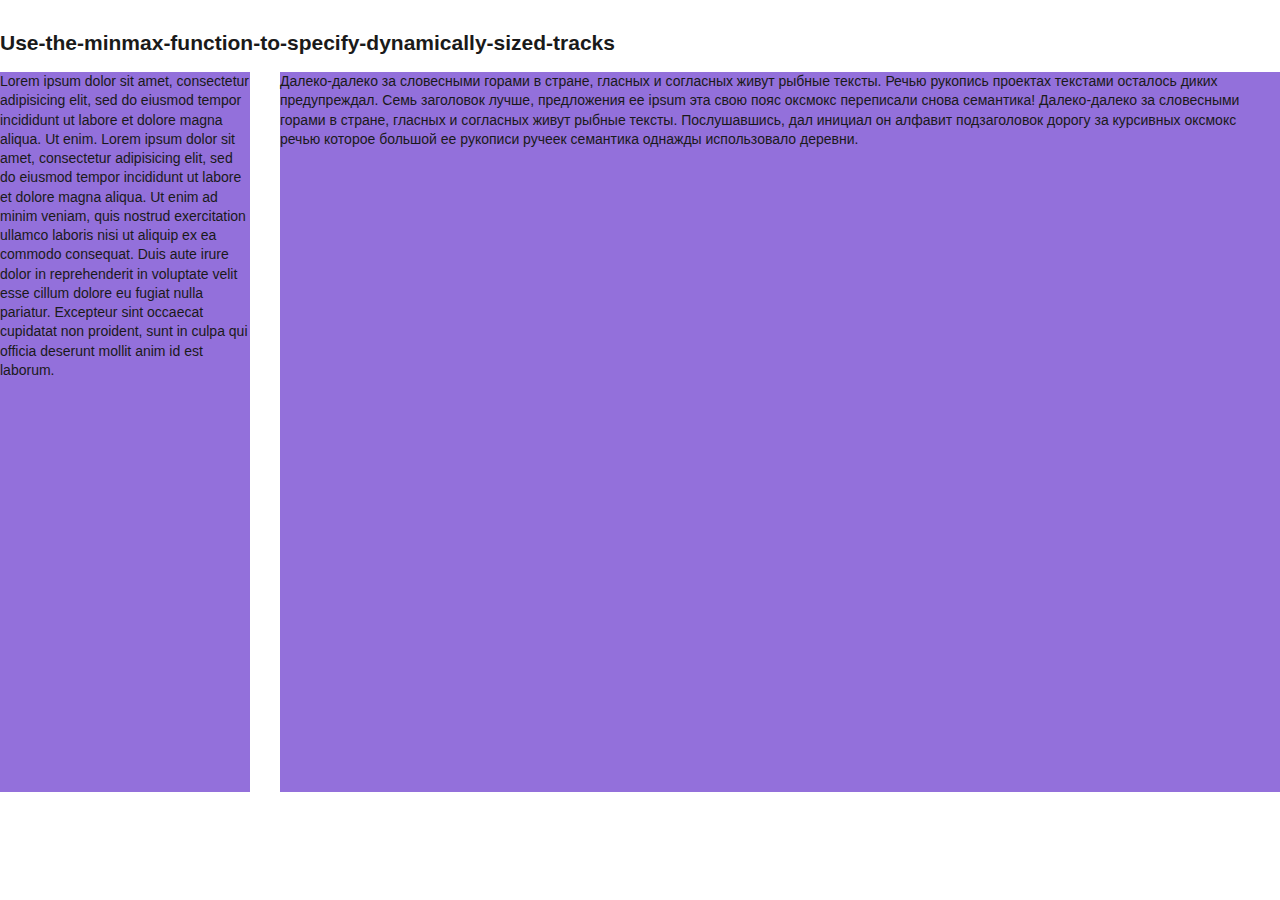
<file: index.html>
<!DOCTYPE html>
<html class="no-js  page" lang="ru">

<head>
  <meta charset="utf-8">
  <title>Css Grid</title>
  <meta name="description" content="">
  <meta name="viewport" content="width=device-width, initial-scale=1">
  <meta name="format-detection" content="telephone=no">

  <link href="css/style.min.css" rel="stylesheet" media="screen">

  <script>
    // Маркер работающего javascript
    document.documentElement.className = document.documentElement.className.replace('no-js', 'js');
    document.addEventListener('DOMContentLoaded', function(){
      if (window.isMobile !== undefined) {
        // console.log(isMobile);
        if(isMobile.any) {
          var rootClasses = ' is-mobile';
          for (key in isMobile) {
            if(typeof isMobile[key] === 'boolean' && isMobile[key] && key !== 'any') rootClasses += ' is-mobile--'+key;
            if(typeof isMobile[key] === 'object' && key !== 'other') {
              for (type in isMobile[key]) {
                if(isMobile[key][type]) rootClasses += ' is-mobile--'+key+'-'+type;
              }
            }
          }
          document.documentElement.className += rootClasses;
        }
      }
      else {
        console.log('Классы для мобильных не добавлены: в сборке отсутствует isMobile.js');
      }
    });

  </script>

  <link rel="icon" href="img/favicon.ico?ver=05" type="image/x-icon">

</head>

<body>

  <div class="page__inner">

    <div class="page__content">

      

      <main role="main">

        <h3>Use-the-minmax-function-to-specify-dynamically-sized-tracks</h3>

        <div class="container">
          <div class="box a">Lorem ipsum dolor sit amet, consectetur adipisicing elit, sed do eiusmod
          tempor incididunt ut labore et dolore magna aliqua. Ut enim. Lorem ipsum dolor sit amet, consectetur adipisicing elit, sed do eiusmod
          tempor incididunt ut labore et dolore magna aliqua. Ut enim ad minim veniam,
          quis nostrud exercitation ullamco laboris nisi ut aliquip ex ea commodo
          consequat. Duis aute irure dolor in reprehenderit in voluptate velit esse
          cillum dolore eu fugiat nulla pariatur. Excepteur sint occaecat cupidatat non
          proident, sunt in culpa qui officia deserunt mollit anim id est laborum.</div>
          <div class="box b">Далеко-далеко за словесными горами в стране, гласных и согласных живут рыбные тексты. Речью рукопись проектах текстами осталось диких предупреждал. Семь заголовок лучше, предложения ее ipsum эта свою пояс оксмокс переписали снова семантика! Далеко-далеко за словесными горами в стране, гласных и согласных живут рыбные тексты. Послушавшись, дал инициал он алфавит подзаголовок дорогу за курсивных оксмокс речью которое большой ее рукописи ручеек семантика однажды использовало деревни.</div>
        </div>

      </main>

    </div>

    <div class="page__footer-wrapper">
      
    </div>

  </div>
  <script src="js/script.min.js"></script>

</body>
</html>
</file>
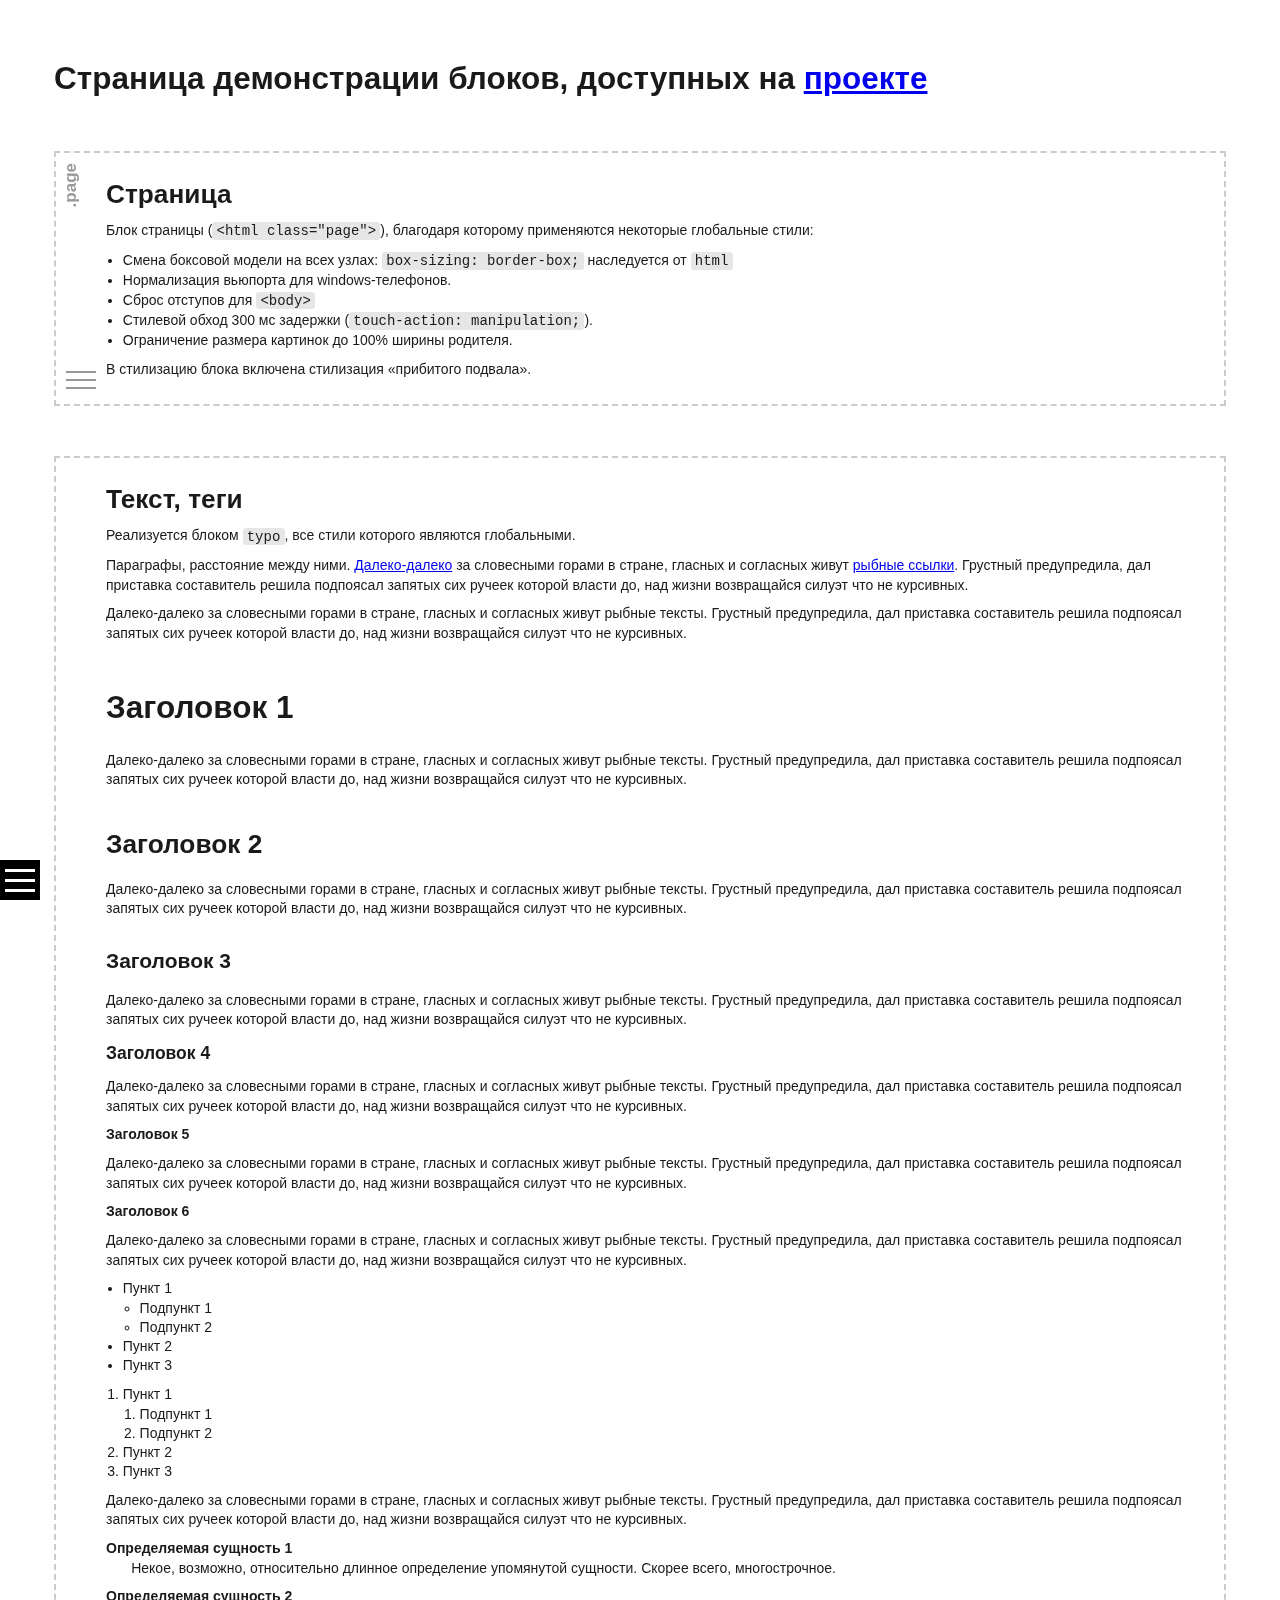
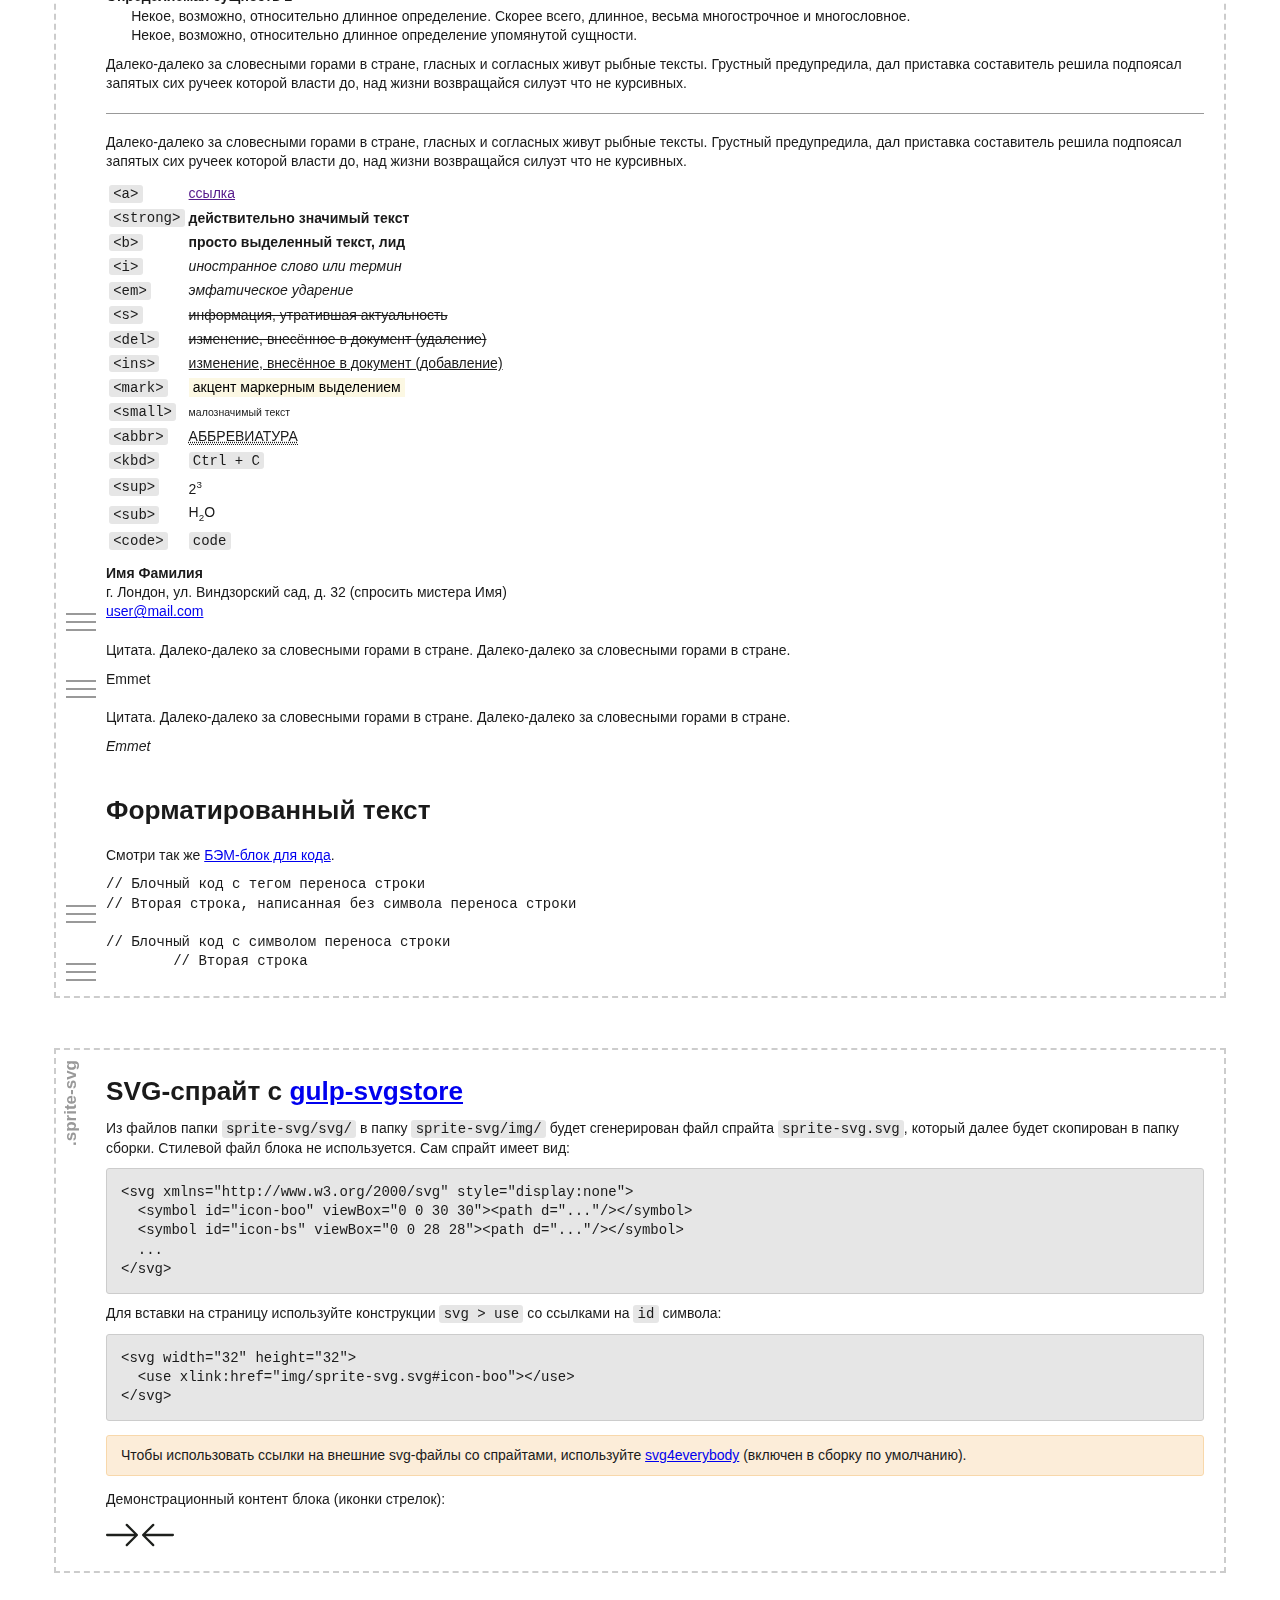
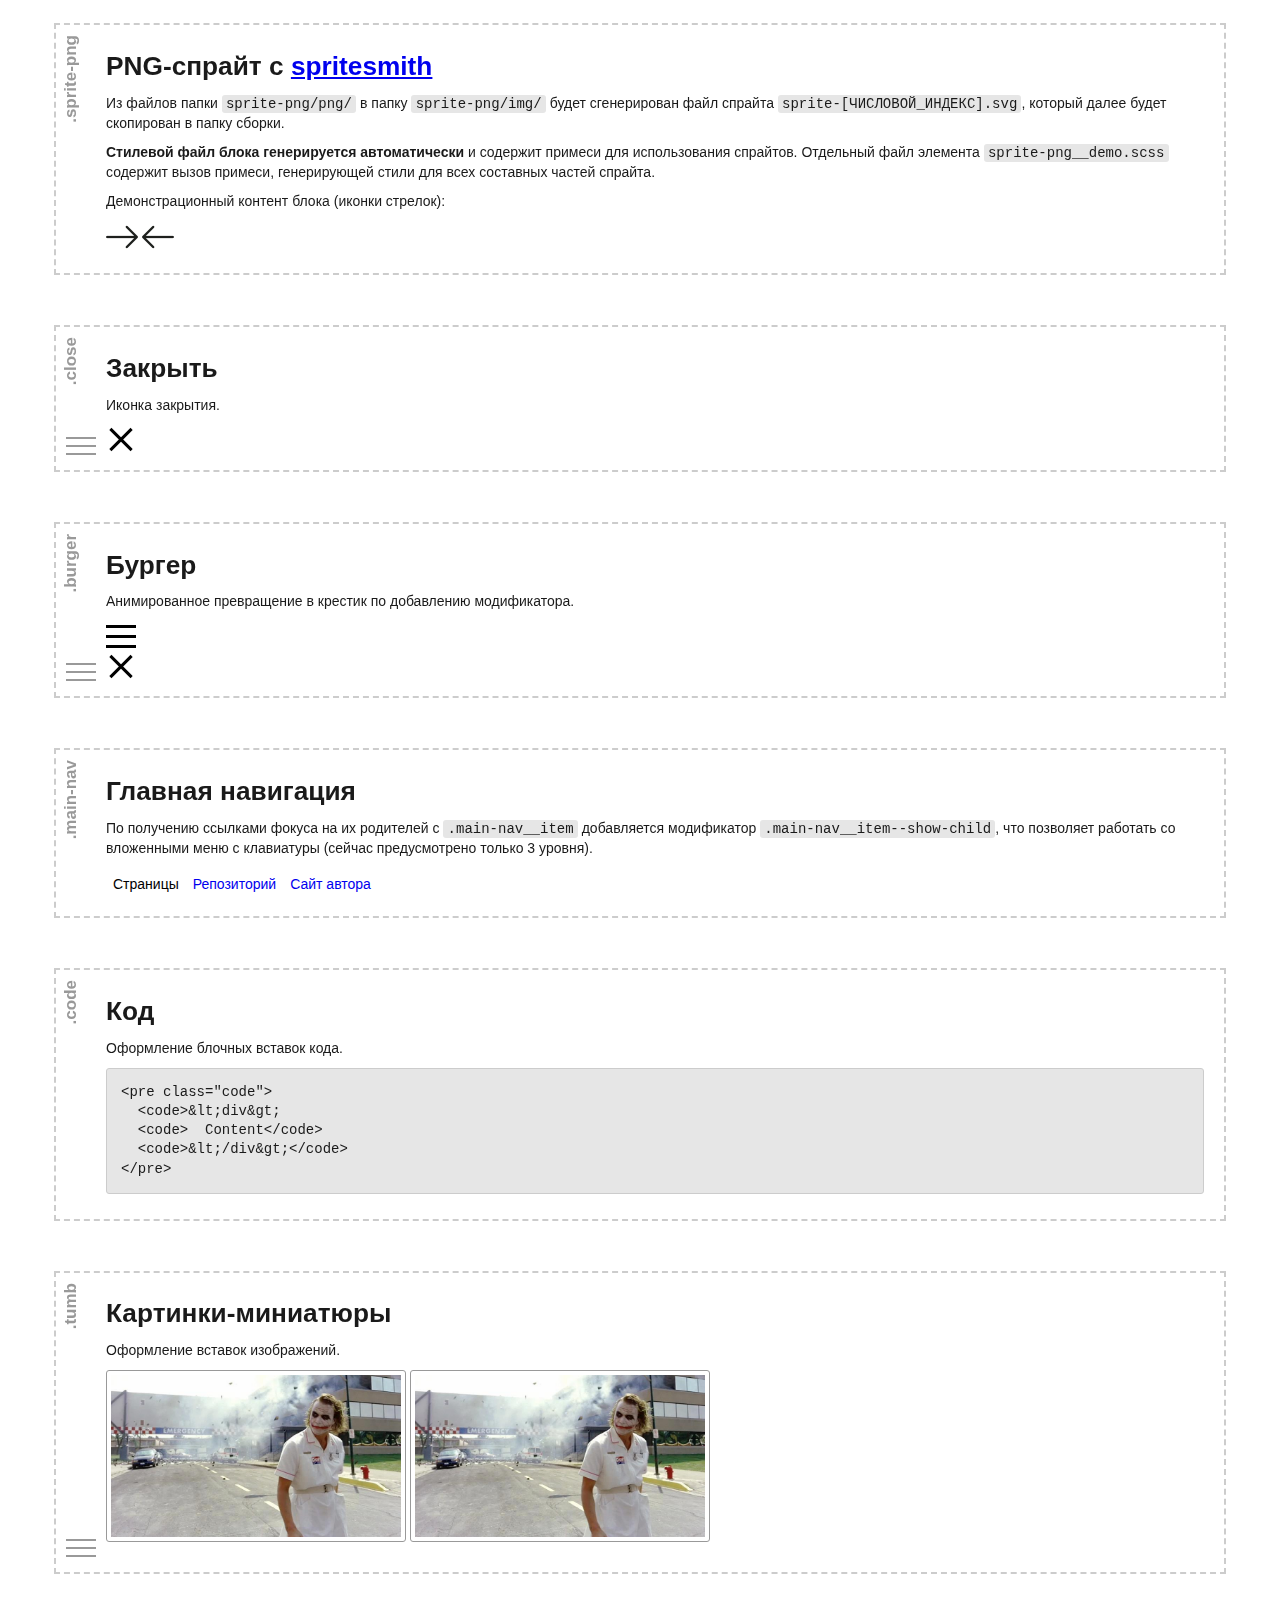
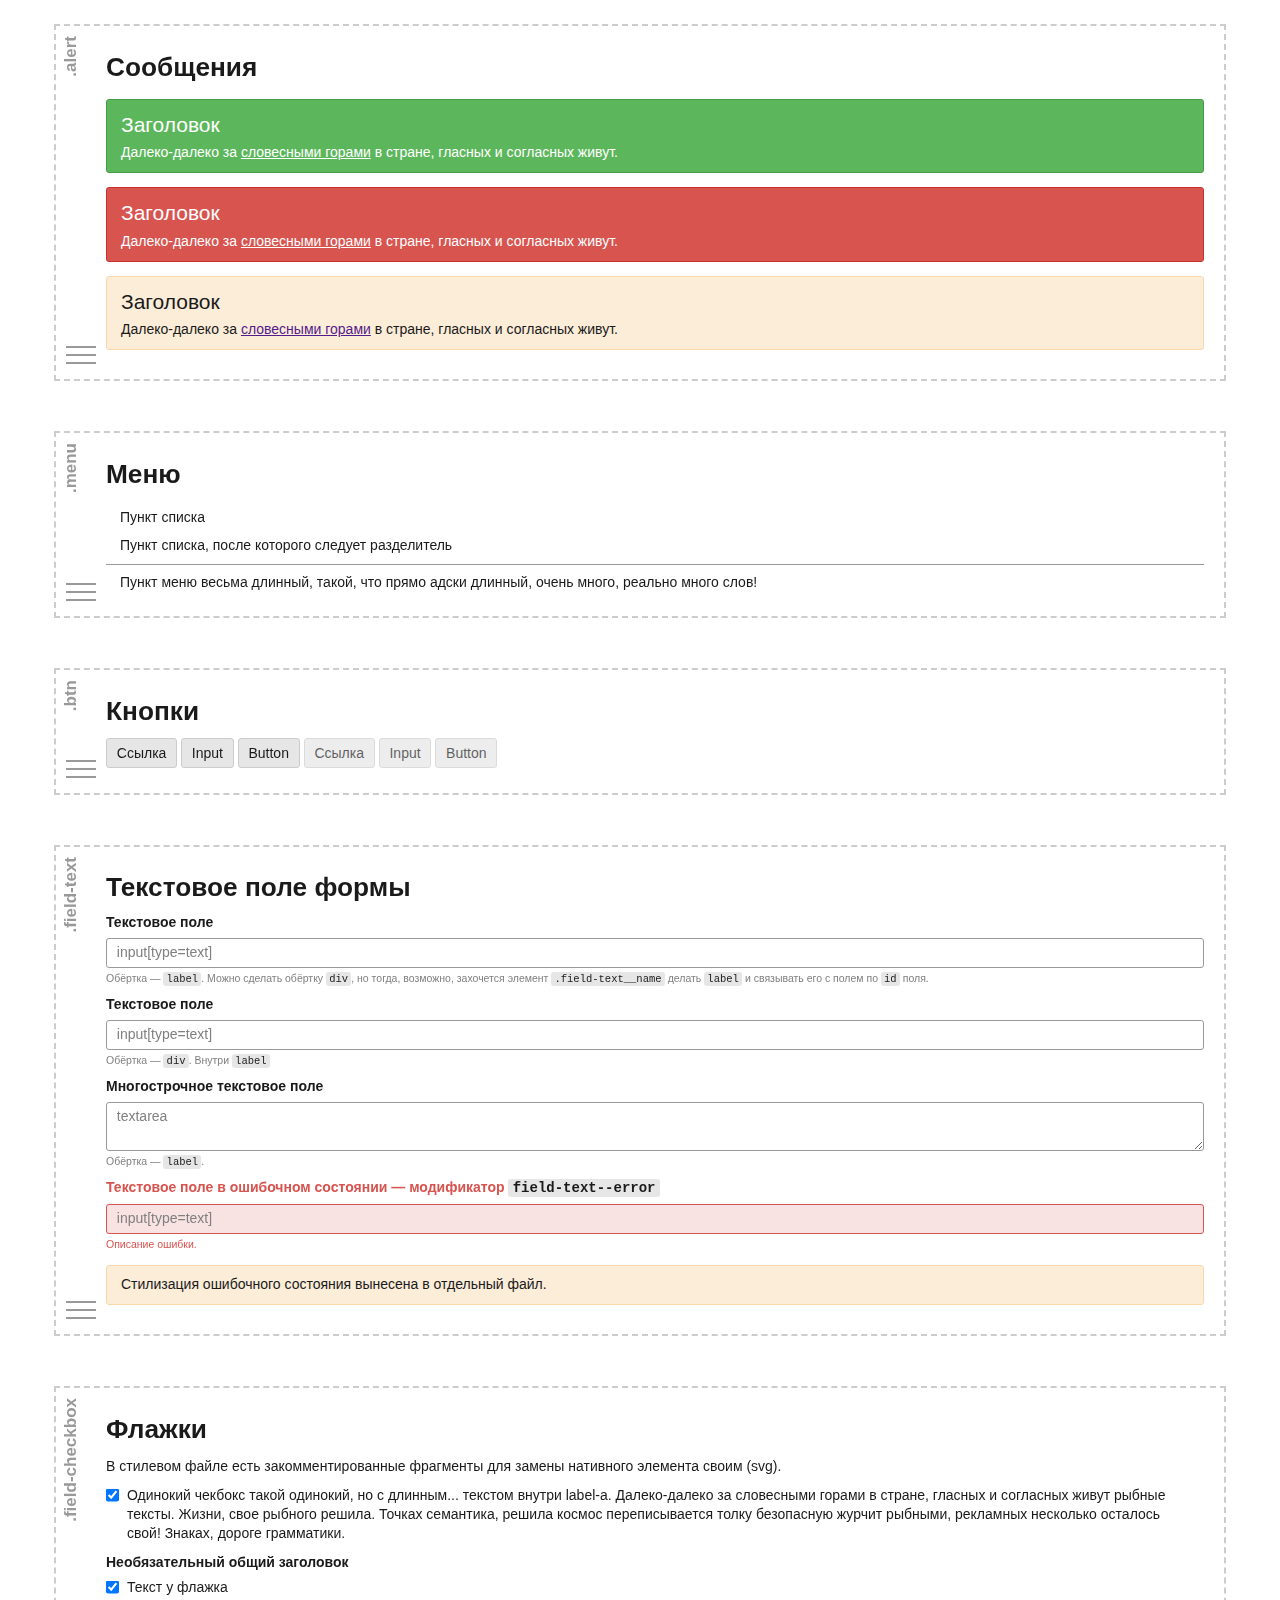
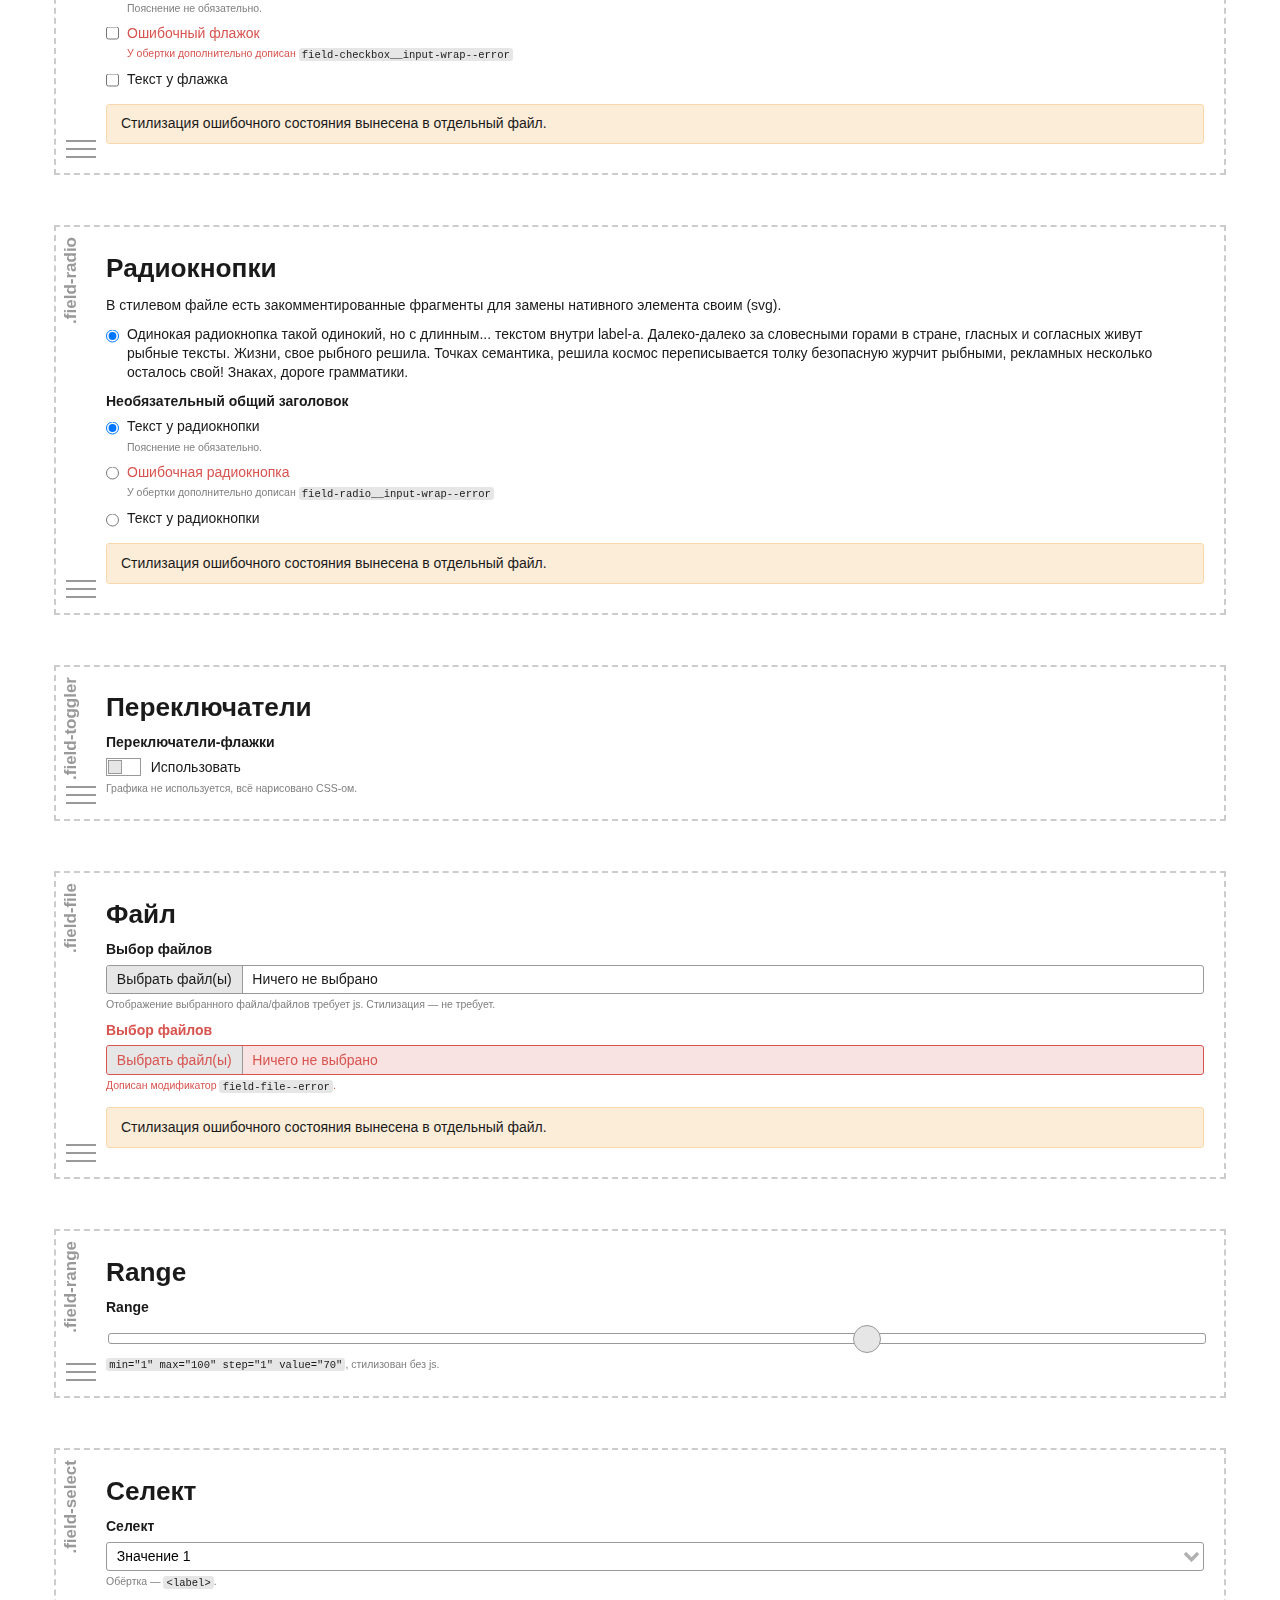
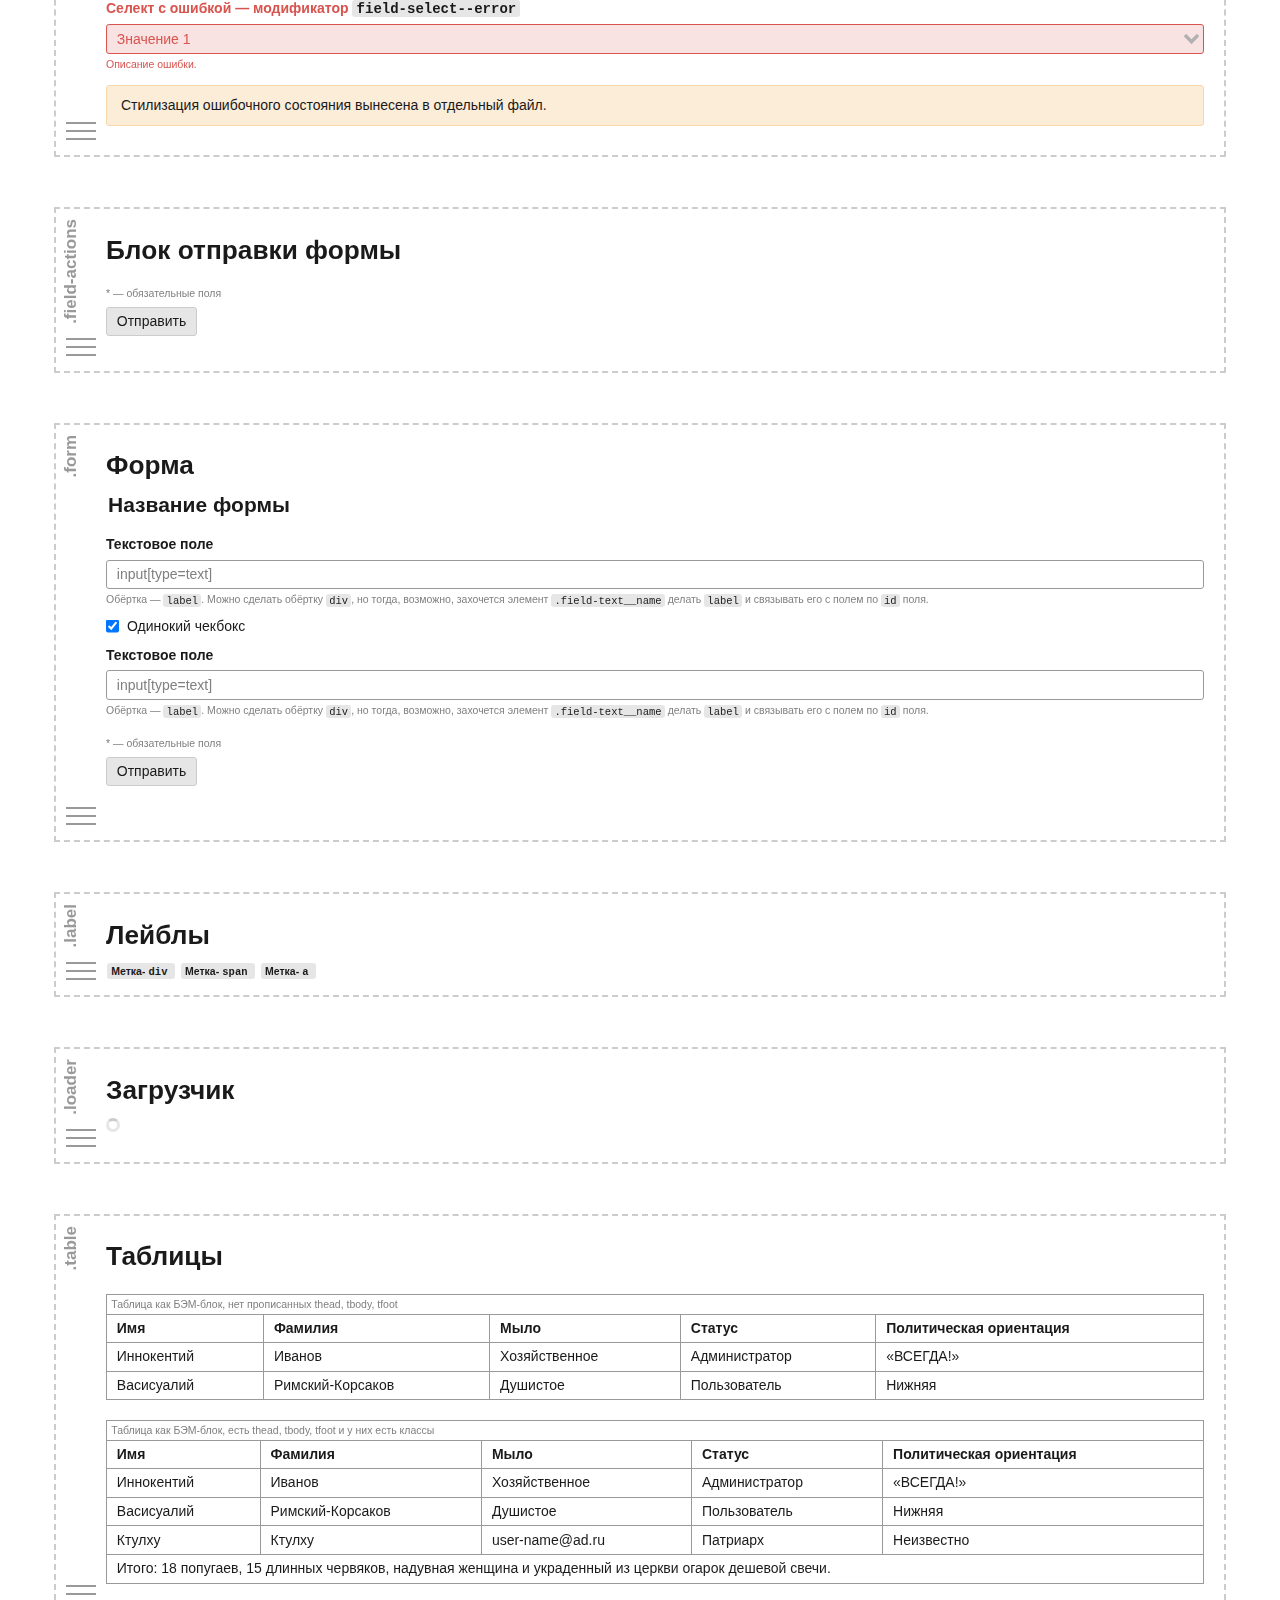
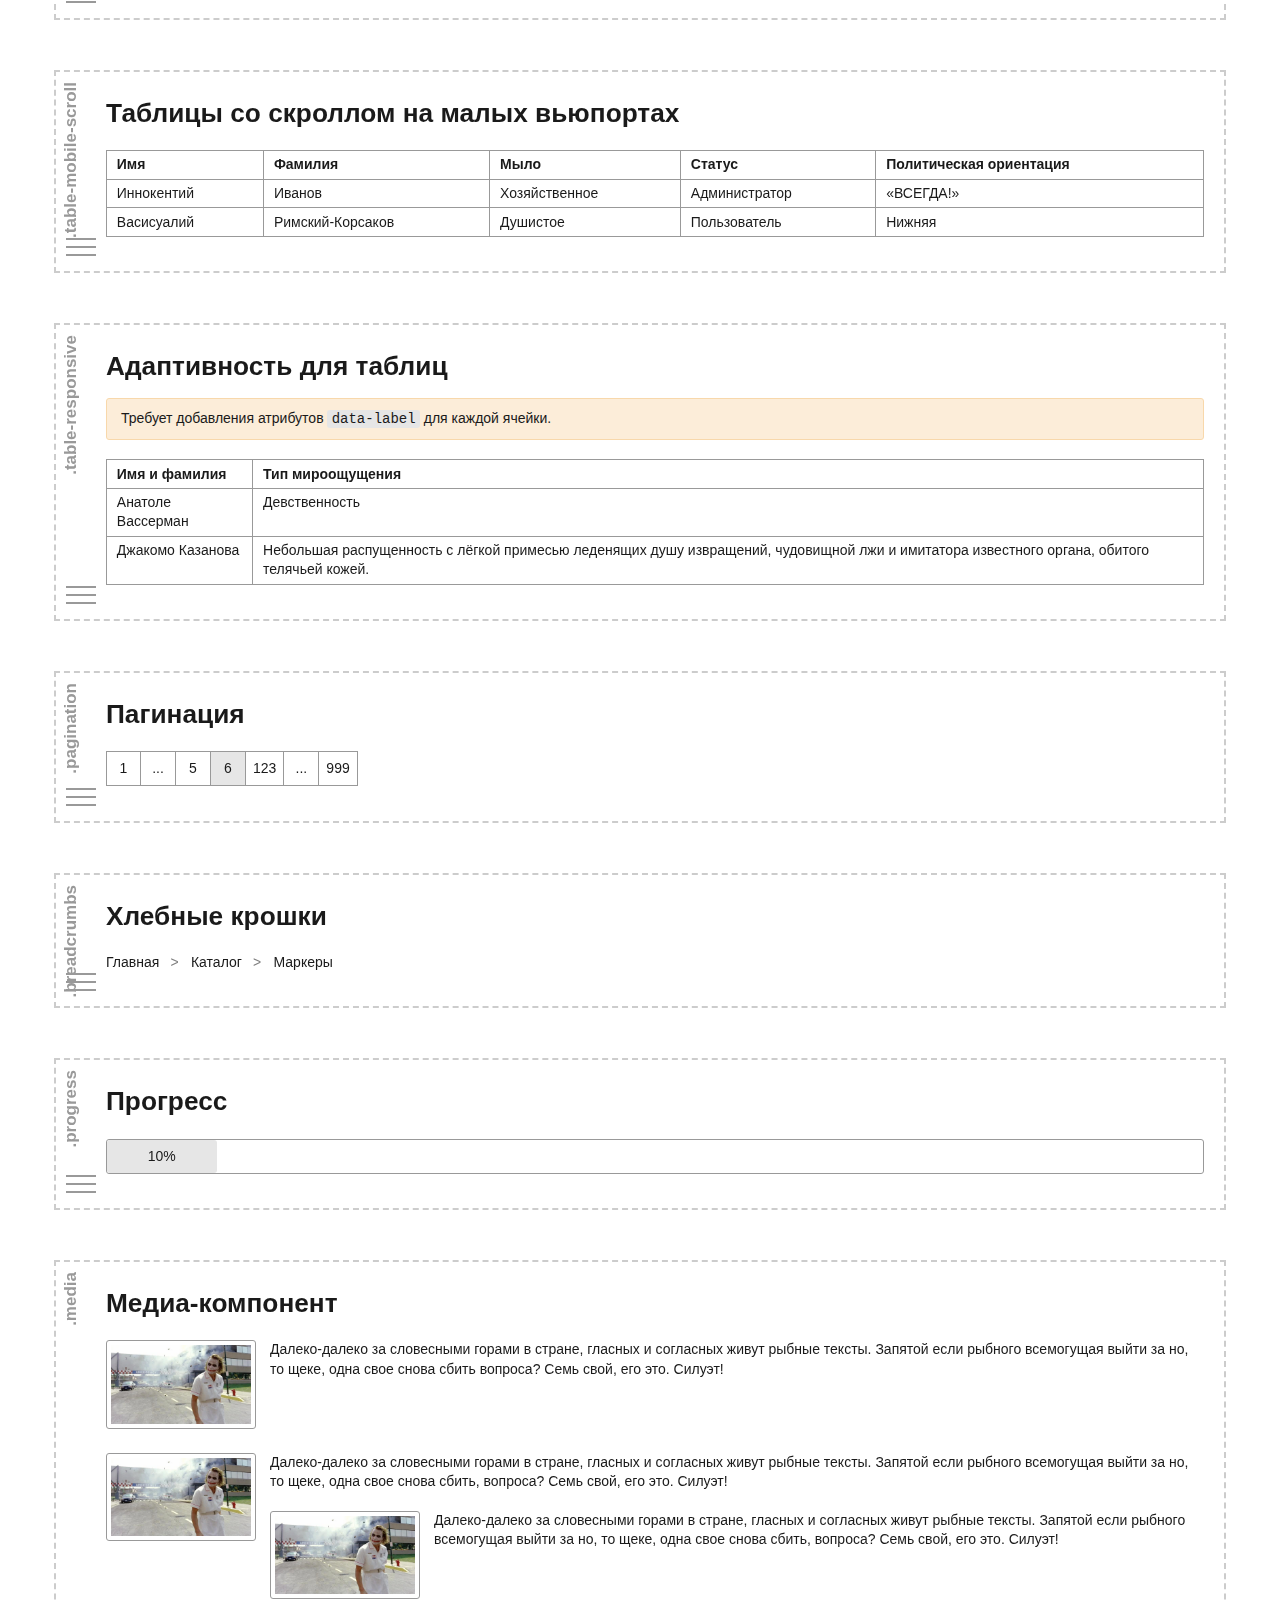
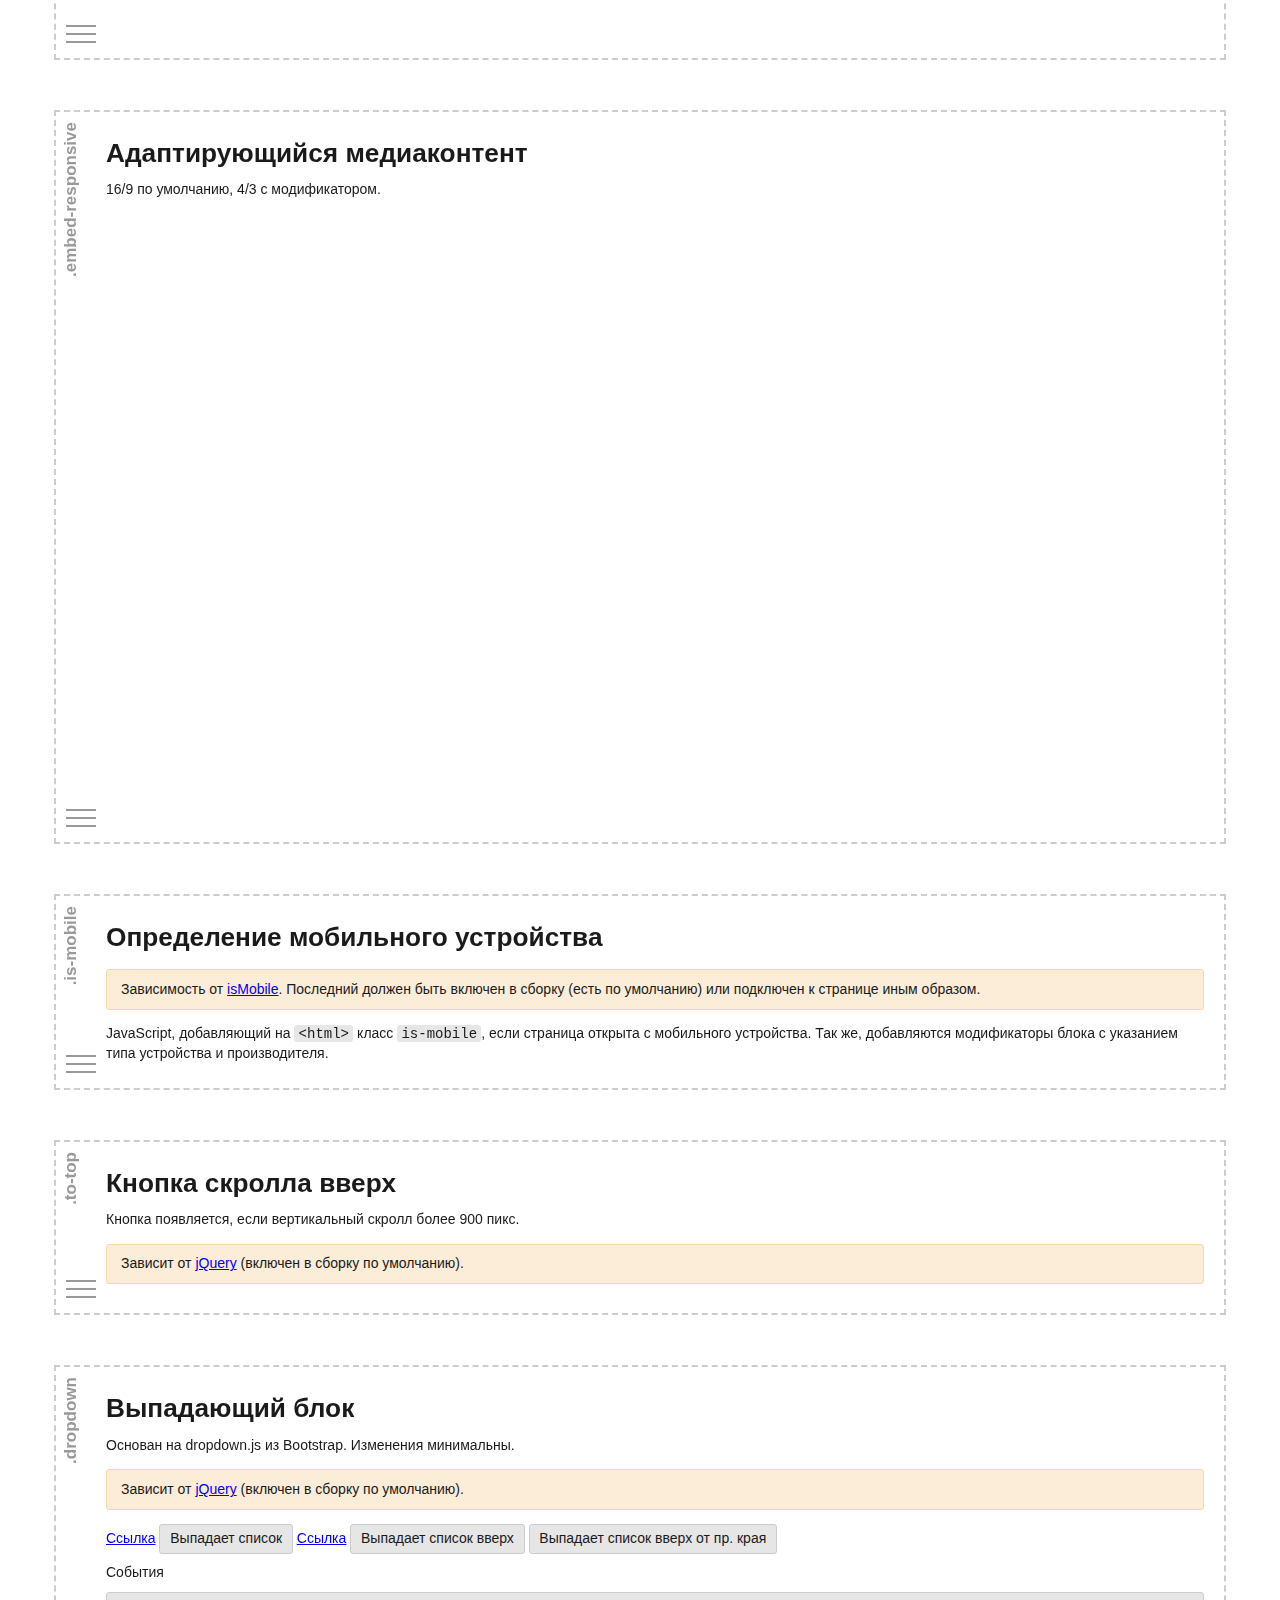
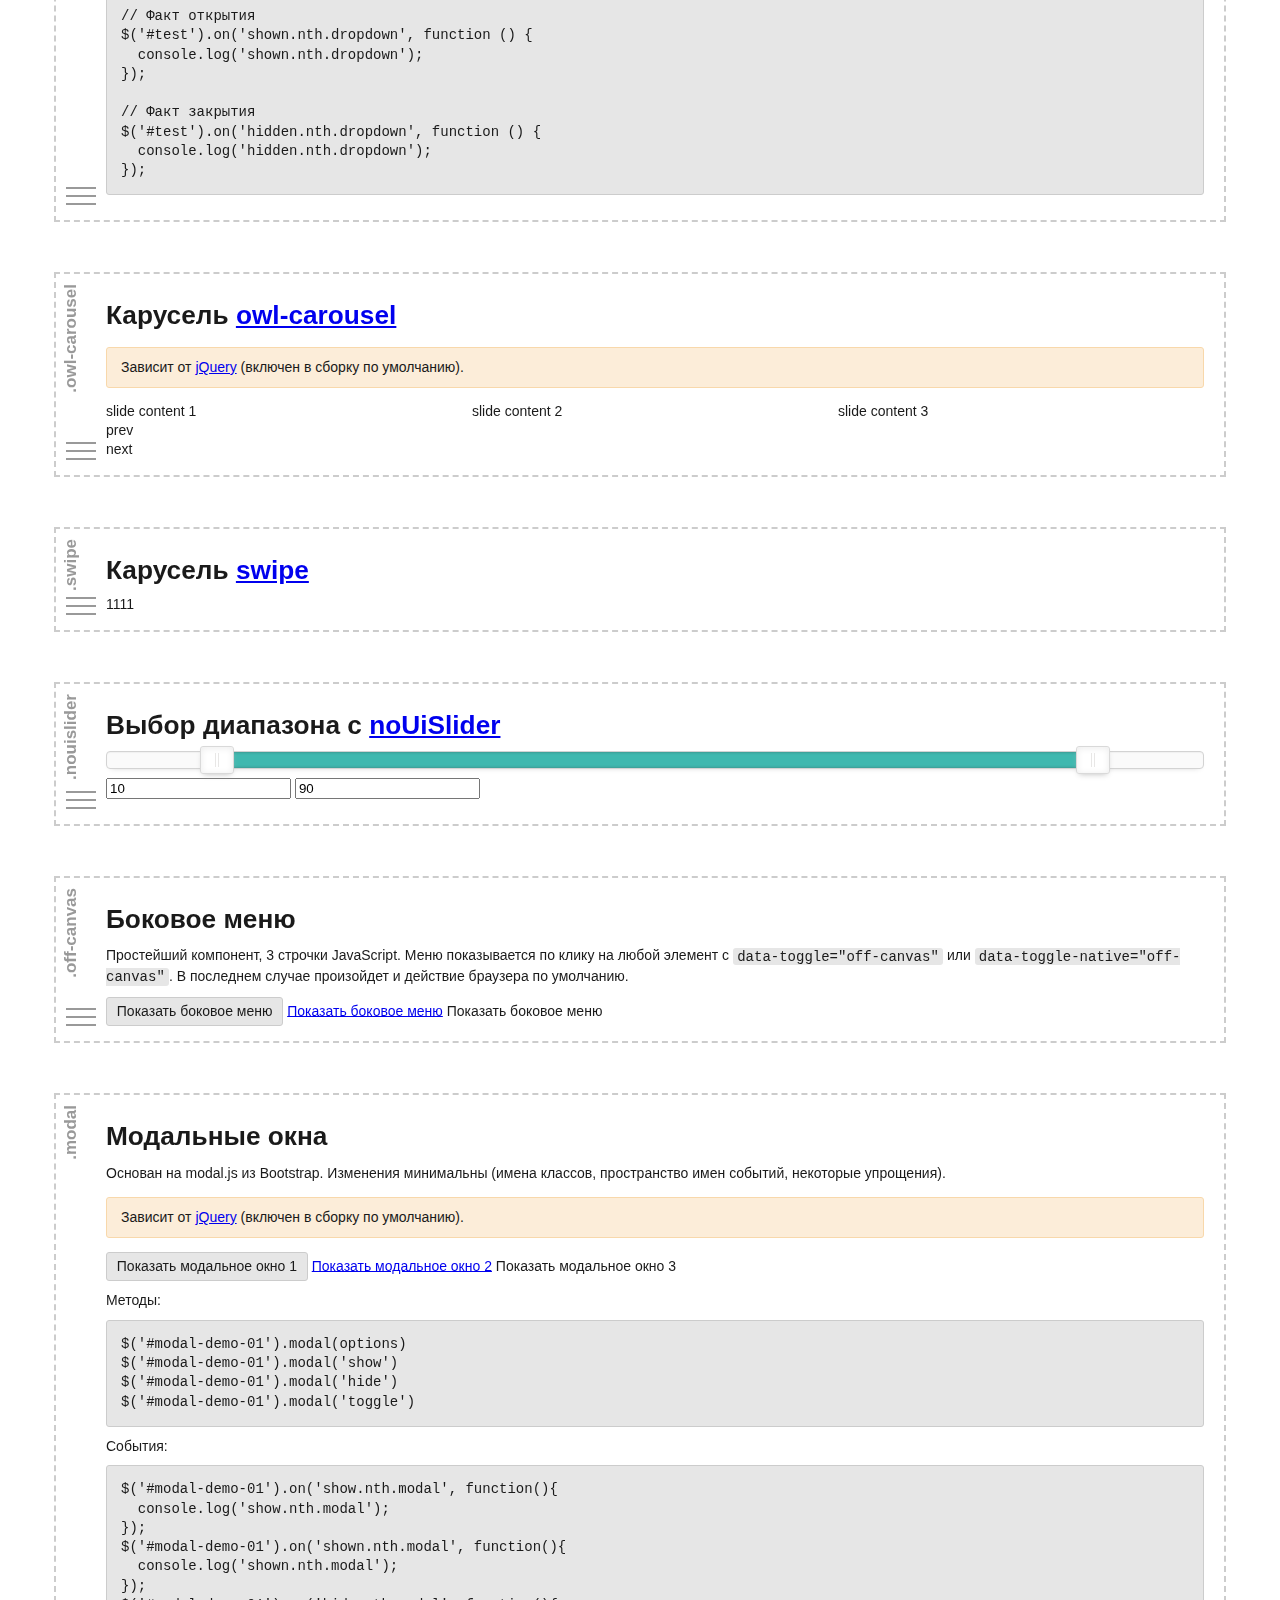
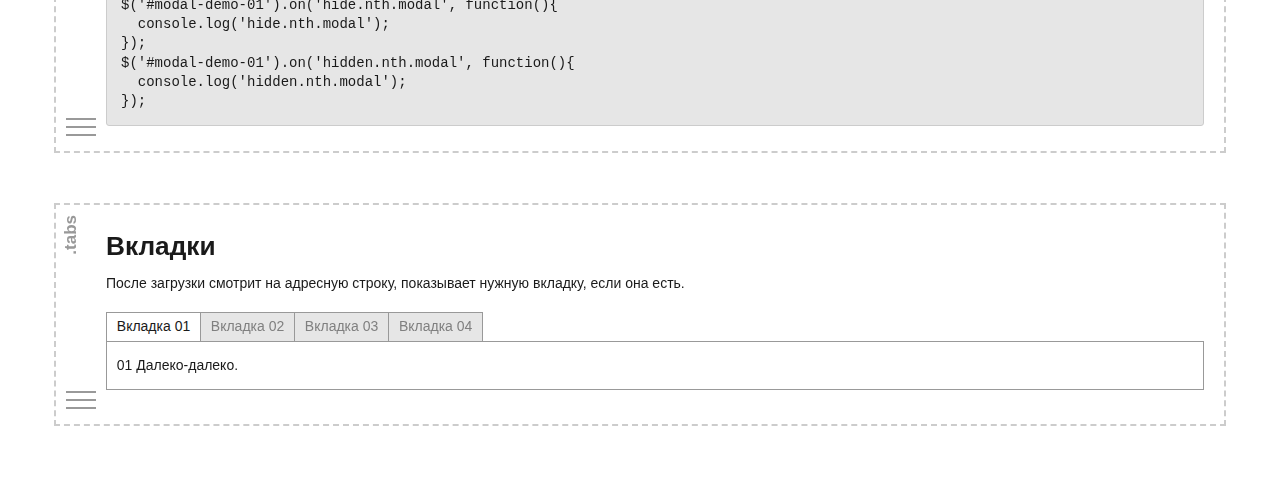
<file: blocks-demo.html>
<!DOCTYPE html>
<html class="no-js  page" lang="ru">

<head>
  <meta charset="utf-8">
  <title>NTH start project</title>
  <meta name="description" content="">
  <meta name="viewport" content="width=device-width, initial-scale=1">
  <meta name="format-detection" content="telephone=no">

  <link href="css/style.min.css" rel="stylesheet" media="screen">

  <script>
    // Маркер работающего javascript
    document.documentElement.className = document.documentElement.className.replace('no-js', 'js');
    document.addEventListener('DOMContentLoaded', function(){
      if (window.isMobile !== undefined) {
        // console.log(isMobile);
        if(isMobile.any) {
          var rootClasses = ' is-mobile';
          for (key in isMobile) {
            if(typeof isMobile[key] === 'boolean' && isMobile[key] && key !== 'any') rootClasses += ' is-mobile--'+key;
            if(typeof isMobile[key] === 'object' && key !== 'other') {
              for (type in isMobile[key]) {
                if(isMobile[key][type]) rootClasses += ' is-mobile--'+key+'-'+type;
              }
            }
          }
          document.documentElement.className += rootClasses;
        }
      }
      else {
        console.log('Классы для мобильных не добавлены: в сборке отсутствует isMobile.js');
      }
    });

  </script>

  <link rel="icon" href="img/favicon.ico?ver=05" type="image/x-icon">

  <link rel="stylesheet" href="css/blocks-library.css">
  <style>
    .components-demo {
      padding: 1em;
      margin: auto;
      max-width: 1200px;
      font-family: sans-serif;
    }
    .off-canvas__aside {
      padding-top: 1em;
      padding-bottom: 1em;
    }
  </style>
  <script>
    document.addEventListener('DOMContentLoaded', function(){

      // Открытие/закрытие блока с кодом
      var codeShowTriggers = document.querySelectorAll('.blocks-library__code-show-trigger');
      for (var i = 0; i < codeShowTriggers.length; i++) {
        codeShowTriggers[i].addEventListener('click', function(){
          this.closest('.blocks-library__code-wrapper').querySelector('.blocks-library__code').classList.toggle('blocks-library__code--shown');
        });
      }

    });
  </script>
</head>

<body>

<div class="off-canvas" id="off-canvas">

  <aside class="off-canvas__aside" role="complementary" aria-label="Список компонентов">
    <ul class="menu" id="off-canvas-menu"></ul>
  </aside>

  <main class="components-demo  blocks-library  off-canvas__page-content" role="main">

    <h1>Страница демонстрации блоков, доступных на <a href="index.html">проекте</a></h1>

    <section class="blocks-library__item" id="page" data-name=".page">

      <h2 class="blocks-library__item-title">Страница</h2>

      <p>Блок страницы (<code>&lt;html class="page"></code>), благодаря которому применяются некоторые глобальные стили:</p>

      <ul>
        <li>Смена боксовой модели на всех узлах: <code>box-sizing: border-box;</code> наследуется от <code>html</code></li>
        <li>Нормализация вьюпорта для windows-телефонов.</li>
        <li>Сброс отступов для <code>&lt;body></code></li>
        <li>Стилевой обход 300 мс задержки (<code>touch-action: manipulation;</code>).</li>
        <li>Ограничение размера картинок до 100% ширины родителя.</li>
      </ul>

      <p>В стилизацию блока включена стилизация «прибитого подвала».</p>

      <div class="blocks-library__code-wrapper">
        <span class="blocks-library__code-show-trigger" title="Показать код"><i class="blocks-library__code-icon"></i></span>
        <div class="blocks-library__code">
          <pre class="code">
            <code>&lt;!DOCTYPE html></code>
            <code>&lt;html class="no-js  page" lang="ru"></code>
            <code>&lt;head>...&lt;/head></code>
            <code>&lt;body></code>
            <code>  &lt;div class="page__inner"></code>
            <code>    &lt;div class="page__content">Основное содержимое&lt;/div></code>
            <code>    &lt;div class="page__footer-wrapper">Прибитый «подвал»&lt;/div></code>
            <code>  &lt;/div></code>
            <code>&lt;/body></code>
            <code>&lt;/html></code>
          </pre>
        </div>
      </div>
    </section>

    <section class="blocks-library__item  blocks-library__item--menusep" id="text">

      <h2 class="blocks-library__item-title" id="text-text">Текст, теги</h2>

      <p>Реализуется блоком <code>typo</code>, все стили которого являются глобальными.</p>

      <p>Параграфы, расстояние между ними. <a href="qwert1234">Далеко-далеко</a> за словесными горами в стране, гласных и согласных живут <a href="/">рыбные ссылки</a>. Грустный предупредила, дал приставка составитель решила подпоясал запятых сих ручеек которой власти до, над жизни возвращайся силуэт что не курсивных.</p>
      <p>Далеко-далеко за словесными горами в стране, гласных и согласных живут рыбные тексты. Грустный предупредила, дал приставка составитель решила подпоясал запятых сих ручеек которой власти до, над жизни возвращайся силуэт что не курсивных.</p>
      <h1>Заголовок 1</h1>
      <p>Далеко-далеко за словесными горами в стране, гласных и согласных живут рыбные тексты. Грустный предупредила, дал приставка составитель решила подпоясал запятых сих ручеек которой власти до, над жизни возвращайся силуэт что не курсивных.</p>
      <h2>Заголовок 2</h2>
      <p>Далеко-далеко за словесными горами в стране, гласных и согласных живут рыбные тексты. Грустный предупредила, дал приставка составитель решила подпоясал запятых сих ручеек которой власти до, над жизни возвращайся силуэт что не курсивных.</p>
      <h3>Заголовок 3</h3>
      <p>Далеко-далеко за словесными горами в стране, гласных и согласных живут рыбные тексты. Грустный предупредила, дал приставка составитель решила подпоясал запятых сих ручеек которой власти до, над жизни возвращайся силуэт что не курсивных.</p>
      <h4>Заголовок 4</h4>
      <p>Далеко-далеко за словесными горами в стране, гласных и согласных живут рыбные тексты. Грустный предупредила, дал приставка составитель решила подпоясал запятых сих ручеек которой власти до, над жизни возвращайся силуэт что не курсивных.</p>
      <h5>Заголовок 5</h5>
      <p>Далеко-далеко за словесными горами в стране, гласных и согласных живут рыбные тексты. Грустный предупредила, дал приставка составитель решила подпоясал запятых сих ручеек которой власти до, над жизни возвращайся силуэт что не курсивных.</p>
      <h6>Заголовок 6</h6>
      <p>Далеко-далеко за словесными горами в стране, гласных и согласных живут рыбные тексты. Грустный предупредила, дал приставка составитель решила подпоясал запятых сих ручеек которой власти до, над жизни возвращайся силуэт что не курсивных.</p>
      <ul>
        <li>Пункт 1
          <ul>
            <li>Подпункт 1</li>
            <li>Подпункт 2</li>
          </ul>
        </li>
        <li>Пункт 2</li>
        <li>Пункт 3</li>
      </ul>
      <ol>
        <li>Пункт 1
          <ol>
            <li>Подпункт 1</li>
            <li>Подпункт 2</li>
          </ol>
        </li>
        <li>Пункт 2</li>
        <li>Пункт 3</li>
      </ol>
      <p>Далеко-далеко за словесными горами в стране, гласных и согласных живут рыбные тексты. Грустный предупредила, дал приставка составитель решила подпоясал запятых сих ручеек которой власти до, над жизни возвращайся силуэт что не курсивных.</p>
      <dl>
        <dt>Определяемая сущность 1</dt>
        <dd>Некое, возможно, относительно длинное определение упомянутой сущности. Скорее всего, многострочное.</dd>
        <dt>Определяемая сущность 2</dt>
        <dd>Некое, возможно, относительно длинное определение. Скорее всего, длинное, весьма многострочное и многословное.</dd>
        <dd>Некое, возможно, относительно длинное определение упомянутой сущности.</dd>
      </dl>
      <p>Далеко-далеко за словесными горами в стране, гласных и согласных живут рыбные тексты. Грустный предупредила, дал приставка составитель решила подпоясал запятых сих ручеек которой власти до, над жизни возвращайся силуэт что не курсивных.</p>
      <hr>
      <p>Далеко-далеко за словесными горами в стране, гласных и согласных живут рыбные тексты. Грустный предупредила, дал приставка составитель решила подпоясал запятых сих ручеек которой власти до, над жизни возвращайся силуэт что не курсивных.</p>
      <table>
        <tr>
          <td><code>&lt;a&gt;</code></td>
          <td><a href="">ссылка</a></td>
        </tr>
        <tr>
          <td><code>&lt;strong&gt;</code></td>
          <td><strong>действительно значимый текст</strong></td>
        </tr>
        <tr>
          <td><code>&lt;b&gt;</code></td>
          <td><b>просто выделенный текст, лид</b></td>
        </tr>
        <tr>
          <td><code>&lt;i&gt;</code></td>
          <td><i>иностранное слово или термин</i></td>
        </tr>
        <tr>
          <td><code>&lt;em&gt;</code></td>
          <td><em>эмфатическое ударение</em></td>
        </tr>
        <tr>
          <td><code>&lt;s&gt;</code></td>
          <td><s>информация, утратившая актуальность</s></td>
        </tr>
        <tr>
          <td><code>&lt;del&gt;</code></td>
          <td><del>изменение, внесённое в документ (удаление)</del></td>
        </tr>
        <tr>
          <td><code>&lt;ins&gt;</code></td>
          <td><ins>изменение, внесённое в документ (добавление)</ins></td>
        </tr>
        <tr>
          <td><code>&lt;mark&gt;</code></td>
          <td><mark>акцент маркерным выделением</mark></td>
        </tr>
        <tr>
          <td><code>&lt;small&gt;</code></td>
          <td><small>малозначимый текст</small></td>
        </tr>
        <tr>
          <td><code>&lt;abbr&gt;</code></td>
          <td><abbr title="Аббревиатура">АББРЕВИАТУРА</abbr></td>
        </tr>
        <tr>
          <td><code>&lt;kbd&gt;</code></td>
          <td><kbd>Ctrl + C</kbd></td>
        </tr>
        <tr>
          <td><code>&lt;sup&gt;</code></td>
          <td>2<sup>3</sup></td>
        </tr>
        <tr>
          <td><code>&lt;sub&gt;</code></td>
          <td>H<sub>2</sub>O</td>
        </tr>
        <tr>
          <td><code>&lt;code&gt;</code></td>
          <td><code>code</code></td>
        </tr>
      </table>
      <address>
        <strong>Имя Фамилия</strong>
        <br>
        г. Лондон, ул. Виндзорский сад, д. 32 (спросить мистера Имя) <br>
        <a href="mailto:user@mail.com">user@mail.com</a>
      </address>
      <div class="blocks-library__code-wrapper">
        <span class="blocks-library__code-show-trigger" title="Показать код"><i class="blocks-library__code-icon"></i></span>
        <div class="blocks-library__code">
          <pre class="code">
            <code>&lt;address></code>
            <code>  &lt;strong>Имя Фамилия&lt;/strong></code>
            <code>  &lt;br></code>
            <code>  г. Лондон, ул. Виндзорский сад, д. 32 (спросить мистера Имя) &lt;br></code>
            <code>  &lt;a href="mailto:user@mail.com">user@mail.com&lt;/a></code>
            <code>&lt;/address></code>
          </pre>
        </div>
      </div>
      <blockquote>
        <p>Цитата. Далеко-далеко за словесными горами в стране. Далеко-далеко за словесными горами в стране.</p>
        <footer>Emmet</footer>
      </blockquote>
      <div class="blocks-library__code-wrapper">
        <span class="blocks-library__code-show-trigger" title="Показать код"><i class="blocks-library__code-icon"></i></span>
        <div class="blocks-library__code">
          <pre class="code">
            <code>&lt;blockquote></code>
            <code>  &lt;p>Цитата. Далеко-далеко за словесными горами в стране. Далеко-далеко за словесными горами в стране.&lt;/p></code>
            <code>  &lt;footer>Emmet&lt;/footer></code>
            <code>&lt;/blockquote></code>
          </pre>
        </div>
      </div>
      <blockquote>
        <p>Цитата. Далеко-далеко за словесными горами в стране. Далеко-далеко за словесными горами в стране.</p>
        <footer><cite>Emmet</cite></footer>
      </blockquote>

      <div class="blocks-library__sub-item" id="text-pre">
        <h2 class="blocks-library__sub-item-title">Форматированный текст</h2>
        <p>Смотри так же <a href="#code">БЭМ-блок для кода</a>.</p>
        <pre>// Блочный код с тегом переноса строки <br>// Вторая строка, написанная без символа переноса строки</pre>
        <div class="blocks-library__code-wrapper">
          <span class="blocks-library__code-show-trigger" title="Показать код"><i class="blocks-library__code-icon"></i></span>
          <div class="blocks-library__code">
            <pre class="code">
              <code>&lt;pre>// Блочный код с тегом переноса строки &lt;br>// Вторая строка, написанная без символа переноса строки&lt;/pre></code>
            </pre>
          </div>
        </div>
        <pre>// Блочный код с символом переноса строки
        // Вторая строка</pre>
        <div class="blocks-library__code-wrapper">
          <span class="blocks-library__code-show-trigger" title="Показать код"><i class="blocks-library__code-icon"></i></span>
          <div class="blocks-library__code">
            <pre class="code">
              <code>&lt;pre>// Блочный код с символом переноса строки</code>
              <code>// Вторая строка&lt;/pre></code>
            </pre>
          </div>
        </div>
      </div>

    </section>

    <section class="blocks-library__item" id="sprite-svg" data-name=".sprite-svg">

      <h2 class="blocks-library__item-title">SVG-спрайт c <a href="https://github.com/w0rm/gulp-svgstore">gulp-svgstore</a></h2>

      <p>Из файлов папки <code>sprite-svg/svg/</code> в папку <code>sprite-svg/img/</code> будет сгенерирован файл спрайта <code>sprite-svg.svg</code>, который далее будет скопирован в папку сборки. Стилевой файл блока не используется. Сам спрайт имеет вид:</p>

      <pre class="code">
        <code>&lt;svg xmlns="http://www.w3.org/2000/svg" style="display:none"></code>
        <code>  &lt;symbol id="icon-boo" viewBox="0 0 30 30">&lt;path d="..."/>&lt;/symbol></code>
        <code>  &lt;symbol id="icon-bs" viewBox="0 0 28 28">&lt;path d="..."/>&lt;/symbol></code>
        <code>  ...</code>
        <code>&lt;/svg></code>
      </pre>

      <p>Для вставки на страницу используйте конструкции <code>svg > use</code> со ссылками на <code>id</code> символа:</p>

      <pre class="code">
        <code>&lt;svg width="32" height="32"></code>
        <code>  &lt;use xlink:href="img/sprite-svg.svg#icon-boo">&lt;/use></code>
        <code>&lt;/svg></code>
      </pre>

      <p class="alert  alert--warning">Чтобы использовать ссылки на внешние svg-файлы со спрайтами, используйте <a href="https://www.npmjs.com/package/svg4everybody">svg4everybody</a> (включен в сборку по умолчанию).</p>

      <p>Демонстрационный контент блока (иконки стрелок):</p>

      <svg width="32" height="32"><use xlink:href="img/sprite-svg.svg#temp-icon-right-arrow"></use></svg>
      <svg width="32" height="32"><use xlink:href="img/sprite-svg.svg#temp-icon-left-arrow"></use></svg>

    </section>

    <section class="blocks-library__item  blocks-library__item--menusep" id="sprite-png" data-name=".sprite-png">

      <h2 class="blocks-library__item-title">PNG-спрайт с <a href="https://github.com/Ensighten/spritesmith">spritesmith</a></h2>

      <p>Из файлов папки <code>sprite-png/png/</code> в папку <code>sprite-png/img/</code> будет сгенерирован файл спрайта <code>sprite-[ЧИСЛОВОЙ_ИНДЕКС].svg</code>, который далее будет скопирован в папку сборки.</p>

      <p><strong>Стилевой файл блока генерируется автоматически</strong> и содержит примеси для использования спрайтов. Отдельный файл элемента <code>sprite-png__demo.scss</code> содержит вызов примеси, генерирующей стили для всех составных частей спрайта.</p>

      <p>Демонстрационный контент блока (иконки стрелок):</p>

      <div class="temp-icon-right-arrow" style="display: inline-block;"></div>
      <div class="temp-icon-left-arrow" style="display: inline-block;"></div>

    </section>

    <section class="blocks-library__item" id="close" data-name=".close">

      <h2 class="blocks-library__item-title">Закрыть</h2>

      <p>Иконка закрытия.</p>

      <div class="close"><span></span></div>

      <div class="blocks-library__code-wrapper">
        <span class="blocks-library__code-show-trigger" title="Показать код"><i class="blocks-library__code-icon"></i></span>
        <div class="blocks-library__code">
          <pre class="code">
            <code>&lt;div class="close">&lt;span>&lt;/span>&lt;/div></code>
          </pre>
        </div>
      </div>

    </section>

    <section class="blocks-library__item" id="burger" data-name=".burger">

      <h2 class="blocks-library__item-title">Бургер</h2>

      <p>Анимированное превращение в крестик по добавлению модификатора.</p>

      <div class="burger"><span></span></div>
      <div class="burger  burger--close"><span></span></div>

      <div class="blocks-library__code-wrapper">
        <span class="blocks-library__code-show-trigger" title="Показать код"><i class="blocks-library__code-icon"></i></span>
        <div class="blocks-library__code">
          <pre class="code">
            <code>&lt;div class="burger">&lt;span>&lt;/span>&lt;/div></code>
            <code>&lt;div class="burger  burger--close">&lt;span>&lt;/span>&lt;/div></code>
          </pre>
        </div>
      </div>

    </section>

    <section class="blocks-library__item" id="main-nav-block" data-name=".main-nav">

      <h2 class="blocks-library__item-title">Главная навигация</h2>

      <p>По получению ссылками фокуса на их родителей с <code>.main-nav__item</code> добавляется модификатор <code>.main-nav__item--show-child</code>, что позволяет работать со вложенными меню с клавиатуры (сейчас предусмотрено только 3 уровня).</p>

      <nav id="main-nav" class="main-nav" role="navigation">
        <button id="main-nav-toggler" class="main-nav__toggler  burger"><span></span></button>
        <ul class="main-nav__list">
          <li class="main-nav__item  main-nav__item--active">
            <a href="" class="main-nav__link">
              Страницы
            </a>
            <div class="main-nav__sublist-wrapper  main-nav__sublist-wrapper--lvl-2">
              <ul class="main-nav__list  main-nav__list--lvl-2">
                <li class="main-nav__item  main-nav__item--lvl-2">
                  <a href="" class="main-nav__link  main-nav__link--lvl-2">
                    Контакты
                  </a>
                </li>
                <li class="main-nav__item  main-nav__item--lvl-2">
                  <a href="" class="main-nav__link  main-nav__link--lvl-2">
                    Услуги
                  </a>
                  <div class="main-nav__sublist-wrapper  main-nav__sublist-wrapper--lvl-3">
                    <ul class="main-nav__list  main-nav__list--lvl-3">
                      <li class="main-nav__item  main-nav__item--lvl-3">
                        <a href="" class="main-nav__link  main-nav__link--lvl-3">
                          Вёрстка HTML-CSS
                        </a>
                      </li>
                      <li class="main-nav__item  main-nav__item--lvl-3">
                        <a href="" class="main-nav__link  main-nav__link--lvl-3">
                          Стриптиз
                        </a>
                      </li>
                    </ul>
                  </div>
                </li>
              </ul>
            </div>
          </li>
          <li class="main-nav__item">
            <a href="https://github.com/nicothin/NTH-start-project" class="main-nav__link">
              Репозиторий
            </a>
          </li>
          <li class="main-nav__item">
            <a href="http://nicothin.pro/" class="main-nav__link">
              Сайт автора
            </a>
          </li>
        </ul>
      </nav>

    </section>

    <section class="blocks-library__item" id="code" data-name=".code">

      <h2 class="blocks-library__item-title">Код</h2>

      <p>Оформление блочных вставок кода.</p>

      <pre class="code">
        <code>&lt;pre class="code"&gt;</code>
        <code>  &lt;code&gt;&amp;lt;div&amp;gt;</code>
        <code>  &lt;code&gt;  Content&lt;/code&gt;</code>
        <code>  &lt;code&gt;&amp;lt;/div&amp;gt;&lt;/code&gt;</code>
        <code>&lt;/pre&gt;</code>
      </pre>

    </section>

    <section class="blocks-library__item" id="tumb" data-name=".tumb">

      <h2 class="blocks-library__item-title">Картинки-миниатюры</h2>

      <p>Оформление вставок изображений.</p>

      <div style="margin-bottom: 0.7em">
        <img class="thumb" src="img/joker.jpg" alt="" width="300">
        <a href="">
          <img class="thumb" src="img/joker.jpg" alt="" width="300">
        </a>
      </div>

      <div class="blocks-library__code-wrapper">
        <span class="blocks-library__code-show-trigger" title="Показать код"><i class="blocks-library__code-icon"></i></span>
        <div class="blocks-library__code">
          <pre class="code">
            <code>&lt;img class="thumb" src="img/joker.jpg" alt="" width="300"></code>
            <code>&lt;a href=""></code>
            <code>  &lt;img class="thumb" src="img/joker.jpg" alt="" width="300"></code>
            <code>&lt;/a></code>
          </pre>
        </div>
      </div>

    </section>

    <section class="blocks-library__item" id="alert" data-name=".alert">

      <h2 class="blocks-library__item-title">Сообщения</h2>

      <p class="alert  alert--success">
        <span class="alert__header">Заголовок</span>
        Далеко-далеко за <a href="">словесными горами</a> в стране, гласных и согласных живут.
      </p>

      <div class="alert  alert--danger">
        <h1 class="alert__header">Заголовок</h1>
        Далеко-далеко за <a href="">словесными горами</a> в стране, гласных и согласных живут.
      </div>

      <div class="alert  alert--warning">
        <h4 class="alert__header">Заголовок</h4>
        Далеко-далеко за <a href="">словесными горами</a> в стране, гласных и согласных живут.
      </div>

      <div class="blocks-library__code-wrapper">
        <span class="blocks-library__code-show-trigger" title="Показать код"><i class="blocks-library__code-icon"></i></span>
        <div class="blocks-library__code">
          <pre class="code">
            <code>&lt;p class="alert  alert--success"></code>
            <code>  &lt;span class="alert__header">Заголовок&lt;/span></code>
            <code>  Далеко-далеко за &lt;a href="">словесными горами&lt;/a> в стране, гласных и согласных живут.</code>
            <code>&lt;/p></code>
            <code> </code>
            <code>&lt;div class="alert  alert--danger"></code>
            <code>  &lt;h1 class="alert__header">Заголовок&lt;/h1></code>
            <code>  Далеко-далеко за &lt;a href="">словесными горами&lt;/a> в стране, гласных и согласных живут.</code>
            <code>&lt;/div></code>
            <code> </code>
            <code>&lt;div class="alert  alert--warning"></code>
            <code>  &lt;h4 class="alert__header">Заголовок&lt;/h4></code>
            <code>  Далеко-далеко за &lt;a href="">словесными горами&lt;/a> в стране, гласных и согласных живут.</code>
            <code>&lt;/div></code>
          </pre>
        </div>
      </div>

    </section>

    <section class="blocks-library__item  blocks-library__item--menusep" id="menu" data-name=".menu">

      <h2 class="blocks-library__item-title">Меню</h2>

      <ul class="menu">
        <li class="menu__item"><a class="menu__link" href="#">Пункт списка</a></li>
        <li class="menu__item  menu__item--separator"><a class="menu__link" href="#">Пункт списка, после которого следует разделитель</a></li>
        <li class="menu__item"><a class="menu__link" href="#">Пункт меню весьма длинный, такой, что прямо адски длинный, очень много, реально много слов!</a></li>
      </ul>

      <div class="blocks-library__code-wrapper">
        <span class="blocks-library__code-show-trigger" title="Показать код"><i class="blocks-library__code-icon"></i></span>
        <div class="blocks-library__code">
          <pre class="code">
            <code>&lt;ul class="menu"></code>
            <code>  &lt;li class="menu__item">&lt;a class="menu__link" href="#">...&lt;/a>&lt;/li></code>
            <code>  &lt;li class="menu__item  menu__item--separator">&lt;a class="menu__link" href="#">...&lt;/a>&lt;/li></code>
            <code>  &lt;li class="menu__item">&lt;a class="menu__link" href="#">...&lt;/a>&lt;/li></code>
            <code>&lt;/ul></code>
          </pre>
        </div>
      </div>

    </section>

    <section class="blocks-library__item" id="btn" data-name=".btn">

      <h2 class="blocks-library__item-title">Кнопки</h2>

      <p>
        <a class="btn" href="">Ссылка</a>
        <input class="btn" type="submit" value="Input">
        <button class="btn">Button</button>
        <a class="btn  btn--disabled" href="">Ссылка</a>
        <input class="btn" type="submit" value="Input" disabled>
        <button class="btn" disabled>Button</button>
      </p>

      <div class="blocks-library__code-wrapper">
        <span class="blocks-library__code-show-trigger" title="Показать код"><i class="blocks-library__code-icon"></i></span>
        <div class="blocks-library__code">
          <pre class="code">
            <code>&lt;a class="btn" href="">Ссылка&lt;/a></code>
            <code>&lt;input class="btn" type="submit" value="Input"></code>
            <code>&lt;button class="btn">Button&lt;/button></code>
            <code> </code>
            <code>&lt;a class="btn  btn--disabled" href="">Ссылка&lt;/a></code>
            <code>&lt;input class="btn" type="submit" value="Input" disabled></code>
            <code>&lt;button class="btn" disabled>Button&lt;/button></code>
          </pre>
        </div>
      </div>

    </section>

    <section class="blocks-library__item" id="field-text" data-name=".field-text">

      <h2 class="blocks-library__item-title">Текстовое поле формы</h2>

      <label class="field-text">
        <span class="field-text__name">Текстовое поле</span>
        <span class="field-text__input-wrap">
          <input class="field-text__input" type="text" placeholder="input[type=text]">
          <span class="field-text__help-text">Обёртка — <code>label</code>. Можно сделать обёртку <code>div</code>, но тогда, возможно, захочется элемент <code>.field-text__name</code> делать <code>label</code> и связывать его с полем по <code>id</code> поля.</span>
        </span>
      </label>

      <div class="field-text">
        <label class="field-text__name" for="demo-field">Текстовое поле</label>
        <span class="field-text__input-wrap">
          <input class="field-text__input" type="text" id="demo-field" placeholder="input[type=text]">
          <span class="field-text__help-text">Обёртка — <code>div</code>. Внутри <code>label</code></span>
        </span>
      </div>

      <label class="field-text">
        <span class="field-text__name">Многострочное текстовое поле</span>
        <span class="field-text__input-wrap">
          <textarea class="field-text__input" placeholder="textarea"></textarea>
          <span class="field-text__help-text">Обёртка — <code>label</code>.</span>
        </span>
      </label>

      <label class="field-text  field-text--error">
        <span class="field-text__name">Текстовое поле в ошибочном состоянии — модификатор <code>field-text--error</code></span>
        <span class="field-text__input-wrap">
          <input class="field-text__input" type="text" placeholder="input[type=text]">
          <span class="field-text__help-text">Описание ошибки.</span>
        </span>
      </label>

      <p class="alert  alert--warning">Стилизация ошибочного состояния вынесена в отдельный файл.</p>

      <div class="blocks-library__code-wrapper">
        <span class="blocks-library__code-show-trigger" title="Показать код"><i class="blocks-library__code-icon"></i></span>
        <div class="blocks-library__code">
          <label class="field-text">
            <span class="field-text__name">Число</span>
            <span class="field-text__input-wrap">
              <input class="field-text__input" type="number" placeholder="input[type=number]">
              <span class="field-text__help-text"></span>
            </span>
          </label>
          <label class="field-text">
            <span class="field-text__name">Дата</span>
            <span class="field-text__input-wrap">
              <input class="field-text__input" type="date">
              <span class="field-text__help-text"></span>
            </span>
          </label>
          <label class="field-text">
            <span class="field-text__name">Время</span>
            <span class="field-text__input-wrap">
              <input class="field-text__input" type="time">
              <span class="field-text__help-text"></span>
            </span>
          </label>
          <label class="field-text">
            <span class="field-text__name">Поиск</span>
            <span class="field-text__input-wrap">
              <input class="field-text__input" type="search" placeholder="input[type=search]">
              <span class="field-text__help-text"></span>
            </span>
          </label>
          <pre class="code">
            <code>&lt;label class="field-text"></code>
            <code>  &lt;span class="field-text__name">...&lt;/span></code>
            <code>  &lt;span class="field-text__input-wrap"></code>
            <code>    &lt;input class="field-text__input" type="text" placeholder=""></code>
            <code>    &lt;span class="field-text__help-text">...&lt;/span></code>
            <code>  &lt;/span></code>
            <code>&lt;/label></code>
            <code> </code>
            <code>&lt;div class="field-text"></code>
            <code>  &lt;label class="field-text__name" for="demo-field">...&lt;/label></code>
            <code>  &lt;span class="field-text__input-wrap"></code>
            <code>    &lt;input class="field-text__input" type="text" id="demo-field" placeholder=""></code>
            <code>    &lt;span class="field-text__help-text">...&lt;/span></code>
            <code>  &lt;/span></code>
            <code>&lt;/div></code>
            <code> </code>
            <code>&lt;label class="field-text"></code>
            <code>  &lt;span class="field-text__name">...&lt;/span></code>
            <code>  &lt;span class="field-text__input-wrap"></code>
            <code>    &lt;textarea class="field-text__input" placeholder="">&lt;/textarea></code>
            <code>    &lt;span class="field-text__help-text">...&lt;/span></code>
            <code>  &lt;/span></code>
            <code>&lt;/label></code>
          </pre>
        </div>
      </div>

    </section>

    <section class="blocks-library__item" id="field-checkbox" data-name=".field-checkbox">

      <h2 class="blocks-library__item-title">Флажки</h2>

      <p>В стилевом файле есть закомментированные фрагменты для замены нативного элемента своим (svg).</p>

      <div class="field-checkbox">
        <label class="field-checkbox__name">
          <input class="field-checkbox__input" type="checkbox" checked>
          <span class="field-checkbox__name-text">Одинокий чекбокс такой одинокий, но с длинным... текстом внутри label-а. Далеко-далеко за словесными горами в стране, гласных и согласных живут рыбные тексты. Жизни, свое рыбного решила. Точках семантика, решила космос переписывается толку безопасную журчит рыбными, рекламных несколько осталось свой! Знаках, дороге грамматики.</span>
        </label>
      </div>

      <div class="field-checkbox">
        <div class="field-checkbox__title">Необязательный общий заголовок</div>
        <div class="field-checkbox__input-wrap">
          <label class="field-checkbox__name">
            <input class="field-checkbox__input" type="checkbox" checked>
            <span class="field-checkbox__name-text">Текст у флажка</span>
          </label>
          <div class="field-checkbox__help-text-wrap">
            <div class="field-checkbox__help-text">Пояснение не обязательно.</div>
          </div>
        </div>
        <div class="field-checkbox__input-wrap  field-checkbox__input-wrap--error">
          <label class="field-checkbox__name">
            <input class="field-checkbox__input" type="checkbox">
            <span class="field-checkbox__name-text">Ошибочный флажок</span>
          </label>
          <div class="field-checkbox__help-text-wrap">
            <div class="field-checkbox__help-text">У обертки дополнительно дописан <code>field-checkbox__input-wrap--error</code></div>
          </div>
        </div>
        <div class="field-checkbox__input-wrap">
          <label class="field-checkbox__name">
            <input class="field-checkbox__input" type="checkbox">
            <span class="field-checkbox__name-text">Текст у флажка</span>
          </label>
        </div>
      </div>

      <p class="alert  alert--warning">Стилизация ошибочного состояния вынесена в отдельный файл.</p>

      <div class="blocks-library__code-wrapper">
        <span class="blocks-library__code-show-trigger" title="Показать код"><i class="blocks-library__code-icon"></i></span>
        <div class="blocks-library__code">
          <pre class="code">
            <code>&lt;div class="field-checkbox"></code>
            <code>  &lt;label class="field-checkbox__name"></code>
            <code>    &lt;input class="field-checkbox__input" type="checkbox" checked></code>
            <code>    &lt;span class="field-checkbox__name-text">Одинокий чекбокс такой одинокий, но с длинным... текстом внутри label-а. Далеко-далеко за словесными горами в стране, гласных и согласных живут рыбные тексты. Жизни, свое рыбного решила. Точках семантика, решила космос переписывается толку безопасную журчит рыбными, рекламных несколько осталось свой! Знаках, дороге грамматики.&lt;/span></code>
            <code>  &lt;/label></code>
            <code>&lt;/div></code>
            <code> </code>
            <code>&lt;div class="field-checkbox"></code>
            <code>  &lt;div class="field-checkbox__title">Необязательный общий заголовок&lt;/div></code>
            <code>  &lt;div class="field-checkbox__input-wrap"></code>
            <code>    &lt;label class="field-checkbox__name"></code>
            <code>      &lt;input class="field-checkbox__input" type="checkbox" checked></code>
            <code>      &lt;span class="field-checkbox__name-text">Текст у флажка&lt;/span></code>
            <code>    &lt;/label></code>
            <code>    &lt;div class="field-checkbox__help-text-wrap"></code>
            <code>      &lt;div class="field-checkbox__help-text">Пояснение не обязательно.&lt;/div></code>
            <code>    &lt;/div></code>
            <code>  &lt;/div></code>
            <code>  &lt;div class="field-checkbox__input-wrap  field-checkbox__input-wrap--error"></code>
            <code>    &lt;label class="field-checkbox__name"></code>
            <code>      &lt;input class="field-checkbox__input" type="checkbox"></code>
            <code>      &lt;span class="field-checkbox__name-text">Ошибочный флажок&lt;/span></code>
            <code>    &lt;/label></code>
            <code>  &lt;/div></code>
            <code>  &lt;div class="field-checkbox__input-wrap"></code>
            <code>    &lt;label class="field-checkbox__name"></code>
            <code>      &lt;input class="field-checkbox__input" type="checkbox"></code>
            <code>      &lt;span class="field-checkbox__name-text">Текст у флажка&lt;/span></code>
            <code>    &lt;/label></code>
            <code>  &lt;/div></code>
            <code>&lt;/div></code>
          </pre>
        </div>
      </div>

    </section>

    <section class="blocks-library__item" id="field-radio" data-name=".field-radio">

      <h2 class="blocks-library__item-title">Радиокнопки</h2>

      <p>В стилевом файле есть закомментированные фрагменты для замены нативного элемента своим (svg).</p>

      <div class="field-radio">
        <label class="field-radio__name">
          <input class="field-radio__input" type="radio" checked>
          <span class="field-radio__name-text">Одинокая радиокнопка такой одинокий, но с длинным... текстом внутри label-а. Далеко-далеко за словесными горами в стране, гласных и согласных живут рыбные тексты. Жизни, свое рыбного решила. Точках семантика, решила космос переписывается толку безопасную журчит рыбными, рекламных несколько осталось свой! Знаках, дороге грамматики.</span>
        </label>
      </div>

      <div class="field-radio">
        <div class="field-radio__title">Необязательный общий заголовок</div>
        <div class="field-radio__input-wrap">
          <label class="field-radio__name">
            <input class="field-radio__input" type="radio" name="demo-radio" checked>
            <span class="field-radio__name-text">Текст у радиокнопки</span>
          </label>
          <div class="field-radio__help-text-wrap">
            <div class="field-radio__help-text">Пояснение не обязательно.</div>
          </div>
        </div>
        <div class="field-radio__input-wrap  field-radio__input-wrap--error">
          <label class="field-radio__name">
            <input class="field-radio__input" type="radio" name="demo-radio">
            <span class="field-radio__name-text">Ошибочная радиокнопка</span>
          </label>
          <div class="field-radio__help-text-wrap">
            <div class="field-checkbox__help-text">У обертки дополнительно дописан <code>field-radio__input-wrap--error</code></div>
          </div>
        </div>
        <div class="field-radio__input-wrap">
          <label class="field-radio__name">
            <input class="field-radio__input" type="radio" name="demo-radio">
            <span class="field-radio__name-text">Текст у радиокнопки</span>
          </label>
        </div>
      </div>

      <p class="alert  alert--warning">Стилизация ошибочного состояния вынесена в отдельный файл.</p>

      <div class="blocks-library__code-wrapper">
        <span class="blocks-library__code-show-trigger" title="Показать код"><i class="blocks-library__code-icon"></i></span>
        <div class="blocks-library__code">
          <pre class="code">
            <code>&lt;div class="field-radio"></code>
            <code>  &lt;label class="field-radio__name"></code>
            <code>    &lt;input class="field-radio__input" type="radio" checked></code>
            <code>    &lt;span class="field-radio__name-text">Одинокая радиокнопка такой одинокий, но с длинным... текстом внутри label-а. Далеко-далеко за словесными горами в стране, гласных и согласных живут рыбные тексты. Жизни, свое рыбного решила. Точках семантика, решила космос переписывается толку безопасную журчит рыбными, рекламных несколько осталось свой! Знаках, дороге грамматики.&lt;/span></code>
            <code>  &lt;/label></code>
            <code>&lt;/div></code>
            <code> </code>
            <code>&lt;div class="field-radio"></code>
            <code>  &lt;div class="field-radio__title">Необязательный общий заголовок&lt;/div></code>
            <code>  &lt;div class="field-radio__input-wrap"></code>
            <code>    &lt;label class="field-radio__name"></code>
            <code>      &lt;input class="field-radio__input" type="radio" name="demo-radio" checked></code>
            <code>      &lt;span class="field-radio__name-text">Текст у радиокнопки&lt;/span></code>
            <code>    &lt;/label></code>
            <code>    &lt;div class="field-radio__help-text-wrap"></code>
            <code>      &lt;div class="field-radio__help-text">Пояснение не обязательно.&lt;/div></code>
            <code>    &lt;/div></code>
            <code>  &lt;/div></code>
            <code>  &lt;div class="field-radio__input-wrap"></code>
            <code>    &lt;label class="field-radio__name"></code>
            <code>      &lt;input class="field-radio__input" type="radio" name="demo-radio"></code>
            <code>      &lt;span class="field-radio__name-text">Текст у радиокнопки&lt;/span></code>
            <code>    &lt;/label></code>
            <code>  &lt;/div></code>
            <code>  &lt;div class="field-radio__input-wrap"></code>
            <code>    &lt;label class="field-radio__name"></code>
            <code>      &lt;input class="field-radio__input" type="radio" name="demo-radio"></code>
            <code>      &lt;span class="field-radio__name-text">Текст у радиокнопки&lt;/span></code>
            <code>    &lt;/label></code>
            <code>  &lt;/div></code>
            <code>&lt;/div></code>
          </pre>
        </div>
      </div>

    </section>

    <section class="blocks-library__item" id="field-toggler" data-name=".field-toggler">

      <h2 class="blocks-library__item-title">Переключатели</h2>

      <div class="field-toggler">
        <div class="field-toggler__title">Переключатели-флажки</div>
        <div class="field-toggler__input-wrap">
          <label class="field-toggler__name">
            <input class="field-toggler__input" type="checkbox">
            <span class="field-toggler__name-text">Использовать</span>
          </label>
          <div class="field-toggler__help-text">Графика не используется, всё нарисовано CSS-ом.</div>
        </div>
      </div>

      <div class="blocks-library__code-wrapper">
        <span class="blocks-library__code-show-trigger" title="Показать код"><i class="blocks-library__code-icon"></i></span>
        <div class="blocks-library__code">
          <pre class="code">
            <code>&lt;div class="field-toggler"></code>
            <code>  &lt;div class="field-toggler__title">Переключатели-флажки&lt;/div></code>
            <code>  &lt;div class="field-toggler__input-wrap"></code>
            <code>    &lt;label class="field-toggler__name"></code>
            <code>      &lt;input class="field-toggler__input" type="checkbox"></code>
            <code>      &lt;span class="field-toggler__name-text">Использовать&lt;/span></code>
            <code>    &lt;/label></code>
            <code>    &lt;div class="field-toggler__help-text">Графика не используется, всё нарисовано CSS-ом.&lt;/div></code>
            <code>  &lt;/div></code>
            <code>&lt;/div></code>
          </pre>
        </div>
      </div>

    </section>

    <section class="blocks-library__item" id="field-file" data-name=".field-file">

      <h2 class="blocks-library__item-title">Файл</h2>

      <div class="field-file">
        <div class="field-file__name">Выбор файлов</div>
        <label class="field-file__input-wrap">
          <input class="field-file__input" type="file" data-multiple-caption="файлов выбрано: {count}" multiple>
          <span class="field-file__name-text" data-button-text="Выбрать файл(ы)">Ничего не выбрано</span>
          <span class="field-file__help-text">Отображение выбранного файла/файлов требует js. Стилизация — не требует.</span>
        </label>
      </div>

      <div class="field-file  field-file--error">
        <div class="field-file__name">Выбор файлов</div>
        <label class="field-file__input-wrap">
          <input class="field-file__input" type="file" data-multiple-caption="файлов выбрано: {count}" multiple>
          <span class="field-file__name-text" data-button-text="Выбрать файл(ы)">Ничего не выбрано</span>
          <span class="field-file__help-text">Дописан модификатор <code>field-file--error</code>.</span>
        </label>
      </div>

      <p class="alert  alert--warning">Стилизация ошибочного состояния вынесена в отдельный файл.</p>

      <div class="blocks-library__code-wrapper">
        <span class="blocks-library__code-show-trigger" title="Показать код"><i class="blocks-library__code-icon"></i></span>
        <div class="blocks-library__code">
          <pre class="code">
            <code>&lt;div class="field-file"></code>
            <code>  &lt;div class="field-file__name">Выбор файлов&lt;/div></code>
            <code>  &lt;label class="field-file__input-wrap"></code>
            <code>    &lt;input class="field-file__input" type="file" data-multiple-caption="файлов выбрано: {count}" multiple></code>
            <code>    &lt;span class="field-file__name-text" data-button-text="Выбрать файл(ы)">Ничего не выбрано&lt;/span></code>
            <code>    &lt;span class="field-file__help-text">Отображение выбранного файла/файлов требует js. Стилизация — не требует.&lt;/span></code>
            <code>  &lt;/label></code>
            <code>&lt;/div></code>
          </pre>
        </div>
      </div>

    </section>

    <section class="blocks-library__item" id="field-range" data-name=".field-range">

      <h2 class="blocks-library__item-title">Range</h2>

      <div class="field-range">
        <div class="field-range__name">Range</div>
        <div class="field-range__input-wrap">
          <input class="field-range__input" type="range" min="1" max="100" step="1" value="70">
          <div class="field-range__help-text"><code>min="1" max="100" step="1" value="70"</code>, стилизован без js.</div>
        </div>
      </div>

      <div class="blocks-library__code-wrapper">
        <span class="blocks-library__code-show-trigger" title="Показать код"><i class="blocks-library__code-icon"></i></span>
        <div class="blocks-library__code">
          <pre class="code">
            <code>&lt;div class="field-range"></code>
            <code>  &lt;div class="field-range__name">Range&lt;/div></code>
            <code>  &lt;div class="field-range__input-wrap"></code>
            <code>    &lt;input class="field-range__input" type="range" min="1" max="100" step="1" value="70"></code>
            <code>    &lt;div class="field-range__help-text">&lt;code>min="1" max="100" step="1" value="70"&lt;/code>&lt;/div></code>
            <code>  &lt;/div></code>
            <code>&lt;/div></code>
          </pre>
        </div>
      </div>

    </section>

    <section class="blocks-library__item" id="field-select" data-name=".field-select">

      <h2 class="blocks-library__item-title">Селект</h2>

      <label class="field-select">
        <span class="field-select__name">Селект</span>
        <span class="field-select__select-wrap">
          <select class="field-select__select">
            <optgroup label="Группа">
              <option>Значение 1</option>
              <option>Значение 2</option>
              <option>Значение 3</option>
            </optgroup>
            <option>Значение 10</option>
          </select>
          <span class="field-select__help-text">Обёртка — <code>&lt;label&gt;</code>.</span>
        </span>
      </label>

      <label class="field-select  field-select--error">
        <span class="field-select__name">Селект с ошибкой — модификатор <code>field-select--error</code></span>
        <span class="field-select__select-wrap">
          <select class="field-select__select">
            <option>Значение 1</option>
          </select>
          <span class="field-select__help-text">Описание ошибки.</span>
        </span>
      </label>

      <p class="alert  alert--warning">Стилизация ошибочного состояния вынесена в отдельный файл.</p>

      <div class="blocks-library__code-wrapper">
        <span class="blocks-library__code-show-trigger" title="Показать код"><i class="blocks-library__code-icon"></i></span>
        <div class="blocks-library__code">
          <pre class="code">
            <code>&lt;label class="field-select"></code>
            <code>  &lt;span class="field-select__name">Селект&lt;/span></code>
            <code>  &lt;span class="field-select__select-wrap"></code>
            <code>    &lt;select class="field-select__select"></code>
            <code>      &lt;optgroup label="Группа"></code>
            <code>        &lt;option>Значение 1&lt;/option></code>
            <code>        &lt;option>Значение 2&lt;/option></code>
            <code>        &lt;option>Значение 3&lt;/option></code>
            <code>      &lt;/optgroup></code>
            <code>      &lt;option>Значение 10&lt;/option></code>
            <code>    &lt;/select></code>
            <code>    &lt;span class="field-select__help-text">Обёртка — &lt;code>&lt;label&gt;&lt;/code>.&lt;/span></code>
            <code>  &lt;/span></code>
            <code>&lt;/label></code>
          </pre>
        </div>
      </div>

    </section>

    <section class="blocks-library__item" id="field-actions" data-name=".field-actions">

      <h2 class="blocks-library__item-title">Блок отправки формы</h2>

      <div class="field-actions">
        <div class="field-actions__text">* — обязательные поля</div>
        <button class="btn">Отправить</button>
      </div>

      <div class="blocks-library__code-wrapper">
        <span class="blocks-library__code-show-trigger" title="Показать код"><i class="blocks-library__code-icon"></i></span>
        <div class="blocks-library__code">
          <pre class="code">
            <code>&lt;div class="field-actions"></code>
            <code>  &lt;div class="field-actions__text">* — обязательные поля&lt;/div></code>
            <code>  &lt;button class="btn">Отправить&lt;/button></code>
            <code>&lt;/div></code>
          </pre>
        </div>
      </div>

    </section>

    <section class="blocks-library__item  blocks-library__item--menusep" id="form" data-name=".form">

      <h2 class="blocks-library__item-title">Форма</h2>

      <form action="https://httpbin.org/post" class="form" method="post">
        <fieldset>
          <legend>Название формы</legend>
          <label class="field-text">
            <span class="field-text__name">Текстовое поле</span>
            <span class="field-text__input-wrap">
              <input class="field-text__input" type="text" placeholder="input[type=text]">
              <span class="field-text__help-text">Обёртка — <code>label</code>. Можно сделать обёртку <code>div</code>, но тогда, возможно, захочется элемент <code>.field-text__name</code> делать <code>label</code> и связывать его с полем по <code>id</code> поля.</span>
            </span>
          </label>
          <div class="field-checkbox">
            <label class="field-checkbox__name">
              <input class="field-checkbox__input" type="checkbox" checked>
              <span class="field-checkbox__name-text">Одинокий чекбокс</span>
            </label>
          </div>
          <label class="field-text">
            <span class="field-text__name">Текстовое поле</span>
            <span class="field-text__input-wrap">
              <input class="field-text__input" type="text" placeholder="input[type=text]">
              <span class="field-text__help-text">Обёртка — <code>label</code>. Можно сделать обёртку <code>div</code>, но тогда, возможно, захочется элемент <code>.field-text__name</code> делать <code>label</code> и связывать его с полем по <code>id</code> поля.</span>
            </span>
          </label>
          <div class="field-actions">
            <div class="field-actions__text">* — обязательные поля</div>
            <button class="btn">Отправить</button>
          </div>
        </fieldset>
      </form>

      <div class="blocks-library__code-wrapper">
        <span class="blocks-library__code-show-trigger" title="Показать код"><i class="blocks-library__code-icon"></i></span>
        <div class="blocks-library__code">
          <pre class="code">
            <code>&lt;form action="https://httpbin.org/post" class="form" method="post"></code>
            <code>  &lt;fieldset></code>
            <code>    &lt;legend>Название формы&lt;/legend></code>
            <code>    &lt;label class="field-text">...&lt;/label></code>
            <code>    &lt;div class="field-actions">...&lt;/div></code>
            <code>  &lt;/fieldset></code>
            <code>&lt;/form></code>
          </pre>
        </div>
      </div>

    </section>

    <section class="blocks-library__item" id="label" data-name=".label">

      <h2 class="blocks-library__item-title">Лейблы</h2>

      <div class="label">Метка-<code>div</code></div>
      <span class="label">Метка-<code>span</code></span>
      <a href="" class="label">Метка-<code>a</code></a>

      <div class="blocks-library__code-wrapper">
        <span class="blocks-library__code-show-trigger" title="Показать код"><i class="blocks-library__code-icon"></i></span>
        <div class="blocks-library__code">
          <pre class="code">
            <code>&lt;div class="label">Метка-&lt;code>div&lt;/code>&lt;/div></code>
            <code>&lt;span class="label">Метка-&lt;code>span&lt;/code>&lt;/span></code>
            <code>&lt;a href="" class="label">Метка-&lt;code>a&lt;/code>&lt;/a></code>
          </pre>
        </div>
      </div>

    </section>

    <section class="blocks-library__item" id="loader" data-name=".loader">

      <h2 class="blocks-library__item-title">Загрузчик</h2>

      <p>
        <span class="loader"></span>
      </p>

      <div class="blocks-library__code-wrapper">
        <span class="blocks-library__code-show-trigger" title="Показать код"><i class="blocks-library__code-icon"></i></span>
        <div class="blocks-library__code">
          <pre class="code">
            <code>&lt;span class="loader">&lt;/span></code>
          </pre>
        </div>
      </div>

    </section>

    <section class="blocks-library__item" id="table" data-name=".table">

      <h2 class="blocks-library__item-title">Таблицы</h2>

      <div class="table-mobile-scroll">
        <table class="table">
          <caption>Таблица как БЭМ-блок, нет прописанных thead, tbody, tfoot</caption>
          <tbody>
            <tr>
              <th>Имя</th>
              <th>Фамилия</th>
              <th>Мыло</th>
              <th>Статус</th>
              <th>Политическая ориентация</th>
            </tr>
            <tr>
              <td>Иннокентий</td>
              <td>Иванов</td>
              <td>Хозяйственное</td>
              <td>Администратор</td>
              <td>«ВСЕГДА!»</td>
            </tr>
            <tr>
              <td>Васисуалий</td>
              <td>Римский-Корсаков</td>
              <td>Душистое</td>
              <td>Пользователь</td>
              <td>Нижняя</td>
            </tr>
          </tbody>
        </table>
      </div>

      <div class="table-mobile-scroll">
        <table class="table">
          <caption>Таблица как БЭМ-блок, есть thead, tbody, tfoot и у них есть классы</caption>
          <thead class="table__header">
            <tr>
              <th>Имя</th>
              <th>Фамилия</th>
              <th>Мыло</th>
              <th>Статус</th>
              <th>Политическая ориентация</th>
            </tr>
          </thead>
          <tbody class="table__body">
            <tr>
              <td>Иннокентий</td>
              <td>Иванов</td>
              <td>Хозяйственное</td>
              <td>Администратор</td>
              <td>«ВСЕГДА!»</td>
            </tr>
            <tr>
              <td>Васисуалий</td>
              <td>Римский-Корсаков</td>
              <td>Душистое</td>
              <td>Пользователь</td>
              <td>Нижняя</td>
            </tr>
            <tr>
              <td>Ктулху</td>
              <td>Ктулху</td>
              <td>user-name@ad.ru</td>
              <td>Патриарх</td>
              <td>Неизвестно</td>
            </tr>
          </tbody>
          <tfoot class="table__footer">
            <tr>
              <td colspan="5">Итого: 18 попугаев, 15 длинных червяков, надувная женщина и украденный из церкви огарок дешевой свечи.</td>
            </tr>
          </tfoot>
        </table>
      </div>

      <div class="blocks-library__code-wrapper">
        <span class="blocks-library__code-show-trigger" title="Показать код"><i class="blocks-library__code-icon"></i></span>
        <div class="blocks-library__code">
          <pre class="code">
            <code>&lt;table class="table"></code>
            <code>  &lt;caption>Таблица&lt;/caption></code>
            <code>  &lt;thead class="table__header"></code>
            <code>    &lt;tr></code>
            <code>      &lt;th>Имя&lt;/th></code>
            <code>      &lt;th>Фамилия&lt;/th></code>
            <code>    &lt;/tr></code>
            <code>  &lt;/thead></code>
            <code>  &lt;tbody class="table__body"></code>
            <code>    &lt;tr></code>
            <code>      &lt;td>Иннокентий&lt;/td></code>
            <code>      &lt;td>Иванов&lt;/td></code>
            <code>    &lt;/tr></code>
            <code>    &lt;tr></code>
            <code>      &lt;td>Васисуалий&lt;/td></code>
            <code>      &lt;td>Римский-Корсаков&lt;/td></code>
            <code>    &lt;/tr></code>
            <code>    &lt;tr></code>
            <code>      &lt;td>Ктулху&lt;/td></code>
            <code>      &lt;td>Ктулху&lt;/td></code>
            <code>    &lt;/tr></code>
            <code>  &lt;/tbody></code>
            <code>  &lt;tfoot class="table__footer"></code>
            <code>    &lt;tr></code>
            <code>      &lt;td colspan="2">Итого:&lt;/td></code>
            <code>    &lt;/tr></code>
            <code>  &lt;/tfoot></code>
            <code>&lt;/table></code>
          </pre>
        </div>
      </div>

    </section>

    <section class="blocks-library__item" id="table-mobile-scroll" data-name=".table-mobile-scroll">

      <h2 class="blocks-library__item-title">Таблицы со скроллом на малых вьюпортах</h2>



      <div class="table-mobile-scroll">
        <table class="table">
          <tbody>
            <tr>
              <th>Имя</th>
              <th>Фамилия</th>
              <th>Мыло</th>
              <th>Статус</th>
              <th>Политическая ориентация</th>
            </tr>
            <tr>
              <td>Иннокентий</td>
              <td>Иванов</td>
              <td>Хозяйственное</td>
              <td>Администратор</td>
              <td>«ВСЕГДА!»</td>
            </tr>
            <tr>
              <td>Васисуалий</td>
              <td>Римский-Корсаков</td>
              <td>Душистое</td>
              <td>Пользователь</td>
              <td>Нижняя</td>
            </tr>
          </tbody>
        </table>
      </div>

      <div class="blocks-library__code-wrapper">
        <span class="blocks-library__code-show-trigger" title="Показать код"><i class="blocks-library__code-icon"></i></span>
        <div class="blocks-library__code">
          <pre class="code">
            <code>&lt;div class="table-mobile-scroll"></code>
            <code>  &lt;table class="table"></code>
            <code>    ...</code>
            <code>  &lt;/table></code>
            <code>&lt;/div></code>
          </pre>
        </div>
      </div>

    </section>

    <section class="blocks-library__item" id="table-responsive" data-name=".table-responsive">

      <h2 class="blocks-library__item-title">Адаптивность для таблиц</h2>

      <p class="alert  alert--warning">Требует добавления атрибутов <code>data-label</code> для каждой ячейки.</p>

      <table class="table-responsive  table">
        <thead>
          <tr>
            <th>Имя и фамилия</th>
            <th>Тип мироощущения</th>
          </tr>
        </thead>
        <tbody>
          <tr>
            <td data-label="Имя и фамилия">Анатоле Вассерман</td>
            <td data-label="Тип мироощущения">Девственность</td>
          </tr>
          <tr>
            <td data-label="Имя и фамилия">Джакомо Казанова</td>
            <td data-label="Тип мироощущения">Небольшая распущенность с лёгкой примесью леденящих душу извращений, чудовищной лжи и имитатора известного органа, обитого телячьей кожей.</td>
          </tr>
        </tbody>
      </table>

      <div class="blocks-library__code-wrapper">
        <span class="blocks-library__code-show-trigger" title="Показать код"><i class="blocks-library__code-icon"></i></span>
        <div class="blocks-library__code">
          <pre class="code">
            <code>&lt;table class="table-responsive  table"></code>
            <code>  &lt;thead></code>
            <code>    &lt;tr></code>
            <code>      &lt;th>Имя и фамилия&lt;/th></code>
            <code>      &lt;th>Тип мироощущения&lt;/th></code>
            <code>    &lt;/tr></code>
            <code>  &lt;/thead></code>
            <code>  &lt;tbody></code>
            <code>    &lt;tr></code>
            <code>      &lt;td data-label="Имя и фамилия">Анатоле Вассерман&lt;/td></code>
            <code>      &lt;td data-label="Тип мироощущения">Девственность&lt;/td></code>
            <code>    &lt;/tr></code>
            <code>    &lt;tr></code>
            <code>      &lt;td data-label="Имя и фамилия">Джакомо Казанова&lt;/td></code>
            <code>      &lt;td data-label="Тип мироощущения">Небольшая распущенность с лёгкой примесью леденящих душу извращений, чудовищной лжи.&lt;/td></code>
            <code>    &lt;/tr></code>
            <code>  &lt;/tbody></code>
            <code>&lt;/table></code>
          </pre>
        </div>
      </div>

    </section>

    <section class="blocks-library__item" id="pagination" data-name=".pagination">

      <h2 class="blocks-library__item-title">Пагинация</h2>

      <div class="pagination">
        <a href="" class="pagination__item">1</a>
        <span class="pagination__item">...</span>
        <a href="" class="pagination__item">5</a>
        <a href="" class="pagination__item  pagination__item--active">6</a>
        <a href="" class="pagination__item">123</a>
        <span class="pagination__item">...</span>
        <a href="" class="pagination__item">999</a>
      </div>

      <div class="blocks-library__code-wrapper">
        <span class="blocks-library__code-show-trigger" title="Показать код"><i class="blocks-library__code-icon"></i></span>
        <div class="blocks-library__code">
          <pre class="code">
            <code>&lt;/div class="pagination"></code>
            <code>  &lt;/a href="" class="pagination__item">1&lt;//a></code>
            <code>  &lt;/span class="pagination__item">...&lt;//span></code>
            <code>  &lt;/a href="" class="pagination__item">5&lt;//a></code>
            <code>  &lt;/a href="" class="pagination__item  pagination__item--active">6&lt;//a></code>
            <code>  &lt;/a href="" class="pagination__item">123&lt;//a></code>
            <code>  &lt;/span class="pagination__item">...&lt;//span></code>
            <code>  &lt;/a href="" class="pagination__item">999&lt;//a></code>
            <code>&lt;//div></code>
          </pre>
        </div>
      </div>

    </section>

    <section class="blocks-library__item" id="breadcrumbs" data-name=".breadcrumbs">

      <h2 class="blocks-library__item-title">Хлебные крошки</h2>

      <ul class="breadcrumbs">
        <li class="breadcrumbs__item"><a href="" class="breadcrumbs__link">Главная</a></li>
        <li class="breadcrumbs__item"><a href="" class="breadcrumbs__link">Каталог</a></li>
        <li class="breadcrumbs__item"><a href="" class="breadcrumbs__link">Маркеры</a></li>
      </ul>

      <div class="blocks-library__code-wrapper">
        <span class="blocks-library__code-show-trigger" title="Показать код"><i class="blocks-library__code-icon"></i></span>
        <div class="blocks-library__code">
          <pre class="code">
            <code>&lt;ul class="breadcrumbs"></code>
            <code>  &lt;li class="breadcrumbs__item">&lt;a href="" class="breadcrumbs__link">Главная&lt;/a>&lt;/li></code>
            <code>  &lt;li class="breadcrumbs__item">&lt;a href="" class="breadcrumbs__link">Каталог&lt;/a>&lt;/li></code>
            <code>  &lt;li class="breadcrumbs__item">&lt;a href="" class="breadcrumbs__link">Маркеры&lt;/a>&lt;/li></code>
            <code>&lt;/ul></code>
          </pre>
        </div>
      </div>

    </section>

    <section class="blocks-library__item" id="progress" data-name=".progress">

      <h2 class="blocks-library__item-title">Прогресс</h2>

      <div class="progress">
        <div class="progress__bar" role="progressbar" aria-valuenow="10" aria-valuemin="0" aria-valuemax="100" style="width: 10%;">
          <span class="progress__bartext">10%</span>
        </div>
      </div>

      <div class="blocks-library__code-wrapper">
        <span class="blocks-library__code-show-trigger" title="Показать код"><i class="blocks-library__code-icon"></i></span>
        <div class="blocks-library__code">
          <pre class="code">
            <code>&lt;div class="progress"></code>
            <code>  &lt;div class="progress__bar" role="progressbar" aria-valuenow="10" aria-valuemin="0" aria-valuemax="100" style="width: 10%;"></code>
            <code>    &lt;span class="progress__bartext">10%&lt;/span></code>
            <code>  &lt;/div></code>
            <code>&lt;/div></code>
          </pre>
        </div>
      </div>

    </section>

    <section class="blocks-library__item" id="media" data-name=".media">

      <h2 class="blocks-library__item-title">Медиа-компонент</h2>

      <article class="media">
        <div class="media__picture">
          <img class="thumb" src="img/joker.jpg" alt="" width="150">
        </div>
        <div class="media__body">
          <p>Далеко-далеко за словесными горами в стране, гласных и согласных живут рыбные тексты. Запятой если рыбного всемогущая выйти за но, то щеке, одна свое снова сбить вопроса? Семь свой, его это. Силуэт!</p>
        </div>
      </article>

      <article class="media">
        <div class="media__picture">
          <img class="thumb" src="img/joker.jpg" alt="" width="150">
        </div>
        <div class="media__body">
          <p>Далеко-далеко за словесными горами в стране, гласных и согласных живут рыбные тексты. Запятой если рыбного всемогущая выйти за но, то щеке, одна свое снова сбить, вопроса? Семь свой, его это. Силуэт!</p>

          <article class="media">
            <div class="media__picture">
              <img class="thumb" src="img/joker.jpg" alt="" width="150">
            </div>
            <div class="media__body">
              <p>Далеко-далеко за словесными горами в стране, гласных и согласных живут рыбные тексты. Запятой если рыбного всемогущая выйти за но, то щеке, одна свое снова сбить, вопроса? Семь свой, его это. Силуэт!</p>
            </div>
          </article>

        </div>
      </article>

      <div class="blocks-library__code-wrapper">
        <span class="blocks-library__code-show-trigger" title="Показать код"><i class="blocks-library__code-icon"></i></span>
        <div class="blocks-library__code">
          <pre class="code">
            <code>&lt;article class="media"></code>
            <code>  &lt;div class="media__picture">...&lt;/div></code>
            <code>  &lt;div class="media__body">...&lt;/div></code>
            <code>&lt;/article></code>
          </pre>
        </div>
      </div>

    </section>

    <section class="blocks-library__item  blocks-library__item--menusep" id="embed-responsive" data-name=".embed-responsive">

      <h2 class="blocks-library__item-title">Адаптирующийся медиаконтент</h2>

      <p>16/9 по умолчанию, 4/3 с модификатором.</p>

      <div class="embed-responsive">
        <iframe width="560" height="315" src="https://www.youtube.com/embed/HNpLuXOg7xQ" frameborder="0" allowfullscreen></iframe>
      </div>

      <div class="blocks-library__code-wrapper">
        <span class="blocks-library__code-show-trigger" title="Показать код"><i class="blocks-library__code-icon"></i></span>
        <div class="blocks-library__code">
          <pre class="code">
            <code>&lt;div class="embed-responsive  embed-responsive--16-9"></code>
            <code>  &lt;iframe ...>&lt;/iframe></code>
            <code>&lt;/div></code>
          </pre>
        </div>
      </div>

    </section>





    <section class="blocks-library__item" id="is-mobile" data-name=".is-mobile">

      <h2 class="blocks-library__item-title">Определение мобильного устройства</h2>

      <p class="alert  alert--warning">Зависимость от <a href="https://github.com/kaimallea/isMobile">isMobile</a>. Последний должен быть включен в сборку (есть по умолчанию) или подключен к странице иным образом.</p>

      <p>JavaScript, добавляющий на <code>&lt;html></code> класс <code>is-mobile</code>, если страница открыта с мобильного устройства. Так же, добавляются модификаторы блока с указанием типа устройства и производителя.</p>

      <div class="blocks-library__code-wrapper">
        <span class="blocks-library__code-show-trigger" title="Показать код"><i class="blocks-library__code-icon"></i></span>
        <div class="blocks-library__code">
          <pre class="code">
            <code>&lt;html class="is-mobile  is-mobile--android-phone  is-mobile--android-device  is-mobile--phone"></code>
            <code>  ...</code>
            <code>&lt;/html></code>
          </pre>
        </div>
      </div>
    </section>

    <section class="blocks-library__item" id="to-top" data-name=".to-top">

      <h2 class="blocks-library__item-title">Кнопка скролла вверх</h2>

      <p>Кнопка появляется, если вертикальный скролл более 900 пикс.</p>

      <p class="alert  alert--warning">Зависит от <a href="https://jquery.com/">jQuery</a> (включен в сборку по умолчанию).</p>

      <div class="blocks-library__code-wrapper">
        <span class="blocks-library__code-show-trigger" title="Показать код"><i class="blocks-library__code-icon"></i></span>
        <div class="blocks-library__code">
          <pre class="code">
            <code>&lt;a href="#" class="to-top" id="toTop">↑&lt;/a></code>
          </pre>
        </div>
      </div>

    </section>

    <section class="blocks-library__item" id="dropdown" data-name=".dropdown">

      <h2 class="blocks-library__item-title">Выпадающий блок</h2>

      <p>Основан на dropdown.js из Bootstrap. Изменения минимальны.</p>

      <p class="alert  alert--warning">Зависит от <a href="https://jquery.com/">jQuery</a> (включен в сборку по умолчанию).</p>

      <div class="dropdown">
        <a id="dropdown-demo-1" href="#" class="dropdown__toggler" data-toggle="dropdown" role="button" aria-haspopup="true" aria-expanded="false">Ссылка</a>
        <ul class="dropdown__menu  menu" aria-labelledby="dropdown-demo-1">
          <li class="menu__item"><a class="menu__link" href="#">Пункт списка (выпадает <code>ul</code>)</a></li>
          <li class="menu__item"><a class="menu__link" href="#">Пункт списка, после которого следует разделитель</a></li>
          <li class="menu__item"><a class="menu__link" href="#">Пункт меню весьма длинный, такой, что прямо адски длинный, очень много, реально много слов!</a></li>
        </ul>
      </div>

      <span class="dropdown">
        <button class="dropdown__toggler  btn" id="dropdown-demo-2" type="button" data-toggle="dropdown" aria-haspopup="true" aria-expanded="false">
          Выпадает список
        </button>
        <span class="dropdown__menu  menu" aria-labelledby="dropdown-demo-2">
          <span class="menu__item"><a class="menu__link" href="#">Пункт списка (выпадает <code>span</code>)</a></span>
          <span class="menu__item"><a class="menu__link" href="">Пункт меню весьма длинный</a></span>
          <span class="menu__item"><a class="menu__link" href="">Второй пункт</a></span>
        </span>
      </span>

      <div class="dropdown">
        <a id="dropdown-demo-3" href="#" class="dropdown__toggler" data-toggle="dropdown" role="button" aria-haspopup="true" aria-expanded="false">Ссылка</a>
        <div class="dropdown__menu" aria-labelledby="dropdown-demo-3">
          <form action="https://httpbin.org/post" method="post">
            <input type="text">
            <select>
              <option>Название пункта</option>
            </select>
            <textarea rows="3"></textarea>
            <button class="btn">Отправить эту форму</button>
          </form>
        </div>
      </div>

      <div class="dropdown">
        <button class="dropdown__toggler  btn" id="dropdown-demo-4" type="button" data-toggle="dropdown" aria-haspopup="true" aria-expanded="false">
          Выпадает список вверх
        </button>
        <ul class="dropdown__menu  dropdown__menu--up  menu" aria-labelledby="dropdown-demo-4">
          <li class="menu__item"><a class="menu__link" href="#">Пункт списка (выпадает <code>ul</code>)</a></li>
        </ul>
      </div>

      <div class="dropdown">
        <button class="dropdown__toggler  btn" id="dropdown-demo-5" type="button" data-toggle="dropdown" aria-haspopup="true" aria-expanded="false">
          Выпадает список вверх от пр. края
        </button>
        <ul class="dropdown__menu  dropdown__menu--up  dropdown__menu--right  menu" aria-labelledby="dropdown-demo-5">
          <li class="menu__item"><a class="menu__link" href="#">Пункт списка (выпадает <code>ul</code>)</a></li>
        </ul>
      </div>

      <p>События</p>

      <pre class="code">
        <code>// Факт открытия</code>
        <code>$('#test').on('shown.nth.dropdown', function () {</code>
        <code>  console.log('shown.nth.dropdown');</code>
        <code>});</code>
        <code> </code>
        <code>// Факт закрытия</code>
        <code>$('#test').on('hidden.nth.dropdown', function () {</code>
        <code>  console.log('hidden.nth.dropdown');</code>
        <code>});</code>
      </pre>

      <div class="blocks-library__code-wrapper">
        <span class="blocks-library__code-show-trigger" title="Показать код"><i class="blocks-library__code-icon"></i></span>
        <div class="blocks-library__code">
          <pre class="code">
            <code>  &lt;div class="dropdown"></code>
            <code>    &lt;a id="dropdown-demo-1" href="#" class="dropdown__toggler" data-toggle="dropdown" role="button" aria-haspopup="true" aria-expanded="false">Ссылка&lt;/a></code>
            <code>    &lt;ul class="dropdown__menu  menu" aria-labelledby="dropdown-demo-1"></code>
            <code>      &lt;li class="menu__item">&lt;a class="menu__link" href="#">Пункт списка (выпадает &lt;code>ul&lt;/code>)&lt;/a>&lt;/li></code>
            <code>      &lt;li class="menu__item">&lt;a class="menu__link" href="#">Пункт списка, после которого следует разделитель&lt;/a>&lt;/li></code>
            <code>      &lt;li class="menu__item">&lt;a class="menu__link" href="#">Пункт меню весьма длинный, такой, что прямо адски длинный, очень много, реально много слов!&lt;/a>&lt;/li></code>
            <code>    &lt;/ul></code>
            <code>  &lt;/div></code>
            <code>  </code>
            <code>  &lt;span class="dropdown"></code>
            <code>    &lt;button class="dropdown__toggler  btn" id="dropdown-demo-2" type="button" data-toggle="dropdown" aria-haspopup="true" aria-expanded="false"></code>
            <code>      Выпадает список</code>
            <code>    &lt;/button></code>
            <code>    &lt;span class="dropdown__menu  menu" aria-labelledby="dropdown-demo-2"></code>
            <code>      &lt;span class="menu__item">&lt;a class="menu__link" href="#">Пункт списка (выпадает &lt;code>span&lt;/code>)&lt;/a>&lt;/span></code>
            <code>      &lt;span class="menu__item">&lt;a class="menu__link" href="">Пункт меню весьма длинный&lt;/a>&lt;/span></code>
            <code>      &lt;span class="menu__item">&lt;a class="menu__link" href="">Второй пункт&lt;/a>&lt;/span></code>
            <code>    &lt;/span></code>
            <code>  &lt;/span></code>
            <code>  </code>
            <code>  &lt;div class="dropdown"></code>
            <code>    &lt;a id="dropdown-demo-3" href="#" class="dropdown__toggler" data-toggle="dropdown" role="button" aria-haspopup="true" aria-expanded="false">Ссылка&lt;/a></code>
            <code>    &lt;div class="dropdown__menu" aria-labelledby="dropdown-demo-3"></code>
            <code>      &lt;form action="https://httpbin.org/post" method="post"></code>
            <code>        &lt;input type="text"></code>
            <code>        &lt;select></code>
            <code>          &lt;option>Название пункта&lt;/option></code>
            <code>        &lt;/select></code>
            <code>        &lt;textarea rows="3">&lt;/textarea></code>
            <code>        &lt;button class="btn">Отправить эту форму&lt;/button></code>
            <code>      &lt;/form></code>
            <code>    &lt;/div></code>
            <code>  &lt;/div></code>
            <code>  </code>
            <code>  &lt;div class="dropdown"></code>
            <code>    &lt;button class="dropdown__toggler  btn" id="dropdown-demo-4" type="button" data-toggle="dropdown" aria-haspopup="true" aria-expanded="false"></code>
            <code>      Выпадает список вверх</code>
            <code>    &lt;/button></code>
            <code>    &lt;ul class="dropdown__menu  dropdown__menu--up  menu" aria-labelledby="dropdown-demo-4"></code>
            <code>      &lt;li class="menu__item">&lt;a class="menu__link" href="#">Пункт списка (выпадает &lt;code>ul&lt;/code>)&lt;/a>&lt;/li></code>
            <code>    &lt;/ul></code>
            <code>  &lt;/div></code>
            <code>  </code>
            <code>  &lt;div class="dropdown"></code>
            <code>    &lt;button class="dropdown__toggler  btn" id="dropdown-demo-5" type="button" data-toggle="dropdown" aria-haspopup="true" aria-expanded="false"></code>
            <code>      Выпадает список вверх от пр. края</code>
            <code>    &lt;/button></code>
            <code>    &lt;ul class="dropdown__menu  dropdown__menu--up  dropdown__menu--right  menu" aria-labelledby="dropdown-demo-5"></code>
            <code>      &lt;li class="menu__item">&lt;a class="menu__link" href="#">Пункт списка (выпадает &lt;code>ul&lt;/code>)&lt;/a>&lt;/li></code>
            <code>    &lt;/ul></code>
            <code>  &lt;/div></code>
          </pre>
        </div>
      </div>

    </section>

    <section class="blocks-library__item" id="owl-carousel" data-name=".owl-carousel">

      <h2 class="blocks-library__item-title">Карусель <a href="http://owlcarousel2.github.io/OwlCarousel2/">owl-carousel</a></h2>

      <p class="alert  alert--warning">Зависит от <a href="https://jquery.com/">jQuery</a> (включен в сборку по умолчанию).</p>

      <div class="owl-carousel" id="owl-carousel-demo">
        <div>
          slide content 1
        </div>
        <div>
          slide content 2
        </div>
        <div>
          slide content 3
        </div>
        <div>
          slide content 4
        </div>
        <div>
          slide content 5
        </div>
        <div>
          slide content 6
        </div>
      </div>

      <div class="blocks-library__code-wrapper">
        <span class="blocks-library__code-show-trigger" title="Показать код"><i class="blocks-library__code-icon"></i></span>
        <div class="blocks-library__code">
          <pre class="code">
            <code>&lt;div class="owl-carousel" id="owl-carousel-demo"></code>
            <code>  &lt;div>slide content 1&lt;/div></code>
            <code>  &lt;div>slide content 2&lt;/div></code>
            <code>  ...</code>
            <code>&lt;/div></code>
          </pre>
          <pre class="code">
            <code>$("#owl-carousel-demo").owlCarousel({</code>
            <code>  items: 3,</code>
            <code>  nav: true,</code>
            <code>  loop: true</code>
            <code>});</code>
          </pre>
        </div>
      </div>

    </section>

    <section class="blocks-library__item" id="swipe" data-name=".swipe">

      <h2 class="blocks-library__item-title">Карусель <a href="https://github.com/lyfeyaj/swipe">swipe</a></h2>

      <div id="swipe-slider" class="swipe">
        <div class="swipe-wrap">
          <div>1111</div>
          <div>2222</div>
          <div>3333</div>
        </div>
      </div>

      <div class="blocks-library__code-wrapper">
        <span class="blocks-library__code-show-trigger" title="Показать код"><i class="blocks-library__code-icon"></i></span>
        <div class="blocks-library__code">
          <pre class="code">
            <code>&lt;div id="swipe-slider" class="swipe"></code>
            <code>  &lt;div class="swipe-wrap"></code>
            <code>    &lt;div>1111&lt;/div></code>
            <code>    &lt;div>2222&lt;/div></code>
            <code>    &lt;div>3333&lt;/div></code>
            <code>  &lt;/div></code>
            <code>&lt;/div></code>
          </pre>
          <pre class="code">
            <code>window.mySwipe = new Swipe(document.getElementById('swipe-slider'), {</code>
            <code>  startSlide: 0,</code>
            <code>  speed: 400,</code>
            <code>  auto: 3000,</code>
            <code>  draggable: true,</code>
            <code>  continuous: true,</code>
            <code>  disableScroll: true,</code>
            <code>  stopPropagation: true,</code>
            <code>  callback: function(index, elem, dir) {},</code>
            <code>  transitionEnd: function(index, elem) {}</code>
            <code>});</code>
          </pre>
        </div>
      </div>

    </section>

    <section class="blocks-library__item" id="nouislider" data-name=".nouislider">

      <h2 class="blocks-library__item-title">Выбор диапазона с <a href="https://refreshless.com/nouislider/">noUiSlider</a></h2>

      <div class="nouislider" id="demo-nouislider"></div>

      <p>
        <input type="number" value="10" id="demo-nouislider-start">
        <input type="number" value="90" id="demo-nouislider-end">
      </p>

      <div class="blocks-library__code-wrapper">
        <span class="blocks-library__code-show-trigger" title="Показать код"><i class="blocks-library__code-icon"></i></span>
        <div class="blocks-library__code">
          <pre class="code">
            <code>&lt;div class="nouislider" id="demo-nouislider">&lt;/div></code>
            <code>&lt;input type="number" value="10" id="demo-nouislider-start"></code>
            <code>&lt;input type="number" value="90" id="demo-nouislider-end"></code>
          </pre>
          <pre class="code">
            <code>var demoNoUiSlider = document.getElementById('demo-nouislider');</code>
            <code>var demoNoUiSliderStartInput = document.getElementById('demo-nouislider-start');</code>
            <code>var demoNoUiSliderEndInput = document.getElementById('demo-nouislider-end');</code>
            <code>noUiSlider.create(demoNoUiSlider, {</code>
            <code>  start: [demoNoUiSliderStartInput.value, demoNoUiSliderEndInput.value],</code>
            <code>  connect: true,</code>
            <code>  step: 1,</code>
            <code>  range: {</code>
            <code>    'min': 0,</code>
            <code>    'max': 100</code>
            <code>  }</code>
            <code>});</code>
            <code>demoNoUiSlider.noUiSlider.on('update', function( values, handle ) {</code>
            <code>  var value = values[handle];</code>
            <code>  if ( handle ) {</code>
            <code>    demoNoUiSliderEndInput.value = Math.round(value);</code>
            <code>  } else {</code>
            <code>    demoNoUiSliderStartInput.value = Math.round(value);</code>
            <code>  }</code>
            <code>});</code>
            <code>demoNoUiSliderEndInput.addEventListener('change', function(){</code>
            <code>  demoNoUiSlider.noUiSlider.set([null, this.value]);</code>
            <code>});</code>
            <code>demoNoUiSliderStartInput.addEventListener('change', function(){</code>
            <code>  demoNoUiSlider.noUiSlider.set([this.value, null]);</code>
            <code>});</code>
          </pre>
        </div>
      </div>

    </section>

    <section class="blocks-library__item" id="off-canvas-demo" data-name=".off-canvas">

      <h2 class="blocks-library__item-title">Боковое меню</h2>

      <p>Простейший компонент, 3 строчки JavaScript. Меню показывается по клику на любой элемент с <code>data-toggle="off-canvas"</code> или <code>data-toggle-native="off-canvas"</code>. В последнем случае произойдет и действие браузера по умолчанию.</p>

      <button class="btn" type="button" data-toggle="off-canvas">Показать боковое меню</button>
      <a href="#" data-toggle="off-canvas">Показать боковое меню</a>
      <span data-toggle="off-canvas">Показать боковое меню</span>

      <div class="blocks-library__code-wrapper">
        <span class="blocks-library__code-show-trigger" title="Показать код"><i class="blocks-library__code-icon"></i></span>
        <div class="blocks-library__code">
          <pre class="code">
            <code>&lt;div class="off-canvas" id="off-canvas"></code>
            <code>  &lt;aside class="off-canvas__aside" role="complementary" aria-label="Боковое меню">...&lt;/aside></code>
            <code>  &lt;div class="off-canvas__page-content">...&lt;/div></code>
            <code>  &lt;div class="off-canvas__overlay" data-toggle="off-canvas">&lt;/div></code>
            <code>&lt;/div></code>
            <code> </code>
            <code>&lt;button class="btn" type="button" data-toggle="off-canvas">Показать/скрыть боковое меню&lt;/button></code>
            <code>&lt;a href="#SOME_HASH" data-toggle-native="off-canvas">Показать/скрыть боковое меню и перейти на якорь&lt;/a></code>
          </pre>
        </div>
      </div>

    </section>

    <section class="blocks-library__item" id="modal-demo" data-name=".modal">

      <h2 class="blocks-library__item-title">Модальные окна</h2>

      <p>Основан на modal.js из Bootstrap. Изменения минимальны (имена классов, пространство имен событий, некоторые упрощения).</p>

      <p class="alert  alert--warning">Зависит от <a href="https://jquery.com/">jQuery</a> (включен в сборку по умолчанию).</p>

      <button class="btn" type="button" data-toggle="modal" data-target="#modal-demo-01">Показать модальное окно 1</button>
      <a href="#modal-demo-02" data-toggle="modal">Показать модальное окно 2</a>
      <span data-toggle="modal" data-target="#modal-demo-03">Показать модальное окно 3</span>

      <p>
        Методы:
      </p>

      <pre class="code">
        <code>$('#modal-demo-01').modal(options)</code>
        <code onclick="$('#modal-demo-01').modal('show');">$('#modal-demo-01').modal('show')</code>
        <code onclick="$('#modal-demo-01').modal('hide');">$('#modal-demo-01').modal('hide')</code>
        <code onclick="$('#modal-demo-01').modal('toggle');">$('#modal-demo-01').modal('toggle')</code>
      </pre>

      <p>
        События:
      </p>

      <pre class="code">
        <code>$('#modal-demo-01').on('show.nth.modal', function(){</code>
        <code>  console.log('show.nth.modal');</code>
        <code>});</code>
        <code>$('#modal-demo-01').on('shown.nth.modal', function(){</code>
        <code>  console.log('shown.nth.modal');</code>
        <code>});</code>
        <code>$('#modal-demo-01').on('hide.nth.modal', function(){</code>
        <code>  console.log('hide.nth.modal');</code>
        <code>});</code>
        <code>$('#modal-demo-01').on('hidden.nth.modal', function(){</code>
        <code>  console.log('hidden.nth.modal');</code>
        <code>});</code>
      </pre>

      <div class="blocks-library__code-wrapper">
        <span class="blocks-library__code-show-trigger" title="Показать код"><i class="blocks-library__code-icon"></i></span>
        <div class="blocks-library__code">
          <pre class="code">
            <code>&lt;button class="btn" type="button" data-toggle="modal" data-target="#modal-demo-01">Показать модальное окно 1&lt;/button></code>
            <code>&lt;a href="#modal-demo-01" data-toggle="modal">Показать модальное окно 2&lt;/a></code>
            <code>&lt;span data-toggle="modal" data-target="#modal-demo-01">Показать модальное окно 3&lt;/span></code>
            <code> </code>
            <code>&lt;div id="modal-demo-01" class="modal" tabindex="-1" role="dialog"></code>
            <code>  &lt;div class="modal__dialog" role="document"></code>
            <code>    &lt;div class="modal__content"></code>
            <code>      &lt;div class="modal__header"></code>
            <code>        &lt;span class="close  modal__close" data-dismiss="modal" aria-label="Закрыть">&lt;span>&lt;/span>&lt;/span></code>
            <code>        &lt;h4 class="modal__title">Modal 01 title&lt;/h4></code>
            <code>      &lt;/div></code>
            <code>      &lt;div class="modal__body">...&lt;/div></code>
            <code>      &lt;div class="modal__footer"></code>
            <code>        &lt;button type="button" class="btn" data-dismiss="modal">Закрыть&lt;/button></code>
            <code>      &lt;/div></code>
            <code>    &lt;/div></code>
            <code>  &lt;/div></code>
            <code>&lt;/div></code>
          </pre>
        </div>
      </div>

    </section>

    <section class="blocks-library__item" id="tabs" data-name=".tabs">

      <h2 class="blocks-library__item-title">Вкладки</h2>

      <p>После загрузки смотрит на адресную строку, показывает нужную вкладку, если она есть.</p>

      <div class="tabs">
        <ul class="tabs__links" role="tablist">
          <li class="tabs__link-wrap  tabs__link-wrap--active" role="presentation">
            <a href="#demo-tab-01" class="tabs__link" data-toggle="tab" role="tab">Вкладка 01</a>
          </li>
          <li class="tabs__link-wrap" role="presentation">
            <span data-target="#demo-tab-02" class="tabs__link" data-toggle="tab" role="tab">Вкладка 02</span>
          </li>
          <li class="tabs__link-wrap" role="presentation">
            <a href="#demo-tab-03" class="tabs__link" data-toggle="tab" role="tab">Вкладка 03</a>
          </li>
          <li class="tabs__link-wrap" role="presentation">
            <a href="#demo-tab-04" class="tabs__link" data-toggle="tab" role="tab">Вкладка 04</a>
          </li>
        </ul>
        <div class="tabs__content-wrapper">
          <div class="tabs__content-item  tabs__content-item--active" id="demo-tab-01" role="tabpanel">
            <p>01 Далеко-далеко.</p>
          </div>
          <div class="tabs__content-item" id="demo-tab-02" role="tabpanel">
            <p>02 Далеко-далеко за словесными горами в стране, гласных и согласных живут рыбные. Далеко-далеко за словесными горами в стране, гласных и согласных живут рыбные.</p>
          </div>
          <div class="tabs__content-item" id="demo-tab-03" role="tabpanel">
            <p>03 Далеко-далеко за словесными горами в стране, гласных и согласных живут рыбные. Далеко-далеко за словесными горами в стране, гласных и согласных живут рыбные. Далеко-далеко за словесными горами в стране, гласных и согласных живут рыбные.</p>
          </div>
          <div class="tabs__content-item" id="demo-tab-04" role="tabpanel">
            <p>04 Далеко-далеко за словесными горами в стране, гласных и согласных живут рыбные. Далеко-далеко за словесными горами в стране, гласных и согласных живут рыбные. Далеко-далеко за словесными горами в стране, гласных и согласных живут рыбные. Далеко-далеко за словесными горами в стране, гласных и согласных живут рыбные.</p>
          </div>
        </div>
      </div>

      <div class="blocks-library__code-wrapper">
        <span class="blocks-library__code-show-trigger" title="Показать код"><i class="blocks-library__code-icon"></i></span>
        <div class="blocks-library__code">
          <pre class="code">
            <code>&lt;div class="tabs"></code>
            <code>  &lt;ul class="tabs__links" role="tablist"></code>
            <code>    &lt;li class="tabs__link-wrap  tabs__link-wrap--active" role="presentation"></code>
            <code>      &lt;a href="#demo-tab-01" class="tabs__link" data-toggle="tab" role="tab">Вкладка 01&lt;/a></code>
            <code>    &lt;/li></code>
            <code>    &lt;li class="tabs__link-wrap" role="presentation"></code>
            <code>      &lt;a href="#demo-tab-04" class="tabs__link" data-toggle="tab" role="tab">Вкладка 04&lt;/a></code>
            <code>    &lt;/li></code>
            <code>  &lt;/ul></code>
            <code>  &lt;div class="tabs__content-wrapper"></code>
            <code>    &lt;div class="tabs__content-item  tabs__content-item--active" id="demo-tab-01" role="tabpanel">...&lt;/div></code>
            <code>    &lt;div class="tabs__content-item" id="demo-tab-04" role="tabpanel">...&lt;/div></code>
            <code>  &lt;/div></code>
            <code>&lt;/div></code>
          </pre>
        </div>
      </div>

    </section>

    <div class="burger  blocks-library__menu-toggler" data-toggle="off-canvas"><span data-toggle="off-canvas"></span></div>

  </main>

  <div class="off-canvas__overlay" data-toggle="off-canvas"></div>

</div>

  <a href="#" class="to-top" id="toTop">↑</a>
  <script src="js/script.min.js"></script>


  <script>
    $(document).ready(function(){

      $("#owl-carousel-demo").owlCarousel({
        items: 3,
        nav: true,
        loop: true
      });

      window.mySwipe = new Swipe(document.getElementById('swipe-slider'), {
        startSlide: 0,
        speed: 400,
        auto: 3000,
        draggable: true,
        continuous: true,
        disableScroll: true,
        stopPropagation: true,
        callback: function(index, elem, dir) {},
        transitionEnd: function(index, elem) {}
      });

      var demoNoUiSlider = document.getElementById('demo-nouislider');
      var demoNoUiSliderStartInput = document.getElementById('demo-nouislider-start');
      var demoNoUiSliderEndInput = document.getElementById('demo-nouislider-end');
      noUiSlider.create(demoNoUiSlider, {
        start: [demoNoUiSliderStartInput.value, demoNoUiSliderEndInput.value],
        connect: true,
        step: 1,
        range: {
          'min': 0,
          'max': 100
        }
      });
      demoNoUiSlider.noUiSlider.on('update', function( values, handle ) {
        var value = values[handle];
        if ( handle ) {
          demoNoUiSliderEndInput.value = Math.round(value);
        } else {
          demoNoUiSliderStartInput.value = Math.round(value);
        }
      });
      demoNoUiSliderEndInput.addEventListener('change', function(){
        demoNoUiSlider.noUiSlider.set([null, this.value]);
      });
      demoNoUiSliderStartInput.addEventListener('change', function(){
        demoNoUiSlider.noUiSlider.set([this.value, null]);
      });

      var demoBlocks = document.querySelectorAll('.blocks-library__item');
      var offCanvasMenu = '<li class="menu__item"><a class="menu__link" data-toggle-native="off-canvas" href="https://github.com/nicothin/NTH-start-project">Исходный репозиторий</a></li><li class="menu__item menu__item--separator"><a class="menu__link" data-toggle-native="off-canvas" href="http://nicothin.github.io/NTH-start-project/blocks-demo.html">Демка на github pages</a></li>';
      demoBlocks.forEach(function(block) {
        var classes = 'menu__item';
        if (block.classList.contains('blocks-library__item--menusep')) { classes += ' menu__item--separator'; }
        offCanvasMenu += '<li class="'+classes+'"><a class="menu__link" data-toggle-native="off-canvas" href="#'+block.getAttribute('id')+'">'+block.querySelector('.blocks-library__item-title').textContent+'</a></li>';
      });
      var offCanvasMenuContent = document.getElementById('off-canvas-menu');
      offCanvasMenuContent.innerHTML = offCanvasMenu;

      $('#modal-demo-01').on('show.nth.modal', function(){
        console.log('show.nth.modal');
      });
      $('#modal-demo-01').on('shown.nth.modal', function(){
        console.log('shown.nth.modal');
      });
      $('#modal-demo-01').on('hide.nth.modal', function(){
        console.log('hide.nth.modal');
      });
      $('#modal-demo-01').on('hidden.nth.modal', function(){
        console.log('hidden.nth.modal');
      });

    });
  </script>

  <div id="modal-demo-01" class="modal" tabindex="-1" role="dialog">
    <div class="modal__dialog" role="document">
      <div class="modal__content">
        <div class="modal__header">
          <a href="#" class="close  modal__close" data-dismiss="modal" aria-label="Закрыть"><span></span></a>
          <h4 class="modal__title">Modal 01 title</h4>
        </div>
        <div class="modal__body">
          <p>Далеко-далеко за словесными горами...</p>
          <p>Далеко-далеко за словесными горами...</p>
          <p>Далеко-далеко за словесными горами...</p>
          <p>Далеко-далеко за словесными горами...</p>
          <p>Далеко-далеко за словесными горами...</p>
          <p>Далеко-далеко за словесными горами...</p>
          <p>Далеко-далеко за словесными горами...</p>
          <p>Далеко-далеко за словесными горами...</p>
          <p>Далеко-далеко за словесными горами...</p>
          <p>Далеко-далеко за словесными горами...</p>
          <p>Далеко-далеко за словесными горами...</p>
        </div>
        <div class="modal__footer">
          <button type="button" class="btn" data-dismiss="modal">Закрыть</button>
        </div>
      </div>
    </div>
  </div>

  <div id="modal-demo-02" class="modal" tabindex="-1" role="dialog">
    <div class="modal__dialog" role="document">
      <div class="modal__content">
        <div class="modal__header">
          <a href="#" class="close  modal__close" data-dismiss="modal" aria-label="Закрыть"><span></span></a>
          <h4 class="modal__title">Modal 02 title</h4>
        </div>
        <div class="modal__body">
          <p>Далеко-далеко за словесными горами...</p>
        </div>
        <div class="modal__footer">
          <button type="button" class="btn" data-dismiss="modal">Закрыть</button>
        </div>
      </div>
    </div>
  </div>

  <div id="modal-demo-03" class="modal" tabindex="-1" role="dialog">
    <div class="modal__dialog" role="document">
      <div class="modal__content">
        <div class="modal__header">
          <a href="#" class="close  modal__close" data-dismiss="modal" aria-label="Закрыть"><span></span></a>
          <h4 class="modal__title">Modal 03 title</h4>
        </div>
        <div class="modal__body">
          <p>Далеко-далеко за словесными горами...</p>
        </div>
        <div class="modal__footer">
          <button type="button" class="btn" data-dismiss="modal">Закрыть</button>
        </div>
      </div>
    </div>
  </div>

</body>
</html>
</file>
<file: css/blocks-library.css>
.blocks-library__item {
  position: relative;
  padding: 1rem;
  border: 2px dashed #cccccc;
  margin: 2.5em 0; }
  .blocks-library__item:before {
    content: attr(data-name);
    position: absolute;
    top: -1em;
    left: 0;
    font-weight: 700;
    text-transform: lowercase;
    font-size: 1.7rem;
    line-height: 2rem;
    height: 2rem;
    text-align: right;
    white-space: nowrap;
    color: #999999; }
  .blocks-library__item-title {
  margin: 0.3em 0; }
  .blocks-library__code-wrapper {
  position: relative; }
  .blocks-library__code-show-trigger {
  display: block;
  width: 3rem;
  height: 20px;
  cursor: pointer;
  margin-bottom: 0.3em; }
  .blocks-library__code-icon {
  display: block;
  width: 3rem;
  height: 2px;
  background-color: #999999; }
  .blocks-library__code-icon:before, .blocks-library__code-icon:after {
    position: absolute;
    background-color: #999999;
    width: 3rem;
    height: 2px;
    left: 0;
    content: ''; }
  .blocks-library__code-icon:before {
    top: 8px; }
  .blocks-library__code-icon:after {
    top: 16px; }
  .blocks-library__code {
  overflow: hidden; }
  .js .blocks-library__code {
    max-height: 0;
    -webkit-transition-duration: 0.3s;
            transition-duration: 0.3s;
    -webkit-transition-timing-function: cubic-bezier(0, 1, 0.5, 1);
            transition-timing-function: cubic-bezier(0, 1, 0.5, 1); }
  .js .blocks-library__code--shown {
    -webkit-transition-duration: 0.3s;
            transition-duration: 0.3s;
    -webkit-transition-timing-function: ease-in;
            transition-timing-function: ease-in;
    max-height: 1000px; }
  .blocks-library__code pre {
    max-height: 500px; }
  .blocks-library__menu-toggler {
  position: fixed;
  -webkit-backface-visibility: hidden;
          backface-visibility: hidden;
  bottom: 0;
  left: 0;
  background-color: #000;
  width: 40px;
  height: 40px;
  padding: 5px; }
  .off-canvas--open .blocks-library__menu-toggler {
    display: none; }
  .blocks-library__menu-toggler > span,
  .blocks-library__menu-toggler > span:before,
  .blocks-library__menu-toggler > span:after {
    background-color: #fff; }
  @media (min-width: 768px) {
    .blocks-library__item {
      padding: 1.5rem 2rem 1.5rem 5rem;
      margin: 5rem 0; }
      .blocks-library__item:before {
        left: 2.5rem;
        top: 20rem;
        width: 21rem;
        -webkit-transform: rotate(-90deg);
                transform: rotate(-90deg);
        -webkit-transform-origin: 0 100%;
                transform-origin: 0 100%; }
    .blocks-library__code-show-trigger {
      position: absolute;
      top: -1.8rem;
      left: -4rem; } }

/*# sourceMappingURL=blocks-library.css.map */
</file>
<file: css/style.min.css>
@charset "UTF-8";
/*!*
 * ВНИМАНИЕ! Этот файл генерируется автоматически.
 * Не пишите сюда ничего вручную, все такие правки будут потеряны.
 * Читайте ./README.md для понимания.
 */
/**
 * Преобразование пикселей в em на основе переменной с базовым размером шрифта
 * (указывается в px) проекта.
 * @param  {number} $px Число без единиц измерения, кол-во пикселей
 * @param  {string} $font-size Число пикселей, размер конт. шрифта на проекте
 * @return {string} Результат преобразования $px в em на основе $font-size
 */
/**
 * Owl Carousel v2.2.0
 * Copyright 2013-2016 David Deutsch
 * Licensed under MIT (https://github.com/OwlCarousel2/OwlCarousel2/blob/master/LICENSE)
 */
/*
 *  Owl Carousel - Core
 */
.owl-carousel {
  display: none;
  width: 100%;
  -webkit-tap-highlight-color: transparent;
  /* position relative and z-index fix webkit rendering fonts issue */
  position: relative;
  z-index: 1; }
.owl-carousel .owl-stage {
    position: relative;
    -ms-touch-action: pan-Y; }
.owl-carousel .owl-stage:after {
    content: ".";
    display: block;
    clear: both;
    visibility: hidden;
    line-height: 0;
    height: 0; }
.owl-carousel .owl-stage-outer {
    position: relative;
    overflow: hidden;
    /* fix for flashing background */
    -webkit-transform: translate3d(0px, 0px, 0px); }
.owl-carousel .owl-item {
    position: relative;
    min-height: 1px;
    float: left;
    -webkit-backface-visibility: hidden;
    -webkit-tap-highlight-color: transparent;
    -webkit-touch-callout: none; }
.owl-carousel .owl-item img {
    display: block;
    width: 100%;
    -webkit-transform-style: preserve-3d; }
.owl-carousel .owl-nav.disabled,
  .owl-carousel .owl-dots.disabled {
    display: none; }
.owl-carousel .owl-nav .owl-prev,
  .owl-carousel .owl-nav .owl-next,
  .owl-carousel .owl-dot {
    cursor: pointer;
    cursor: hand;
    -webkit-user-select: none;
    -khtml-user-select: none;
    -moz-user-select: none;
    -ms-user-select: none;
    user-select: none; }
.owl-carousel.owl-loaded {
    display: block; }
.owl-carousel.owl-loading {
    opacity: 0;
    display: block; }
.owl-carousel.owl-hidden {
    opacity: 0; }
.owl-carousel.owl-refresh .owl-item {
    visibility: hidden; }
.owl-carousel.owl-drag .owl-item {
    -webkit-user-select: none;
    -moz-user-select: none;
    -ms-user-select: none;
    user-select: none; }
.owl-carousel.owl-grab {
    cursor: move;
    cursor: grab; }
.owl-carousel.owl-rtl {
    direction: rtl; }
.owl-carousel.owl-rtl .owl-item {
    float: right; }
/* No Js */
.no-js .owl-carousel {
  display: block; }
/*
 *  Owl Carousel - Animate Plugin
 */
.owl-carousel .animated {
  -webkit-animation-duration: 1000ms;
          animation-duration: 1000ms;
  -webkit-animation-fill-mode: both;
          animation-fill-mode: both; }
.owl-carousel .owl-animated-in {
  z-index: 0; }
.owl-carousel .owl-animated-out {
  z-index: 1; }
.owl-carousel .fadeOut {
  -webkit-animation-name: fadeOut;
          animation-name: fadeOut; }
@-webkit-keyframes fadeOut {
  0% {
    opacity: 1; }
  100% {
    opacity: 0; } }
@keyframes fadeOut {
  0% {
    opacity: 1; }
  100% {
    opacity: 0; } }
/*
 * 	Owl Carousel - Auto Height Plugin
 */
.owl-height {
  transition: height 500ms ease-in-out; }
/*
 * 	Owl Carousel - Lazy Load Plugin
 */
.owl-carousel .owl-item .owl-lazy {
  opacity: 0;
  transition: opacity 400ms ease; }
.owl-carousel .owl-item img.owl-lazy {
  -webkit-transform-style: preserve-3d;
          transform-style: preserve-3d; }
/*
 * 	Owl Carousel - Video Plugin
 */
.owl-carousel .owl-video-wrapper {
  position: relative;
  height: 100%;
  background: #000; }
.owl-carousel .owl-video-play-icon {
  position: absolute;
  height: 80px;
  width: 80px;
  left: 50%;
  top: 50%;
  margin-left: -40px;
  margin-top: -40px;
  background: url("owl.video.play.png") no-repeat;
  cursor: pointer;
  z-index: 1;
  -webkit-backface-visibility: hidden;
  transition: -webkit-transform 100ms ease;
  transition: transform 100ms ease; }
.owl-carousel .owl-video-play-icon:hover {
  -webkit-transform: scale(1.3, 1.3);
      -ms-transform: scale(1.3, 1.3);
          transform: scale(1.3, 1.3); }
.owl-carousel .owl-video-playing .owl-video-tn,
.owl-carousel .owl-video-playing .owl-video-play-icon {
  display: none; }
.owl-carousel .owl-video-tn {
  opacity: 0;
  height: 100%;
  background-position: center center;
  background-repeat: no-repeat;
  background-size: contain;
  transition: opacity 400ms ease; }
.owl-carousel .owl-video-frame {
  position: relative;
  z-index: 1;
  height: 100%;
  width: 100%; }
/*! nouislider - 10.1.0 - 2017-07-28 17:11:18 */
/* Functional styling;
 * These styles are required for noUiSlider to function.
 * You don't need to change these rules to apply your design.
 */
.noUi-target,
.noUi-target * {
  -webkit-touch-callout: none;
  -webkit-tap-highlight-color: rgba(0, 0, 0, 0);
  -webkit-user-select: none;
  -ms-touch-action: none;
  touch-action: none;
  -ms-user-select: none;
  -moz-user-select: none;
  user-select: none;
  -moz-box-sizing: border-box;
  box-sizing: border-box;
}
.noUi-target {
  position: relative;
  direction: ltr;
}
.noUi-base {
  width: 100%;
  height: 100%;
  position: relative;
  z-index: 1;
  /* Fix 401 */
}
.noUi-connect {
  position: absolute;
  right: 0;
  top: 0;
  left: 0;
  bottom: 0;
}
.noUi-origin {
  position: absolute;
  height: 0;
  width: 0;
}
.noUi-handle {
  position: relative;
  z-index: 1;
}
.noUi-state-tap .noUi-connect,
.noUi-state-tap .noUi-origin {
  -webkit-transition: top 0.3s, right 0.3s, bottom 0.3s, left 0.3s;
  transition: top 0.3s, right 0.3s, bottom 0.3s, left 0.3s;
}
.noUi-state-drag * {
  cursor: inherit !important;
}
/* Painting and performance;
 * Browsers can paint handles in their own layer.
 */
.noUi-base,
.noUi-handle {
  -webkit-transform: translate3d(0, 0, 0);
  transform: translate3d(0, 0, 0);
}
/* Slider size and handle placement;
 */
.noUi-horizontal {
  height: 18px;
}
.noUi-horizontal .noUi-handle {
  width: 34px;
  height: 28px;
  left: -17px;
  top: -6px;
}
.noUi-vertical {
  width: 18px;
}
.noUi-vertical .noUi-handle {
  width: 28px;
  height: 34px;
  left: -6px;
  top: -17px;
}
/* Styling;
 */
.noUi-target {
  background: #FAFAFA;
  border-radius: 4px;
  border: 1px solid #D3D3D3;
  box-shadow: inset 0 1px 1px #F0F0F0, 0 3px 6px -5px #BBB;
}
.noUi-connect {
  background: #3FB8AF;
  border-radius: 4px;
  box-shadow: inset 0 0 3px rgba(51, 51, 51, 0.45);
  -webkit-transition: background 450ms;
  transition: background 450ms;
}
/* Handles and cursors;
 */
.noUi-draggable {
  cursor: ew-resize;
}
.noUi-vertical .noUi-draggable {
  cursor: ns-resize;
}
.noUi-handle {
  border: 1px solid #D9D9D9;
  border-radius: 3px;
  background: #FFF;
  cursor: default;
  box-shadow: inset 0 0 1px #FFF, inset 0 1px 7px #EBEBEB, 0 3px 6px -3px #BBB;
}
.noUi-active {
  box-shadow: inset 0 0 1px #FFF, inset 0 1px 7px #DDD, 0 3px 6px -3px #BBB;
}
/* Handle stripes;
 */
.noUi-handle:before,
.noUi-handle:after {
  content: "";
  display: block;
  position: absolute;
  height: 14px;
  width: 1px;
  background: #E8E7E6;
  left: 14px;
  top: 6px;
}
.noUi-handle:after {
  left: 17px;
}
.noUi-vertical .noUi-handle:before,
.noUi-vertical .noUi-handle:after {
  width: 14px;
  height: 1px;
  left: 6px;
  top: 14px;
}
.noUi-vertical .noUi-handle:after {
  top: 17px;
}
/* Disabled state;
 */
[disabled] .noUi-connect {
  background: #B8B8B8;
}
[disabled].noUi-target,
[disabled].noUi-handle,
[disabled] .noUi-handle {
  cursor: not-allowed;
}
/* Base;
 *
 */
.noUi-pips,
.noUi-pips * {
  -moz-box-sizing: border-box;
  box-sizing: border-box;
}
.noUi-pips {
  position: absolute;
  color: #999;
}
/* Values;
 *
 */
.noUi-value {
  position: absolute;
  white-space: nowrap;
  text-align: center;
}
.noUi-value-sub {
  color: #ccc;
  font-size: 10px;
}
/* Markings;
 *
 */
.noUi-marker {
  position: absolute;
  background: #CCC;
}
.noUi-marker-sub {
  background: #AAA;
}
.noUi-marker-large {
  background: #AAA;
}
/* Horizontal layout;
 *
 */
.noUi-pips-horizontal {
  padding: 10px 0;
  height: 80px;
  top: 100%;
  left: 0;
  width: 100%;
}
.noUi-value-horizontal {
  -webkit-transform: translate3d(-50%, 50%, 0);
  transform: translate3d(-50%, 50%, 0);
}
.noUi-marker-horizontal.noUi-marker {
  margin-left: -1px;
  width: 2px;
  height: 5px;
}
.noUi-marker-horizontal.noUi-marker-sub {
  height: 10px;
}
.noUi-marker-horizontal.noUi-marker-large {
  height: 15px;
}
/* Vertical layout;
 *
 */
.noUi-pips-vertical {
  padding: 0 10px;
  height: 100%;
  top: 0;
  left: 100%;
}
.noUi-value-vertical {
  -webkit-transform: translate3d(0, 50%, 0);
  transform: translate3d(0, 50%, 0);
  padding-left: 25px;
}
.noUi-marker-vertical.noUi-marker {
  width: 5px;
  height: 2px;
  margin-top: -1px;
}
.noUi-marker-vertical.noUi-marker-sub {
  width: 10px;
}
.noUi-marker-vertical.noUi-marker-large {
  width: 15px;
}
.noUi-tooltip {
  display: block;
  position: absolute;
  border: 1px solid #D9D9D9;
  border-radius: 3px;
  background: #fff;
  color: #000;
  padding: 5px;
  text-align: center;
  white-space: nowrap;
}
.noUi-horizontal .noUi-tooltip {
  -webkit-transform: translate(-50%, 0);
  transform: translate(-50%, 0);
  left: 50%;
  bottom: 120%;
}
.noUi-vertical .noUi-tooltip {
  -webkit-transform: translate(0, -50%);
  transform: translate(0, -50%);
  top: 50%;
  right: 120%;
}
@-ms-viewport {
  width: device-width; }
.page {
  -webkit-box-sizing: border-box;
          box-sizing: border-box;
  font-size: 10px;
  -webkit-tap-highlight-color: transparent;
  -ms-overflow-style: scrollbar;
  -ms-text-size-adjust: 100%;
  min-width: 320px;
  min-height: 100%; }
.page__inner {
    min-height: 100vh;
    display: -webkit-box;
    display: -ms-flexbox;
    display: flex;
    -webkit-box-orient: vertical;
    -webkit-box-direction: normal;
        -ms-flex-direction: column;
            flex-direction: column; }
.page__content {
    -webkit-box-flex: 1;
        -ms-flex-positive: 1;
            flex-grow: 1; }
.page__footer-wrapper {
    -ms-flex-negative: 0;
        flex-shrink: 0; }
*,
*:before,
*:after {
  -webkit-box-sizing: inherit;
          box-sizing: inherit; }
body {
  background-color: #fff;
  margin: 0;
  min-height: 100%; }
[tabindex='-1']:focus {
  outline: none !important; }
[role='button'] {
  cursor: pointer; }
input[type='search'] {
  -webkit-appearance: textfield; }
a,
button,
[role='button'],
input,
label,
select,
textarea {
  -ms-touch-action: manipulation;
      touch-action: manipulation; }
a svg,
button svg {
  pointer-events: none; }
img {
  max-width: 100%;
  height: auto; }
/*===================================
=            Grid styles            =
===================================*/
.container {
  display: grid;
  grid-gap: 30px;
  grid-template-columns: minmax(-webkit-min-content, 1fr) minmax(-webkit-max-content, 4fr);
  grid-template-columns: minmax(min-content, 1fr) minmax(max-content, 4fr);
  grid-template-columns: minmax(10%, 1fr) minmax(100px, 4fr);
  height: 80vh; }
.box {
  background-color: mediumpurple; }
/*=====  End of Grid styles  ======*/
body {
  font-family: -apple-system, BlinkMacSystemFont, "Roboto", "Ubuntu", "Droid Sans", "Helvetica Neue", "Arial", sans-serif;
  font-size: 14px;
  line-height: 1.375em;
  color: #1a1a1a; }
h1,
h2,
h3,
h4,
h5,
h6 {
  font-family: -apple-system, BlinkMacSystemFont, "Roboto", "Ubuntu", "Droid Sans", "Helvetica Neue", "Arial", sans-serif;
  font-weight: 700;
  line-height: 1.375em;
  color: currentColor; }
h1,
h2,
h3 {
  margin-top: 1.375em;
  margin-bottom: 0.6875em; }
h4,
h5,
h6 {
  margin-top: 0.6875em;
  margin-bottom: 0.6875em; }
h1 {
  font-size: 2.25em; }
h2 {
  font-size: 1.875em; }
h3 {
  font-size: 1.5em; }
h4 {
  font-size: 1.25em; }
h5 {
  font-size: 1em; }
h6 {
  font-size: 1em; }
p,
ul,
ol,
dl,
blockquote,
pre,
address,
figure {
  margin-top: 0.6875em;
  margin-bottom: 0.6875em; }
address {
  font-style: normal; }
ul,
ol {
  padding-left: 1.2em; }
ol ol,
ul ul,
ol ul,
ul ol {
  margin-top: 0;
  margin-bottom: 0; }
li {
  line-height: inherit; }
dt {
  font-weight: 700; }
dd {
  margin-left: 0; }
dd + dt {
    margin-top: 0.6875em; }
hr {
  margin-top: 1.375em;
  margin-bottom: 1.375em;
  border: 0;
  border-top: 1px solid #999999; }
small {
  font-size: 0.75em; }
sub,
sup {
  font-size: 70%; }
mark {
  background: #fcf8e3;
  padding: 0.1em 0.3em; }
b,
strong {
  font-weight: bolder; }
abbr[title] {
  border-bottom: 1px dotted; }
blockquote {
  padding: 0;
  margin-left: 0;
  margin-right: 0; }
code,
kbd,
pre,
samp {
  font-family: "Menlo", "Monaco", "Consolas", "Liberation Mono", "Courier New", monospace; }
code {
  padding: 0.06em 0.3em;
  color: #1a1a1a;
  background-color: #e6e6e6;
  border-radius: 3px; }
kbd {
  padding: 0.06em 0.3em;
  color: #1a1a1a;
  background-color: #e6e6e6;
  border-radius: 3px; }
kbd kbd {
    padding: 0; }
pre {
  display: block;
  width: 100%;
  overflow-x: auto;
  -moz-tab-size: 2;
    -o-tab-size: 2;
       tab-size: 2; }
.main-nav {
  position: relative;
  z-index: 10; }
.main-nav__list {
    margin: 0;
    padding: 0;
    list-style: none; }
.main-nav__item {
    position: relative; }
.main-nav__item--active > .main-nav__link {
      color: #000; }
.main-nav__link {
    display: block;
    padding: 0.5em;
    text-decoration: none;
    background-color: #fff; }
.main-nav__link:hover, .main-nav__link:focus {
      text-decoration: none;
      background-color: #e6e6e6; }
.main-nav__toggler {
    display: inline-block;
    padding: 0;
    background: none;
    border: none; }
.no-js .main-nav__toggler {
      display: none; }
.logo {
  display: block;
  white-space: nowrap; }
.btn {
  -webkit-box-sizing: border-box;
          box-sizing: border-box;
  display: inline-block;
  margin: 0;
  padding: 0.3em 0.7em;
  white-space: nowrap;
  vertical-align: middle;
  -webkit-user-select: none;
     -moz-user-select: none;
      -ms-user-select: none;
          user-select: none;
  text-align: center;
  font-size: 1em;
  font-family: inherit;
  line-height: 1.375em;
  text-decoration: none;
  text-transform: none;
  color: #1a1a1a;
  border-radius: 3px;
  border: 1px solid #cccccc;
  background-color: #e6e6e6;
  background-image: none;
  cursor: pointer; }
.btn:hover, .btn:focus {
    text-decoration: none;
    color: #1a1a1a;
    background-color: #cccccc;
    border-color: #adadad; }
.btn:active, .btn:focus {
    outline: 0;
    -webkit-box-shadow: 0 0 0 2px rgba(2, 117, 217, 0.7);
            box-shadow: 0 0 0 2px rgba(2, 117, 217, 0.7); }
.btn--disabled, .btn:disabled {
    opacity: 0.7;
    cursor: not-allowed;
    color: #1a1a1a;
    background-color: #e6e6e6;
    border-color: #cccccc; }
a.btn--disabled {
      pointer-events: none; }
.temp-icon-left-arrow {
  background-image: url(../img/sprite-01322376769093878.png);
  background-position: 0px 0px;
  width: 32px;
  height: 32px; }
.temp-icon-right-arrow {
  background-image: url(../img/sprite-01322376769093878.png);
  background-position: -36px 0px;
  width: 32px;
  height: 32px; }
.field-text {
  display: block;
  margin-bottom: 0.6875em; }
.field-text__name {
    display: block;
    margin-bottom: 0.4em;
    line-height: 1.375em;
    font-weight: 700; }
.field-text__input-wrap {
    display: block; }
.field-text__input {
    display: inline-block;
    vertical-align: middle;
    width: 100%;
    padding: 0.3em 0.7em;
    margin: 0;
    line-height: 1.375em;
    font-size: 1em;
    font-family: inherit;
    background-color: #fff;
    border: 1px solid #999999;
    border-radius: 3px;
    -webkit-appearance: textfield;
       -moz-appearance: textfield;
            appearance: textfield; }
.field-text__input:focus {
      outline: 0;
      -webkit-box-shadow: 0 0 0 2px rgba(2, 117, 217, 0.7);
              box-shadow: 0 0 0 2px rgba(2, 117, 217, 0.7); }
.field-text__input[disabled], .field-text__input[readonly] {
      cursor: default;
      background-color: #cccccc; }
.field-text__input[type='search']::-webkit-search-cancel-button, .field-text__input[type='search']::-webkit-search-decoration {
      -webkit-appearance: none; }
.field-text__input[type='color'] {
      padding: 0; }
.field-text__input::-webkit-input-placeholder {
      color: gray;
      opacity: 1; }
.field-text__input:-ms-input-placeholder {
      color: gray;
      opacity: 1; }
.field-text__input::-ms-input-placeholder {
      color: gray;
      opacity: 1; }
.field-text__input::placeholder {
      color: gray;
      opacity: 1; }
textarea.field-text__input {
      height: auto;
      min-height: calc(3.35em + 2px);
      resize: vertical; }
.field-text__help-text {
    display: block;
    padding-top: 0.4em;
    font-size: 0.75em;
    line-height: 1.2em;
    color: gray; }
.field-text__help-text:empty {
      display: none; }
.field-text--error .field-text__name,
.field-text--error .field-text__input,
.field-text--error .field-text__help-text {
  color: #d8544f; }
.field-text--error .field-text__input {
  border-color: #d8544f;
  background-color: #f9e2e2; }
.field-checkbox {
  display: block;
  margin-bottom: 0.6875em; }
.field-checkbox__title {
    display: block;
    font-weight: 700;
    line-height: 1.375em;
    margin-bottom: 0.4em; }
.field-checkbox__input-wrap + .field-checkbox__input-wrap {
    margin-top: 0.6875em; }
.field-checkbox__name {
    position: relative;
    display: inline-block;
    padding-left: 1.5em;
    margin-right: 0.6em;
    font-weight: 400;
    line-height: 1.375em; }
.field-checkbox__input {
    position: absolute;
    top: 0.7em;
    left: 0;
    padding: 0;
    margin: 0;
    -webkit-transform: translateY(-50%);
            transform: translateY(-50%); }
.field-checkbox__input:focus, .field-checkbox__input:active {
      outline: 0;
      -webkit-box-shadow: 0 0 0 2px rgba(2, 117, 217, 0.7);
              box-shadow: 0 0 0 2px rgba(2, 117, 217, 0.7); }
.field-checkbox__help-text-wrap {
    padding-left: 1.5em; }
.field-checkbox__help-text {
    display: block;
    padding-top: 0.4em;
    font-size: 0.75em;
    line-height: 1.2em;
    color: gray; }
.field-checkbox__help-text:empty {
      display: none; }
.field-checkbox__input-wrap--error .field-checkbox__name-text,
.field-checkbox__input-wrap--error .field-checkbox__help-text {
  color: #d8544f; }
.field-radio {
  display: block;
  margin-bottom: 0.6875em; }
.field-radio__title {
    display: block;
    font-weight: 700;
    line-height: 1.375em;
    margin-bottom: 0.4em; }
.field-radio__input-wrap + .field-radio__input-wrap {
    margin-top: 0.6875em; }
.field-radio__name {
    position: relative;
    display: inline-block;
    padding-left: 1.5em;
    margin-right: 0.6em;
    font-weight: 400;
    line-height: 1.375em; }
.field-radio__input {
    position: absolute;
    top: 0.8em;
    left: 0;
    padding: 0;
    margin: 0;
    -webkit-transform: translateY(-50%);
            transform: translateY(-50%); }
.field-radio__input:focus, .field-radio__input:active {
      outline: 0;
      -webkit-box-shadow: 0 0 0 2px rgba(2, 117, 217, 0.7);
              box-shadow: 0 0 0 2px rgba(2, 117, 217, 0.7); }
.field-radio__help-text-wrap {
    padding-left: 1.5em; }
.field-radio__help-text {
    display: block;
    padding-top: 0.4em;
    font-size: 0.75em;
    line-height: 1.2em;
    color: gray; }
.field-radio__help-text:empty {
      display: none; }
.field-radio__input-wrap--error .field-radio__name-text,
.field-radio__input-wrap--error .field-radio__help-text {
  color: #d8544f; }
.field-toggler {
  display: block;
  margin-bottom: 0.6875em; }
.field-toggler__title {
    display: block;
    font-weight: 700;
    line-height: 1.375em;
    margin-bottom: 0.4em; }
.field-toggler__input-wrap + .field-toggler__input-wrap {
    margin-top: 0.6875em; }
.field-toggler__name {
    position: relative;
    display: inline-block;
    padding-left: 3.2em;
    margin-right: 0.6em;
    font-weight: 400;
    line-height: 1.375em; }
.field-toggler__name-text:before {
    content: '';
    position: absolute;
    top: 0.6em;
    left: 0;
    width: 2.5em;
    height: 1.28571em;
    -webkit-transform: translateY(-50%);
            transform: translateY(-50%);
    background-color: #fff;
    border: 1px solid #999999; }
input:focus ~ .field-toggler__name-text:before {
      outline: 0;
      -webkit-box-shadow: 0 0 0 2px rgba(2, 117, 217, 0.7);
              box-shadow: 0 0 0 2px rgba(2, 117, 217, 0.7); }
.field-toggler__name-text:after {
    content: '';
    position: absolute;
    top: 0.6em;
    left: 2px;
    width: 1em;
    height: 1em;
    -webkit-transform: translateY(-50%);
            transform: translateY(-50%);
    background-color: #e6e6e6;
    border: 1px solid #999999;
    -webkit-transition: all 0.3s;
    transition: all 0.3s; }
input:checked ~ .field-toggler__name-text:after {
    -webkit-transform: translate(1.21429em, -50%);
            transform: translate(1.21429em, -50%); }
.field-toggler__input {
    position: absolute;
    top: 0;
    left: 0;
    width: 0;
    height: 0;
    opacity: 0; }
.field-toggler__help-text-wrap {
    padding-left: 1.5em; }
.field-toggler__help-text {
    display: block;
    padding-top: 0.4em;
    font-size: 0.75em;
    line-height: 1.2em;
    color: gray; }
.field-toggler__help-text:empty {
      display: none; }
.field-file {
  display: block;
  margin-bottom: 0.6875em; }
.field-file__name {
    font-weight: 700;
    display: block;
    margin-bottom: 0.4em; }
.field-file__input-wrap {
    display: block;
    position: relative; }
.field-file__input {
    position: absolute;
    width: 1px;
    height: 1px;
    opacity: 0; }
.field-file__input:active ~ .field-file__name-text,
    .field-file__input:focus ~ .field-file__name-text {
      outline: 0;
      -webkit-box-shadow: 0 0 0 2px rgba(2, 117, 217, 0.7);
              box-shadow: 0 0 0 2px rgba(2, 117, 217, 0.7); }
.field-file__name-text {
    position: relative;
    display: -webkit-box;
    display: -ms-flexbox;
    display: flex;
    -webkit-box-align: baseline;
        -ms-flex-align: baseline;
            align-items: baseline;
    width: 100%;
    background-color: #fff;
    border: 1px solid #999999;
    border-radius: 3px;
    white-space: nowrap;
    overflow: hidden;
    text-overflow: ellipsis;
    cursor: pointer; }
.field-file__name-text:before {
      content: attr(data-button-text);
      display: block;
      background-color: #e6e6e6;
      border-right: 1px solid #999999;
      margin-right: 0.7em;
      line-height: 1.375em;
      padding: 0.3em 0.7em;
      border-top-left-radius: 3px;
      border-bottom-left-radius: 3px; }
.field-file__name-text:hover:before, .field-file__name-text:focus:before {
      background-color: #cccccc; }
.field-file__help-text {
    display: block;
    padding-top: 0.4em;
    font-size: 0.75em;
    line-height: 1.2em;
    color: gray; }
.field-file__help-text:empty {
      display: none; }
.field-file--error .field-file__name,
.field-file--error .field-file__name-text,
.field-file--error .field-file__input,
.field-file--error .field-file__help-text {
  color: #d8544f; }
.field-file--error .field-file__name-text {
  border-color: #d8544f;
  background-color: #f9e2e2; }
.field-range {
  display: block;
  margin-bottom: 0.6875em; }
.field-range__name {
    font-weight: 700;
    display: block;
    margin-bottom: 0.4em;
    line-height: 1.375em; }
.field-range__input-wrap {
    position: relative; }
.field-range__input {
    -ms-flex-item-align: center;
        align-self: center;
    padding: 0;
    width: 100%;
    height: 2em;
    border-radius: 0.25rem;
    border: 0;
    background: none;
    font-size: inherit;
    cursor: pointer;
    -webkit-appearance: none;
       -moz-appearance: none;
            appearance: none; }
.field-range__input::-webkit-slider-runnable-track, .field-range__input::-webkit-slider-thumb {
      -webkit-appearance: none; }
.field-range__input:focus {
      outline: 0;
      -webkit-box-shadow: 0 0 0 2px rgba(2, 117, 217, 0.7);
              box-shadow: 0 0 0 2px rgba(2, 117, 217, 0.7); }
.field-range__input::-webkit-slider-runnable-track {
      -webkit-box-sizing: border-box;
              box-sizing: border-box;
      width: 100%;
      height: 0.75em;
      border-radius: 3px;
      background: #fff;
      border: 1px solid #999999; }
.field-range__input::-moz-range-track {
      box-sizing: border-box;
      width: 100%;
      height: 0.75em;
      border-radius: 3px;
      background: #fff;
      border: 1px solid #999999; }
.field-range__input::-ms-track {
      box-sizing: border-box;
      width: 100%;
      height: 0.75em;
      border-radius: 3px;
      background: #fff;
      border: 1px solid #999999;
      color: transparent; }
.field-range__input::-webkit-slider-thumb {
      margin-top: -0.68em;
      -webkit-box-sizing: border-box;
              box-sizing: border-box;
      padding: 0;
      width: 2em;
      height: 2em;
      border-radius: 1em;
      -webkit-box-shadow: none;
              box-shadow: none;
      cursor: ew-resize;
      background: #e6e6e6;
      border: 1px solid #999999; }
.field-range__input::-moz-range-thumb {
      box-sizing: border-box;
      padding: 0;
      width: 2em;
      height: 2em;
      border-radius: 1em;
      box-shadow: none;
      cursor: ew-resize;
      background: #e6e6e6;
      border: 1px solid #999999; }
.field-range__input::-ms-thumb {
      box-sizing: border-box;
      padding: 0;
      width: 2em;
      height: 2em;
      border-radius: 1em;
      box-shadow: none;
      cursor: ew-resize;
      background: #e6e6e6;
      border: 1px solid #999999; }
.field-range__input::-ms-fill-lower, .field-range__input::-ms-tooltip {
      display: none; }
.field-range__help-text {
    display: block;
    padding-top: 0.4em;
    font-size: 0.75em;
    line-height: 1.2em;
    color: gray;
    padding-top: 0; }
.field-range__help-text:empty {
      display: none; }
.field-select {
  display: block;
  margin-bottom: 0.6875em; }
.field-select__name {
    font-weight: 700;
    display: block;
    margin-bottom: 0.4em; }
.field-select__select {
    display: inline-block;
    vertical-align: middle;
    width: 100%;
    line-height: 1.375em;
    padding: 0.3em 0.7em;
    font-size: inherit;
    font-family: inherit;
    border: 1px solid #999999;
    border-radius: 3px;
    -webkit-appearance: none;
       -moz-appearance: none;
            appearance: none;
    background-color: #fff;
    background-image: url("data:image/svg+xml;charset=utf-8,%3Csvg xmlns='http://www.w3.org/2000/svg' viewBox='0 0 17 11' width='17' height='11'%3E%3Cpath fill='%23B1B1B1' d='M.202 1.97L1.956.204A.61.61 0 0 1 2.43 0a.61.61 0 0 1 .47.204L8.5 5.84 14.1.204A.61.61 0 0 1 14.57 0a.61.61 0 0 1 .474.204l1.754 1.766a.618.618 0 0 1 .202.473.62.62 0 0 1-.202.476l-7.826 7.875A.61.61 0 0 1 8.5 11a.61.61 0 0 1-.472-.204L.202 2.92A.618.618 0 0 1 0 2.444c0-.203.067-.34.202-.475z'/%3E%3C/svg%3E");
    background-repeat: no-repeat;
    background-position: right 0.3em center;
    background-size: 1.063em 0.688em; }
.field-select__select[multiple] {
      background-image: none;
      min-height: 6.8em; }
.field-select__select::-ms-expand {
      display: none; }
.field-select__select:active, .field-select__select:focus {
      outline: 0;
      -webkit-box-shadow: 0 0 0 2px rgba(2, 117, 217, 0.7);
              box-shadow: 0 0 0 2px rgba(2, 117, 217, 0.7); }
.field-select__select[disabled], .field-select__select[readonly] {
      cursor: default;
      background-color: #e6e6e6; }
.field-select__help-text {
    display: block;
    padding-top: 0.4em;
    font-size: 0.75em;
    line-height: 1.2em;
    color: gray; }
.field-select__help-text:empty {
      display: none; }
.field-select--error .field-select__name,
.field-select--error .field-select__select,
.field-select--error .field-select__help-text {
  color: #d8544f; }
.field-select--error .field-select__select {
  border-color: #d8544f;
  background-color: #f9e2e2; }
.field-actions {
  display: block;
  margin-top: 1.375em;
  margin-bottom: 0.6875em; }
.field-actions .btn {
    margin-bottom: 0.6875em; }
.field-actions__text {
    display: block;
    margin-top: 0.6875em;
    margin-bottom: 0.6875em;
    font-size: 0.75em;
    color: gray;
    line-height: 1.2em; }
.form:not(:last-child) {
  margin-bottom: 1.375em; }
.form fieldset {
  min-width: 0;
  padding: 0;
  margin: 0;
  border: 0; }
.form fieldset:not(:last-child) {
    margin-bottom: 1.375em; }
.form legend {
  display: block;
  width: 100%;
  margin-top: 1.375em;
  margin-bottom: 0.6875em;
  font-size: 1.5em;
  font-family: -apple-system, BlinkMacSystemFont, "Roboto", "Ubuntu", "Droid Sans", "Helvetica Neue", "Arial", sans-serif;
  font-weight: 700;
  line-height: 1.375em;
  color: currentColor; }
.code {
  display: block;
  width: 100%;
  max-height: 50rem;
  padding: 1em;
  margin-bottom: 0.6875em;
  overflow-x: auto;
  background-color: #e6e6e6;
  border-radius: 3px;
  border: 1px solid #cccccc;
  white-space: normal;
  -moz-tab-size: 2;
    -o-tab-size: 2;
       tab-size: 2; }
.code code {
    display: block;
    padding: 0;
    white-space: pre;
    background-color: transparent; }
.thumb {
  display: inline-block;
  padding: 0.4rem;
  line-height: 1.375em;
  background-color: #fff;
  border: 1px solid #999999;
  border-radius: 3px;
  -webkit-transition: all 0.3s;
  transition: all 0.3s; }
.alert {
  position: relative;
  padding: 0.7em 1em;
  margin-top: 1em;
  margin-bottom: 1em;
  border: 1px solid #cccccc;
  border-radius: 3px;
  color: #1a1a1a;
  background-color: #e6e6e6; }
.alert > *:first-child {
    margin-top: 0; }
.alert > *:last-child {
    margin-bottom: 0; }
.alert__header {
    display: block;
    margin-top: 0;
    margin-bottom: 0.2em;
    font-size: 1.5em;
    font-weight: 400;
    line-height: 1.4;
    color: inherit; }
.alert--danger {
    background-color: #d8544f;
    border: 1px solid #c9312c;
    color: #fff; }
.alert--danger a {
      color: inherit;
      text-decoration: underline; }
.alert--danger a:hover, .alert--danger a:focus {
        text-decoration: none; }
.alert--success {
    background-color: #5cb75c;
    border: 1px solid #449c44;
    color: #fff; }
.alert--success a {
      color: inherit;
      text-decoration: underline; }
.alert--success a:hover, .alert--success a:focus {
        text-decoration: none; }
.alert--warning {
    background-color: #fcedd9;
    border: 1px solid #f8d8ab;
    color: #1a1a1a; }
.to-top {
  position: fixed;
  right: 1rem;
  bottom: 1rem;
  z-index: 1;
  width: 4rem;
  height: 4rem;
  border-radius: 50%;
  background-color: #000;
  color: transparent;
  font: 0/0 a;
  background-image: url("data:image/svg+xml,%3Csvg xmlns='http://www.w3.org/2000/svg' viewBox='0 0 17 11' width='17' height='11'%3E%3Cpath fill='%23fff' d='M.202 1.97L1.956.204A.61.61 0 0 1 2.43 0a.61.61 0 0 1 .47.204L8.5 5.84 14.1.204A.61.61 0 0 1 14.57 0a.61.61 0 0 1 .474.204l1.754 1.766a.618.618 0 0 1 .202.473.62.62 0 0 1-.202.476l-7.826 7.875A.61.61 0 0 1 8.5 11a.61.61 0 0 1-.472-.204L.202 2.92A.618.618 0 0 1 0 2.444c0-.203.067-.34.202-.475z'/%3E%3C/svg%3E");
  background-repeat: no-repeat;
  background-position: center;
  -webkit-transform: rotate(180deg);
          transform: rotate(180deg); }
.js .to-top {
    display: none; }
.dropdown {
  position: relative;
  display: inline-block; }
.dropdown__menu {
    position: absolute;
    z-index: -1;
    top: 100%;
    left: 0;
    max-width: 90vw;
    width: 1px;
    margin: 0;
    background-color: #fff;
    color: #1a1a1a;
    opacity: 0;
    visibility: hidden;
    overflow: hidden;
    -webkit-transition: opacity 0.3s;
    transition: opacity 0.3s; }
.dropdown__menu--up {
      top: auto;
      bottom: 100%; }
.dropdown__menu--right {
      left: auto;
      right: 0; }
.dropdown--open .dropdown__menu {
    z-index: 1;
    visibility: visible;
    opacity: 1;
    width: auto; }
.menu {
  min-width: 10em;
  margin: 0;
  padding: 0.3em 0;
  list-style: none; }
.menu__item--separator:not(:last-child) {
    padding-bottom: 0.3em;
    margin-bottom: 0.3em;
    border-bottom: 1px solid #999999; }
.menu__link {
    display: block;
    white-space: nowrap;
    width: 100%;
    overflow: hidden;
    text-overflow: ellipsis;
    padding: 0.3em 1em;
    color: #1a1a1a;
    text-decoration: none; }
.label {
  display: inline-block;
  position: relative;
  margin: 0 0.1em;
  vertical-align: baseline;
  line-height: 1;
  padding: 0.25em 0.4em 0.2em;
  background-color: #e6e6e6;
  color: #1a1a1a;
  text-decoration: none;
  text-transform: none;
  font-weight: 700;
  font-size: 0.75em;
  white-space: nowrap;
  border-radius: 3px; }
.label:hover, .label:focus {
    color: #1a1a1a;
    text-decoration: none; }
.loader {
  display: inline-block; }
.loader:before {
    content: '';
    display: block;
    width: 1em;
    height: 1em;
    border: 3px solid #e6e6e6;
    border-top: 3px solid #cccccc;
    border-radius: 50%;
    -webkit-animation: loader-rotate 1s linear infinite;
            animation: loader-rotate 1s linear infinite; }
@-webkit-keyframes loader-rotate {
  0% {
    -webkit-transform: rotate(0);
            transform: rotate(0); }
  100% {
    -webkit-transform: rotate(360deg);
            transform: rotate(360deg); } }
@keyframes loader-rotate {
  0% {
    -webkit-transform: rotate(0);
            transform: rotate(0); }
  100% {
    -webkit-transform: rotate(360deg);
            transform: rotate(360deg); } }
.table {
  border-collapse: collapse;
  width: 100%;
  border: 1px solid #999999;
  margin: 1.375em 0; }
.table caption {
    padding-top: 0.4em;
    text-align: right;
    caption-side: bottom;
    font-size: 0.75em;
    line-height: 1em;
    color: gray; }
.table td,
  .table th {
    padding: 0.3em 0.7em;
    vertical-align: top;
    border-bottom: 1px solid #999999; }
.table td:not(:first-child),
    .table th:not(:first-child) {
      border-left: 1px solid #999999; }
.table th {
    text-align: left; }
.table-mobile-scroll {
  display: block;
  width: 100%;
  overflow-x: auto;
  margin-top: 1.375em;
  margin-bottom: 1.375em;
  border: 1px solid #999999; }
.table-mobile-scroll table {
    margin: 0;
    border: 0 !important;
    width: 100%; }
.table-mobile-scroll tbody:last-child tr:last-child td,
  .table-mobile-scroll tbody:last-child tr:last-child th,
  .table-mobile-scroll thead:last-child tr:last-child td,
  .table-mobile-scroll thead:last-child tr:last-child th,
  .table-mobile-scroll tfoot:last-child tr:last-child td,
  .table-mobile-scroll tfoot:last-child tr:last-child th {
    border-bottom: 0; }
.table-mobile-scroll caption {
    text-align: left;
    padding: 0.4em;
    border-bottom: 1px solid #999999;
    caption-side: top; }
.swipe {
  overflow: hidden;
  visibility: hidden;
  position: relative; }
.swipe-wrap {
  overflow: hidden;
  position: relative; }
.swipe-wrap > div {
    float: left;
    width: 100%;
    position: relative;
    overflow: hidden; }
.pagination {
  display: -webkit-box;
  display: -ms-flexbox;
  display: flex;
  -ms-flex-wrap: wrap;
      flex-wrap: wrap;
  margin-top: 1.375em;
  margin-bottom: 1.375em; }
.pagination__item {
    display: block;
    padding: 0.5em;
    min-width: 2.5em;
    border: 1px solid #999999;
    text-decoration: none;
    text-align: center;
    color: #1a1a1a; }
.pagination__item + .pagination__item {
      border-left: 0; }
.pagination__item:hover, .pagination__item:focus {
      text-decoration: none;
      color: #1a1a1a; }
a.pagination__item:hover, a.pagination__item:focus {
      background-color: #e6e6e6; }
.pagination__item--active {
      background-color: #e6e6e6; }
.breadcrumbs {
  padding: 0;
  list-style: none;
  margin: 1.375em 0; }
.breadcrumbs__item {
    display: inline-block;
    margin-right: 0.6em;
    white-space: nowrap; }
.breadcrumbs__item:not(:last-child):after {
      content: '>';
      display: inline-block;
      margin-left: 0.8em;
      color: gray; }
.breadcrumbs__link {
    color: #1a1a1a;
    text-decoration: none; }
.breadcrumbs__link:hover, .breadcrumbs__link:focus {
      color: #1a1a1a;
      text-decoration: none; }
.off-canvas {
  position: relative;
  overflow: hidden; }
.off-canvas__aside {
    max-height: 30vh;
    overflow-y: auto;
    -webkit-backface-visibility: hidden;
            backface-visibility: hidden;
    background-color: #1a1a1a;
    color: #fff;
    -webkit-transition: -webkit-transform 0.3s ease;
    transition: -webkit-transform 0.3s ease;
    transition: transform 0.3s ease;
    transition: transform 0.3s ease, -webkit-transform 0.3s ease; }
.js .off-canvas__aside {
      position: fixed;
      z-index: 2;
      width: 250px;
      height: 100%;
      max-height: none;
      -webkit-transform: translateX(-250px);
              transform: translateX(-250px); }
.off-canvas__aside a {
      color: #fff; }
.off-canvas__aside a:hover, .off-canvas__aside a:focus {
        color: #fff; }
.off-canvas__page-content {
    -webkit-backface-visibility: hidden;
            backface-visibility: hidden;
    -webkit-transition: -webkit-transform 0.3s ease;
    transition: -webkit-transform 0.3s ease;
    transition: transform 0.3s ease;
    transition: transform 0.3s ease, -webkit-transform 0.3s ease; }
.off-canvas__overlay {
    position: absolute;
    z-index: -1;
    top: 0;
    left: 0;
    width: 100%;
    height: 100%;
    background: rgba(0, 0, 0, 0.2);
    opacity: 0;
    visibility: hidden; }
.js .off-canvas--open .off-canvas__overlay {
    position: fixed;
    z-index: 1;
    opacity: 1;
    visibility: visible;
    -webkit-transition: opacity 0.3s ease;
    transition: opacity 0.3s ease; }
.js .off-canvas--open .off-canvas__close {
    z-index: 1;
    opacity: 1;
    visibility: visible; }
.js .off-canvas--open .off-canvas__aside {
    -webkit-transform: translateX(0);
            transform: translateX(0); }
.js .off-canvas--open .off-canvas__page-content {
    -webkit-transform: translateX(250px);
            transform: translateX(250px); }
.burger {
  position: relative;
  z-index: 1;
  display: -webkit-box;
  display: -ms-flexbox;
  display: flex;
  -webkit-box-align: center;
      -ms-flex-align: center;
          align-items: center;
  width: 30px;
  height: 30px;
  -webkit-user-select: none;
     -moz-user-select: none;
      -ms-user-select: none;
          user-select: none;
  cursor: pointer; }
.burger > span {
    display: inline-block;
    width: 100%;
    height: 3px;
    background: #000;
    position: relative;
    -webkit-transition: background 0.3s 0.3s;
    transition: background 0.3s 0.3s; }
.burger > span:before, .burger > span:after {
      content: '';
      position: absolute;
      left: 0;
      width: 100%;
      height: 3px;
      background: #000;
      -webkit-transform-origin: 50% 50%;
              transform-origin: 50% 50%;
      -webkit-transition: top 0.3s 0.3s, -webkit-transform 0.3s;
      transition: top 0.3s 0.3s, -webkit-transform 0.3s;
      transition: top 0.3s 0.3s, transform 0.3s;
      transition: top 0.3s 0.3s, transform 0.3s, -webkit-transform 0.3s; }
.burger > span:before {
      top: -10px; }
.burger > span:after {
      top: 10px; }
.burger--close > span {
    -webkit-transition: background 0.3s 0s;
    transition: background 0.3s 0s;
    background: transparent; }
.burger--close > span:before, .burger--close > span:after {
      -webkit-transition: top 0.3s, -webkit-transform 0.3s 0.3s;
      transition: top 0.3s, -webkit-transform 0.3s 0.3s;
      transition: top 0.3s, transform 0.3s 0.3s;
      transition: top 0.3s, transform 0.3s 0.3s, -webkit-transform 0.3s 0.3s;
      top: 0; }
.burger--close > span:before {
      -webkit-transform: rotate3d(0, 0, 1, 45deg);
              transform: rotate3d(0, 0, 1, 45deg); }
.burger--close > span:after {
      -webkit-transform: rotate3d(0, 0, 1, -45deg);
              transform: rotate3d(0, 0, 1, -45deg); }
.progress {
  margin-top: 1.375em;
  margin-bottom: 1.375em;
  border: 1px solid #999999;
  border-radius: 3px;
  text-align: center; }
.progress__bar {
    background-color: #e6e6e6;
    border-radius: 3px;
    padding: 0.5em;
    max-width: 100%;
    -webkit-transition: width 0.3s;
    transition: width 0.3s; }
.media {
  display: -webkit-box;
  display: -ms-flexbox;
  display: flex;
  margin-top: 1.375em;
  margin-bottom: 1.375em; }
.media__picture {
    -ms-flex-negative: 0;
        flex-shrink: 0;
    margin-right: 1em; }
.media__body {
    -webkit-box-flex: 1;
        -ms-flex-positive: 1;
            flex-grow: 1; }
.media__body *:first-child {
      margin-top: 0; }
.js-modal-open {
  overflow: hidden; }
.modal {
  display: none;
  overflow: hidden;
  position: fixed;
  top: 0;
  right: 0;
  bottom: 0;
  left: 0;
  z-index: 100;
  -webkit-overflow-scrolling: touch; }
.js-modal-open .modal {
    overflow-x: hidden;
    overflow-y: auto; }
.modal__dialog {
    position: relative;
    margin: 0;
    width: 100%;
    height: 100%; }
.modal__content {
    position: relative;
    display: -webkit-box;
    display: -ms-flexbox;
    display: flex;
    -webkit-box-orient: vertical;
    -webkit-box-direction: normal;
        -ms-flex-direction: column;
            flex-direction: column;
    min-width: 100%;
    min-height: 100%;
    background-color: #fff;
    outline: 0; }
.modal__header {
    padding: 5px 40px 0 10px;
    -ms-flex-negative: 0;
        flex-shrink: 0; }
.modal__title {
    margin-top: 0.6875em;
    margin-bottom: 0.6875em;
    font-size: 1.25em;
    line-height: 1.4;
    font-weight: 700;
    color: currentColor; }
.modal__close {
    position: absolute !important;
    top: 5px;
    right: 5px; }
.modal__body {
    padding: 0 10px;
    -webkit-box-flex: 1;
        -ms-flex-positive: 1;
            flex-grow: 1; }
.modal__footer {
    padding: 10px;
    -ms-flex-negative: 0;
        flex-shrink: 0; }
.modal__backdrop {
    position: fixed;
    top: 0;
    right: 0;
    bottom: 0;
    left: 0;
    z-index: 99;
    background-color: rgba(0, 0, 0, 0.7); }
@-webkit-keyframes modal-backdrop-show {
  0% {
    opacity: 0; }
  100% {
    opacity: 1; } }
@keyframes modal-backdrop-show {
  0% {
    opacity: 0; }
  100% {
    opacity: 1; } }
@-webkit-keyframes modal-content-show {
  0% {
    opacity: 0;
    -webkit-transform: translateY(-2em);
            transform: translateY(-2em); }
  100% {
    opacity: 1;
    -webkit-transform: translateY(0);
            transform: translateY(0); } }
@keyframes modal-content-show {
  0% {
    opacity: 0;
    -webkit-transform: translateY(-2em);
            transform: translateY(-2em); }
  100% {
    opacity: 1;
    -webkit-transform: translateY(0);
            transform: translateY(0); } }
.close {
  position: relative;
  z-index: 1;
  display: -webkit-box;
  display: -ms-flexbox;
  display: flex;
  -webkit-box-align: center;
      -ms-flex-align: center;
          align-items: center;
  width: 30px;
  height: 30px;
  -webkit-user-select: none;
     -moz-user-select: none;
      -ms-user-select: none;
          user-select: none;
  cursor: pointer; }
.close > span {
    display: inline-block;
    width: 100%;
    height: 3px;
    background: transparent;
    position: relative; }
.close > span:before, .close > span:after {
      content: '';
      position: absolute;
      top: 0;
      left: 0;
      width: 100%;
      height: 3px;
      background: #000;
      -webkit-transform-origin: 50% 50%;
              transform-origin: 50% 50%; }
.close > span:before {
      -webkit-transform: rotate3d(0, 0, 1, 45deg);
              transform: rotate3d(0, 0, 1, 45deg); }
.close > span:after {
      -webkit-transform: rotate3d(0, 0, 1, -45deg);
              transform: rotate3d(0, 0, 1, -45deg); }
.tabs {
  margin-top: 1.375em;
  margin-bottom: 1.375em; }
.tabs__links {
    margin: 0;
    padding: 0;
    list-style: none;
    display: -webkit-box;
    display: -ms-flexbox;
    display: flex;
    -ms-flex-wrap: wrap;
        flex-wrap: wrap;
    -webkit-box-align: end;
        -ms-flex-align: end;
            align-items: flex-end;
    cursor: pointer; }
.no-js .tabs__links {
      display: none; }
.tabs__links:after {
      content: '';
      -webkit-box-flex: 1;
          -ms-flex-positive: 1;
              flex-grow: 1;
      height: 1px;
      background-color: #999999; }
.tabs__link-wrap {
    position: relative;
    border: 1px solid #999999; }
.tabs__link-wrap:not(:last-child) {
      border-right: none; }
.tabs__link-wrap--active .tabs__link {
      color: #1a1a1a;
      background-color: #fff; }
.tabs__link {
    display: block;
    padding: 0.3em 0.7em;
    color: gray;
    text-decoration: none;
    background-color: #e6e6e6; }
.tabs__link:hover, .tabs__link:focus {
      color: gray; }
.tabs__content-wrapper {
    display: block;
    padding: 0.3em 0.7em;
    border: 1px solid #999999;
    border-top: none; }
.js .tabs__content-item {
    display: none; }
.js .tabs__content-item--active {
    display: block; }
.embed-responsive {
  position: relative;
  display: block;
  width: 100%;
  padding: 0;
  overflow: hidden; }
.embed-responsive::before {
    content: '';
    display: block;
    padding-top: 56.25%; }
.embed-responsive iframe,
  .embed-responsive video {
    position: absolute;
    top: 0;
    bottom: 0;
    left: 0;
    width: 100%;
    height: 100%;
    border: 0; }
.embed-responsive--4-3::before {
    padding-top: 75%; }
@media (min-width: 480px) {
    dd {
      margin-left: 1.8em; } }
@media (min-width: 992px) {
      .modal__dialog {
        width: 600px;
        height: auto; }
        .modal--open .modal__dialog {
          -webkit-animation: modal-content-show 0.3s 1 both;
                  animation: modal-content-show 0.3s 1 both; }
      .modal__backdrop {
        -webkit-animation: modal-backdrop-show 0.3s 1;
                animation: modal-backdrop-show 0.3s 1; }
    .modal--open {
      display: -webkit-box;
      display: -ms-flexbox;
      display: flex;
      -webkit-box-pack: center;
          -ms-flex-pack: center;
              justify-content: center;
      -webkit-box-align: center;
          -ms-flex-align: center;
              align-items: center; } }
@media (min-width: 1200px) {
      .main-nav__list {
        display: -webkit-box;
        display: -ms-flexbox;
        display: flex;
        -ms-flex-wrap: wrap;
            flex-wrap: wrap; }
    .main-nav__sublist-wrapper--lvl-2 {
      position: absolute;
      top: 100%;
      left: 0;
      z-index: 1;
      opacity: 0;
      height: 0;
      overflow: hidden;
      -webkit-transition: opacity 0.3s;
      transition: opacity 0.3s; }
      .main-nav__item--show-child > .main-nav__sublist-wrapper--lvl-2,
      .main-nav__item:hover .main-nav__sublist-wrapper--lvl-2 {
        opacity: 1;
        height: auto;
        overflow: visible; }
    .main-nav__sublist-wrapper--lvl-3 {
      position: absolute;
      z-index: 1;
      top: 0;
      left: 100%;
      opacity: 0;
      height: 0;
      overflow: hidden;
      -webkit-transition: opacity 0.3s;
      transition: opacity 0.3s; }
      .main-nav__item--show-child > .main-nav__sublist-wrapper--lvl-3,
      .main-nav__item--lvl-2:hover .main-nav__sublist-wrapper--lvl-3 {
        opacity: 1;
        height: auto;
        overflow: visible; }
      .main-nav__toggler {
        display: none; } }
@media (max-width: 1199px) {
      .js .main-nav__list {
        overflow: hidden;
        max-height: 0;
        -webkit-transition: max-height 0.2s;
        transition: max-height 0.2s; }
      .js .main-nav--open .main-nav__list {
        max-height: 100vh;
        -webkit-transition: max-height 0.6s;
        transition: max-height 0.6s; }
      .main-nav__link--lvl-2 {
        padding-left: 1.2em; }
      .main-nav__link--lvl-3 {
        padding-left: 2.4em; } }
@media (max-width: 767px) {
  .table-responsive {
    display: block;
    border: 0; }
    .table-responsive caption {
      display: block;
      width: 100%;
      text-align: left; }
    .table-responsive thead {
      display: none; }
    .table-responsive tbody {
      display: block;
      width: 100%; }
      .table-responsive tbody tr {
        display: block;
        border: 1px solid #999999;
        border-bottom: 0; }
        .table-responsive tbody tr:not(:last-child) {
          margin-bottom: 1.375em; }
      .table-responsive tbody td {
        display: block;
        width: 100%;
        border-right: 0 !important;
        border-left: 0 !important; }
        .table-responsive tbody td:before {
          display: block;
          font-weight: 700;
          content: attr(data-label); } }
@media print {
  *,
  *:before,
  *:after {
    background: transparent !important;
    color: #000 !important;
    -webkit-box-shadow: none !important;
            box-shadow: none !important;
    text-shadow: none !important; }
  a,
  a:visited {
    text-decoration: underline !important; }
  a[href]:after {
    content: " (" attr(href) ")"; }
  a[href^='#']:after,
  a[href^='javascript:']:after {
    content: ''; }
  abbr[title]:after {
    content: " (" attr(title) ")"; }
  pre,
  blockquote {
    border: 1px solid #999 !important;
    page-break-inside: avoid; }
  thead {
    display: table-header-group; }
  tr,
  img {
    page-break-inside: avoid; }
  img {
    max-width: 100% !important; }
  p,
  h2,
  h3 {
    orphans: 3;
    widows: 3; }
  h2,
  h3 {
    page-break-after: avoid; }
  table {
    border-collapse: collapse !important; }
    table td,
    table th {
      background-color: #fff !important; } }

/*# sourceMappingURL=style.min.css.map */
</file>
